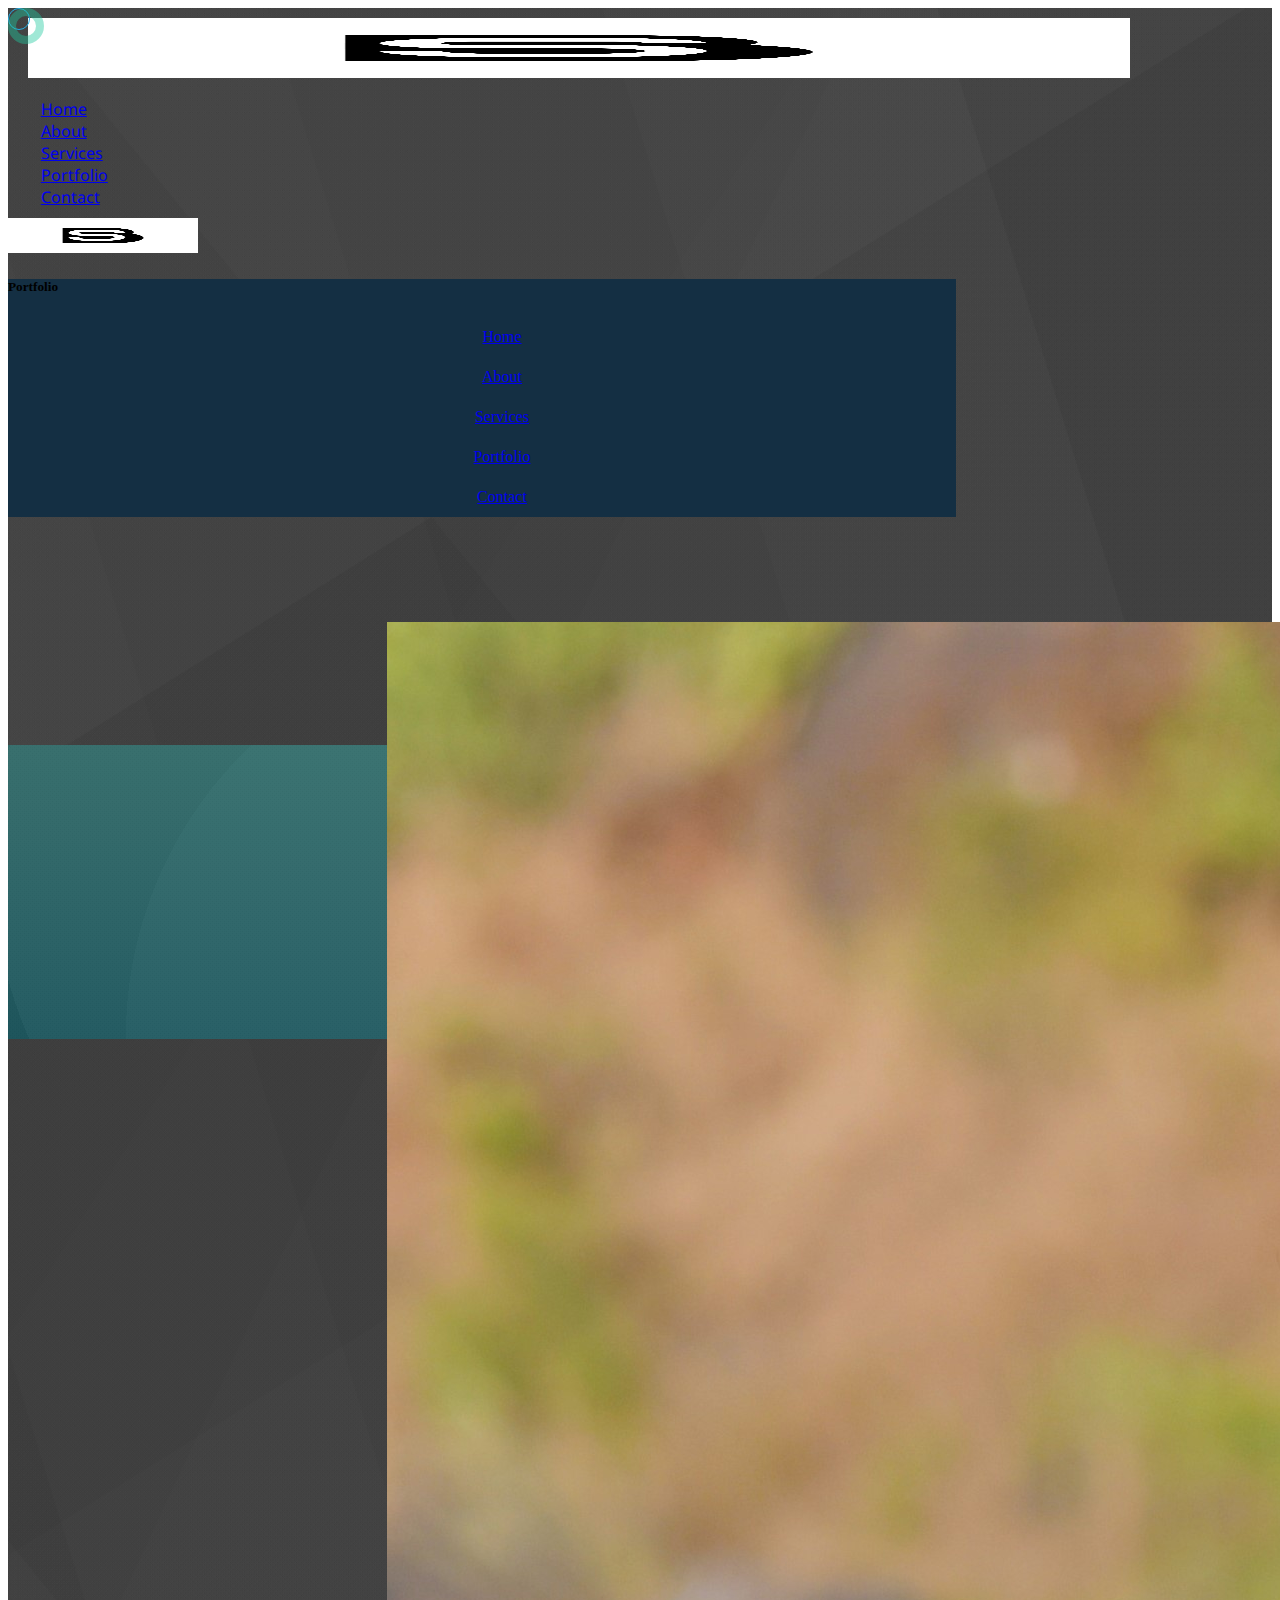
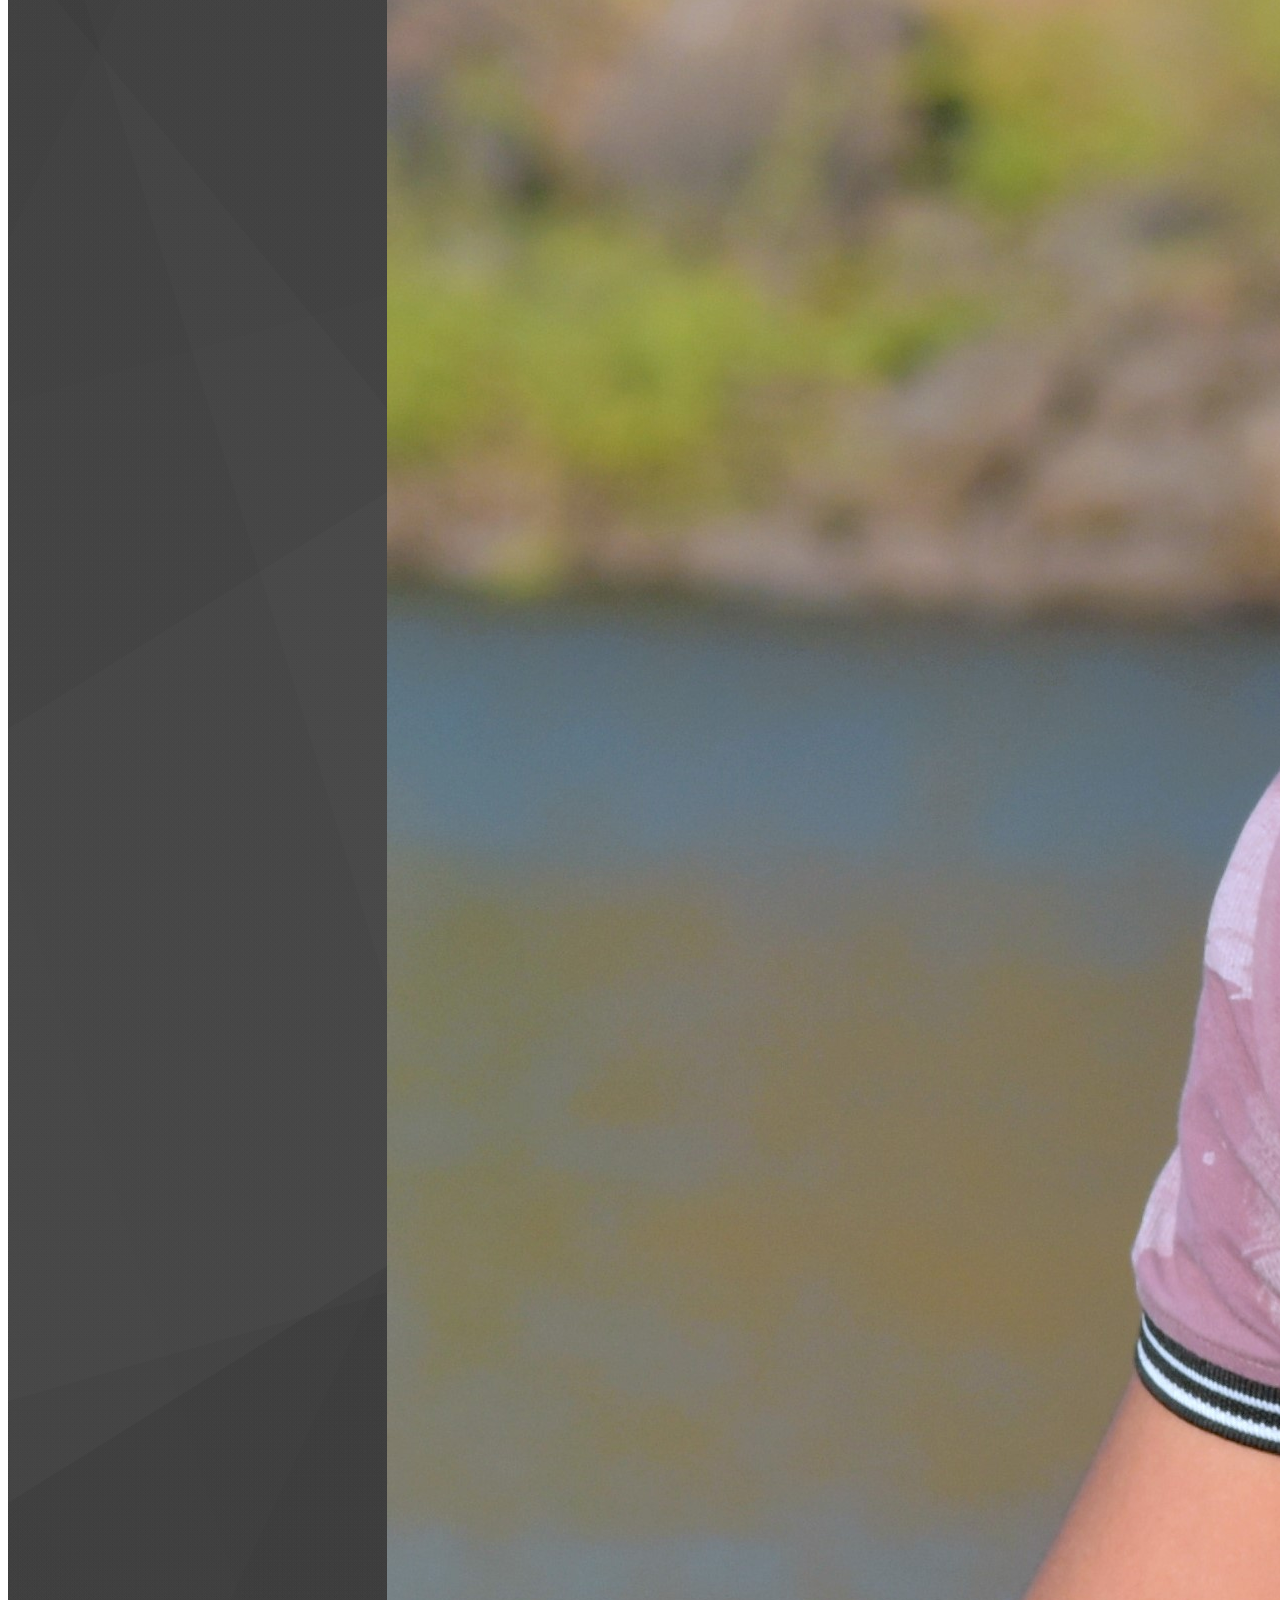
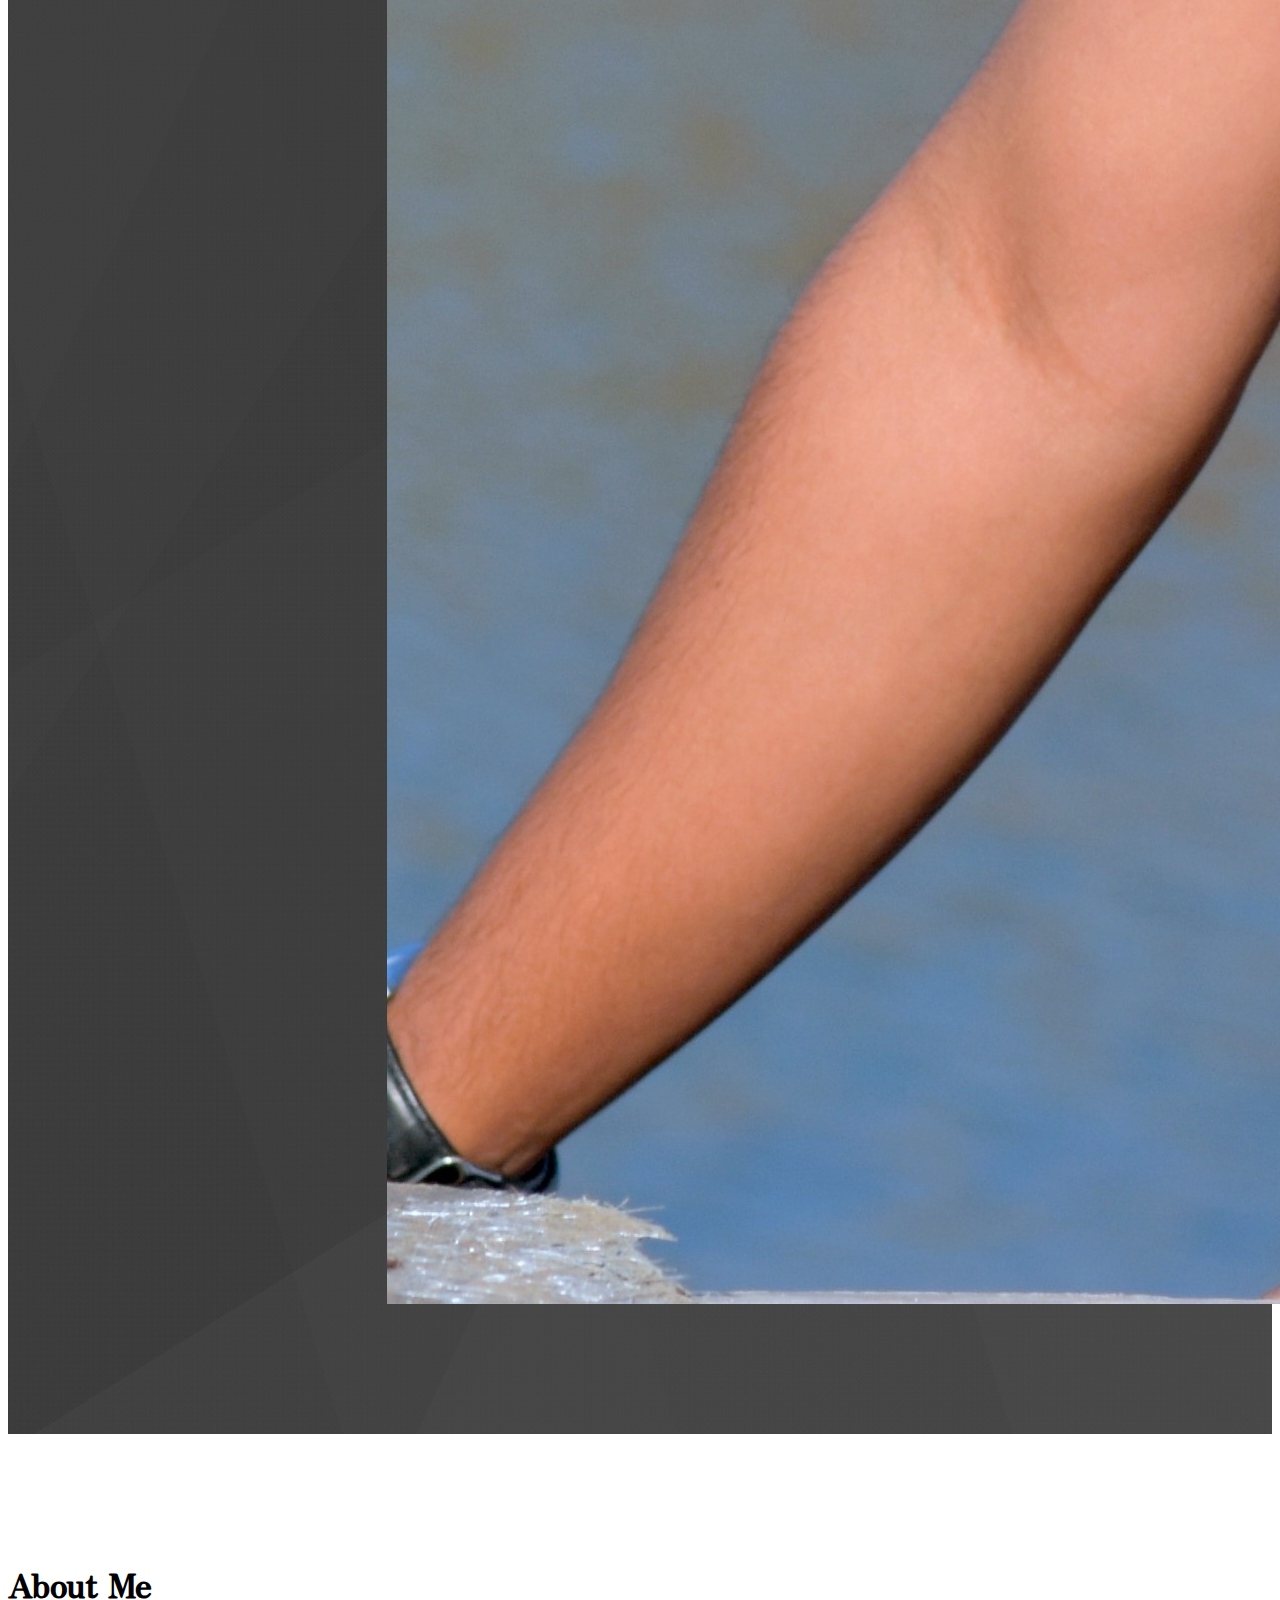
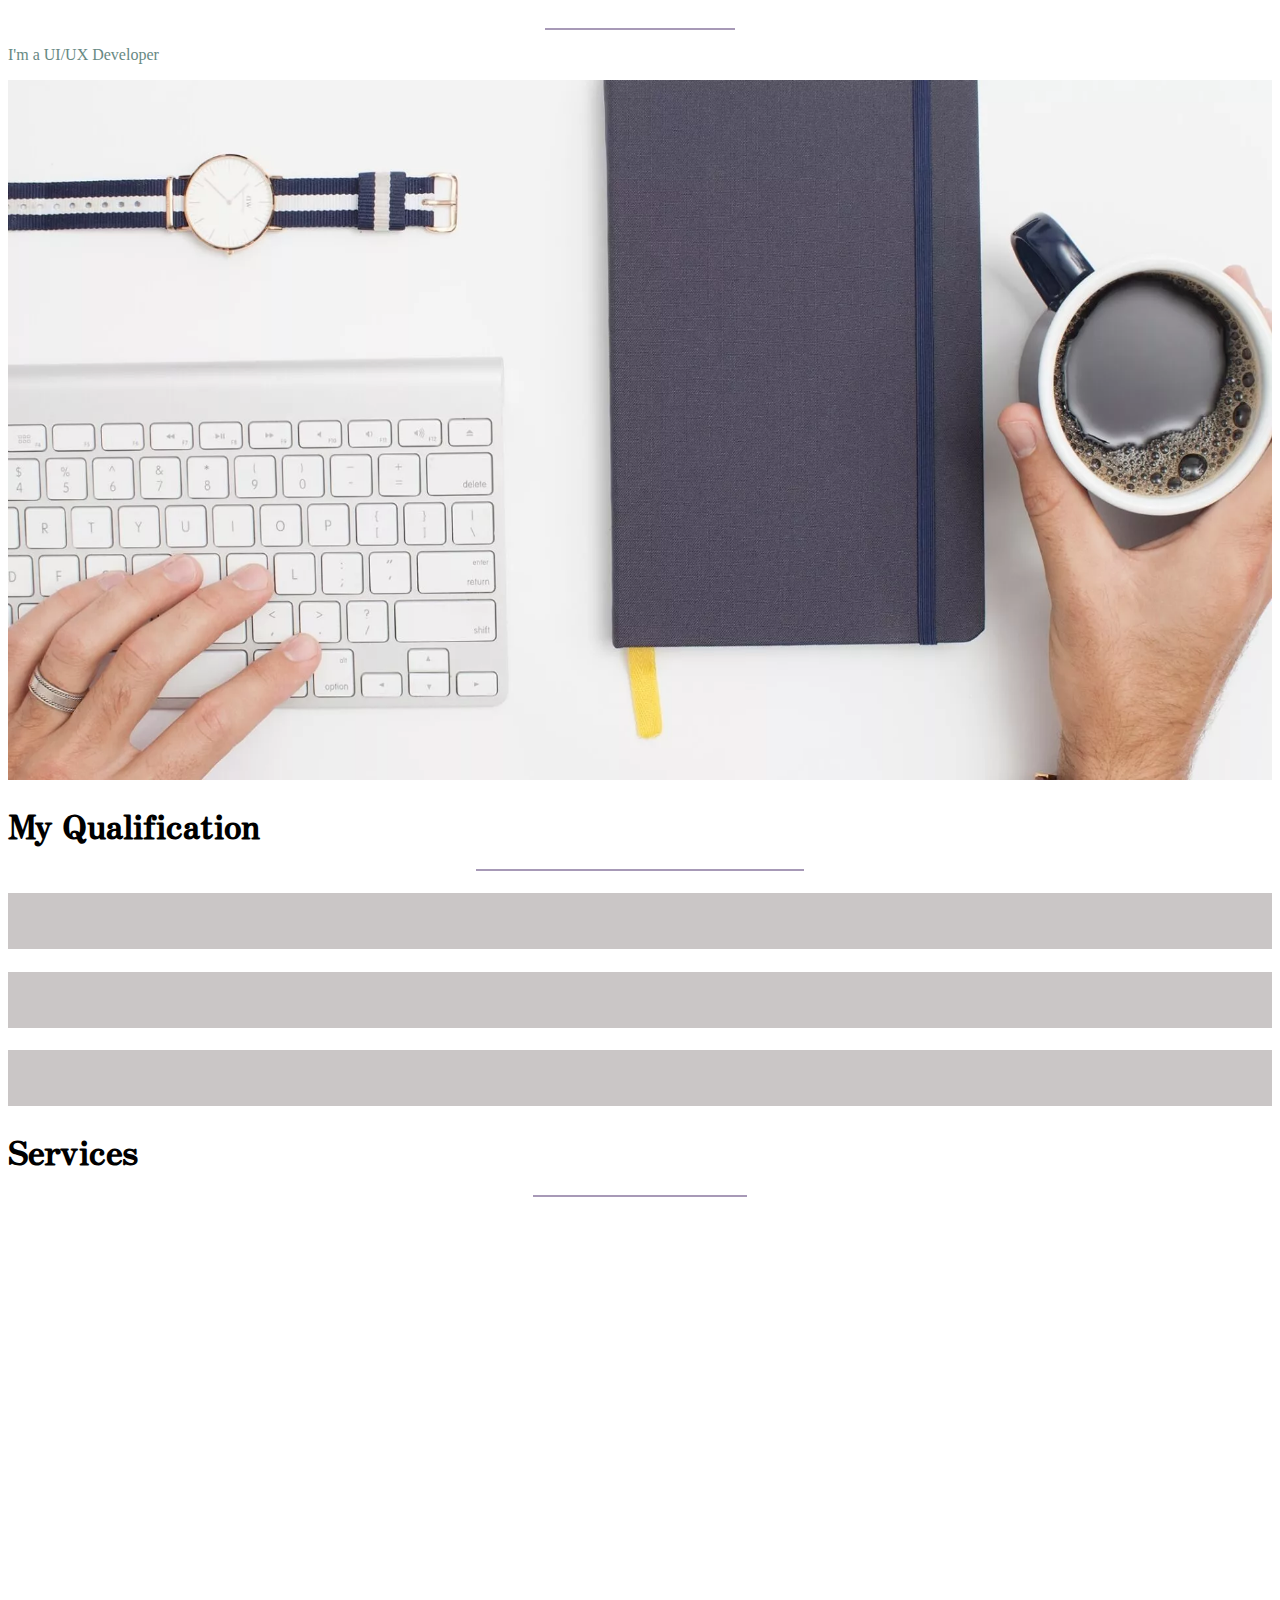
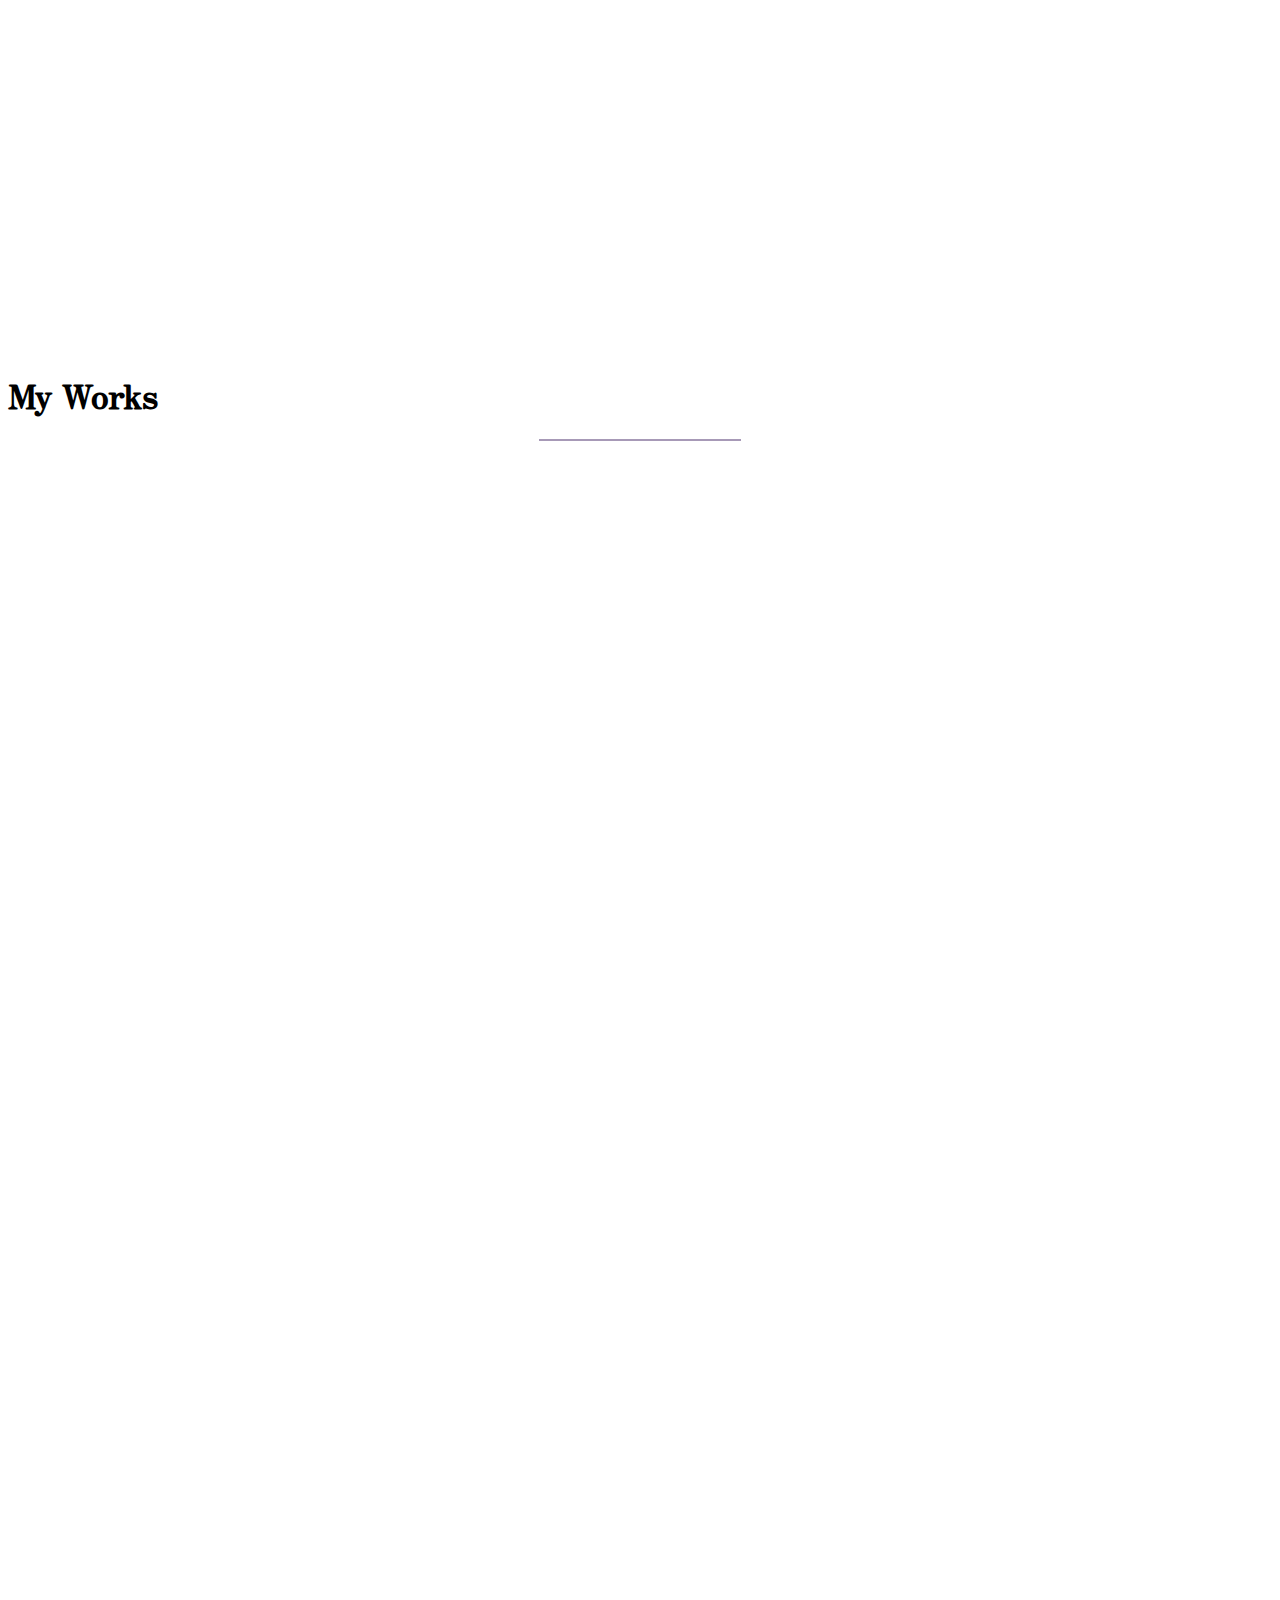
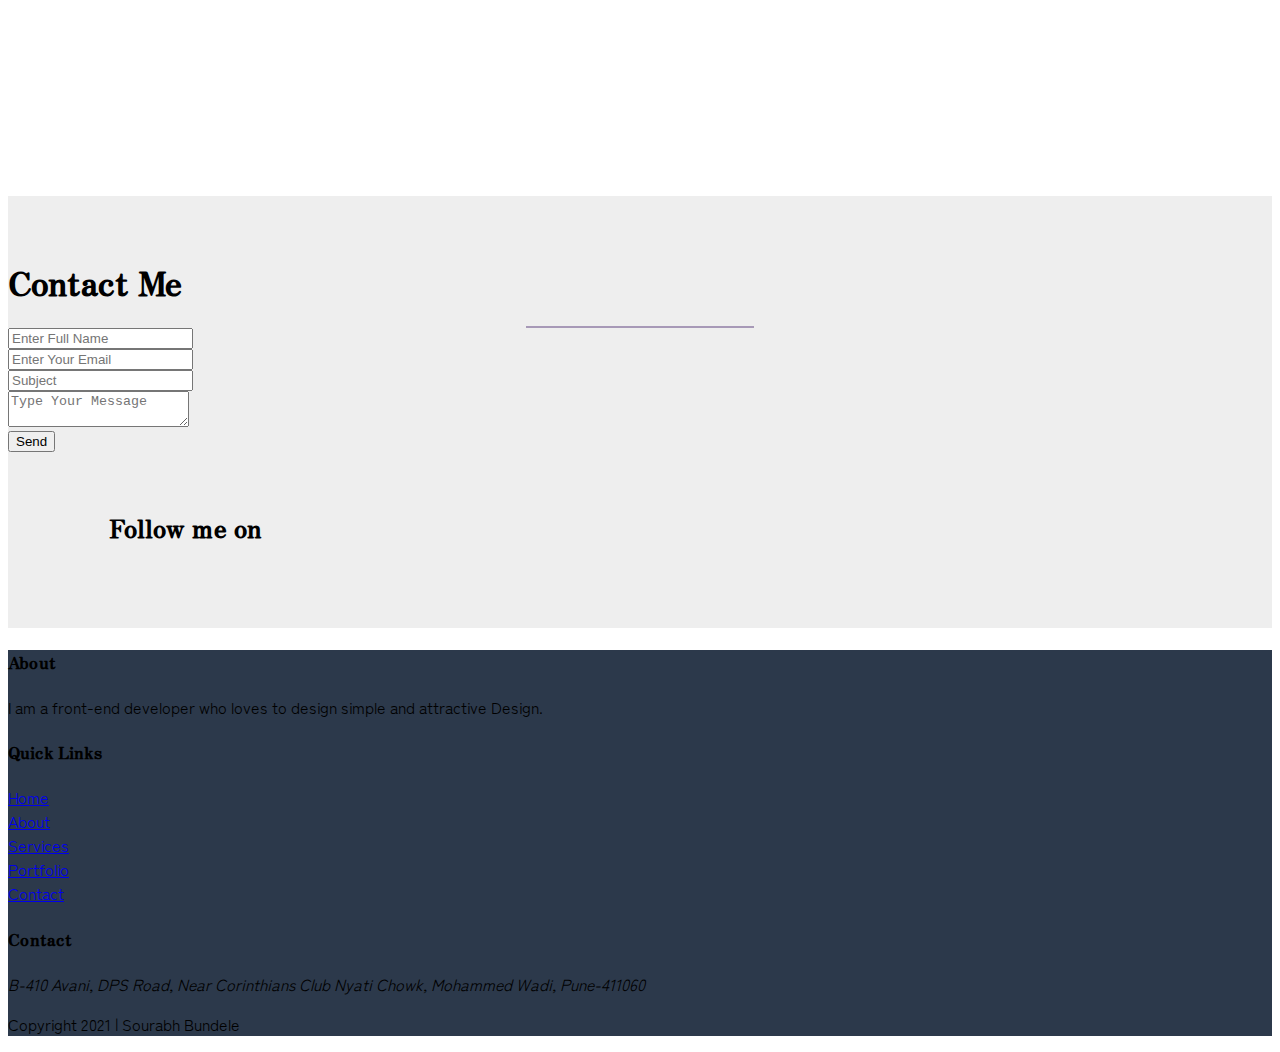
<file: index.html>
<!DOCTYPE html>
<html>
    <head>
        <meta charset="utf-8">
        <meta http-equiv="X-UA-Compatible" content="IE=edge">
        <title>My Portfolio</title>
        <meta name="description" content="A Site that showcase the skills of sourabh bundele who is UI/UX developer.">
        <meta name="viewport" content="width=device-width, initial-scale=1">
        <!--Bootstrap Link-->
        <link href="https://cdn.jsdelivr.net/npm/bootstrap@5.1.3/dist/css/bootstrap.min.css" rel="stylesheet" integrity="sha384-1BmE4kWBq78iYhFldvKuhfTAU6auU8tT94WrHftjDbrCEXSU1oBoqyl2QvZ6jIW3" crossorigin="anonymous">
        <!--AOS Link-->
        <link href="https://unpkg.com/aos@2.3.1/dist/aos.css" rel="stylesheet">
        <!--Font Link-->
        <link rel="stylesheet" href="https://cdnjs.cloudflare.com/ajax/libs/font-awesome/6.0.0-beta2/css/all.min.css" integrity="sha512-YWzhKL2whUzgiheMoBFwW8CKV4qpHQAEuvilg9FAn5VJUDwKZZxkJNuGM4XkWuk94WCrrwslk8yWNGmY1EduTA==" crossorigin="anonymous" referrerpolicy="no-referrer"/>
        <!--CSS Linked-->
        <link rel="stylesheet" href="css/style.css" type="text/css">
    </head>
    <body>
        <div class="cursor"></div>
        <section class="wrapper">
            <!-- Start of Navbar and Hero-section-->
            <section class="hero-section overflow-hidden">
                <!--Start of navbar-->
                <nav class="d-none d-md-flex justify-content-md-between navbar"> 
                    <a href="#">
                        <img src="Images/illustrations/Sb-01.png" class="shadow" alt="logo">
                    </a>
                    <ul class="d-flex justify-content-center">
                        <li class="p-md-2"><a href="#" class="text-decoration-none text-white shadow text-uppercase">Home</a></li>
                        <li class="p-md-2"><a href="#about" class="text-decoration-none text-white shadow text-uppercase">About</a></li>
                        <li class="p-md-2"><a href="#service" class="text-decoration-none text-white shadow text-uppercase">Services</a></li>
                        <li class="p-md-2"><a href="#portfolio" class="text-decoration-none text-white shadow text-uppercase">Portfolio</a></li>
                        <li class="p-md-2"><a href="#contact" class="text-decoration-none text-white shadow text-uppercase">Contact</a></li>
                    </ul>
                </nav> <!--End of navbar-->

                <nav class="d-md-none text-white mobile-nav"> <!--Start of mobile-nav-->
                    <div class="container">
                        <div class="row justify-content-between">
                            <div class="col-10 col-sm-6 mt-2">
                                <a href="#"><img src="Images/illustrations/Sb-01.png" alt=""></a>
                            </div>

                            <div class="col-2 mt-2  mobile-bar ">
                                <a href="#" id="OpenMenu" data-bs-target="#canvas"><i class="fas fa-bars text-white"></i></a>
                                
                                <div class="offcanvas offcanvas-end back" id="canvas">
                                    <div class="offcanvas-header">
                                        <h5 class="offcanvas-title text-uppercase fw-bold">Portfolio</h5>
                                        <span class="btn-close bg-white" data-bs-dismiss="offcanvas"></span>
                                    </div>

                                    <div class="offcanvas-body mx-auto">
                                        <ul class="d-flex flex-column align-items-end pe-3 pe-sm-5">
                                            <li class="p-md-2"><a href="#" class="text-decoration-none text-white">Home</a></li>
                                            <li class="p-md-2"><a href="#about" class="text-decoration-none text-white">About</a></li>
                                            <li class="p-md-2"><a href="#service" class="text-decoration-none text-white">Services</a></li>
                                            <li class="p-md-2"><a href="#portfolio" class="text-decoration-none text-white">Portfolio</a></li>
                                            <li class="p-md-2"><a href="#contact" class="text-decoration-none text-white">Contact</a></li>
                                        </ul>
                                    </div>
                                </div>
                            </div>
                        </div>
                    </div> 
                </nav> <!--End of mobile-nav-->

                <div class="d-flex flex-wrap justify-content-center"> 
                    <!--Parent div of my-intro-->
                    <div class="pe-5 my-intro w-100"> 
                        <!--Start of my-intro section (Child div)-->
                        <h1 class="text-uppercase intro" data-aos="fade-right" data-aos-duration="2000">Hi,</h1>
                        <h1 class="text-uppercase intro" data-aos="fade-right" data-aos-duration="2000">I'm Sourabh Bundele</h1>
                        <h1 class="motion" data-aos="fade-right" data-aos-duration="2000">UI/UX Developer</h1>
                    </div> 
                    <!--End of My-intro section-->
                    
                    <!--Start of My Image section (Child div)-->
                    <div class="hero-image">
                        <img src="Images/background/img.jpg" class="w-100" data-aos="fade-left" data-aos-duration="3000" alt="My-Image">
                    </div>
                    <!--End of My image section-->
                </div> 
                <!--End of Parent Div-->
            </section>
            <!--End of Navbar and Hero-section-->

            <!--Start of About-Me Section-->
            <section class="about-me overflow-hidden" id="about">
                <h1 class="text-center fw-bold">About Me</h1>
                <div class="h-line"></div>
                <p class="text-center mt-2">I'm a UI/UX Developer </p>
                <div class="qualification d-flex justify-content-center align-items-center"> <!--Start of Parent Div of qualification-23-->
                    <div class="bg-white qualification-23 shadow" data-aos="flip-up" data-aos-duration="3000"> <!--Start of Child div-->
                        <p class="text-center p-4">I am Sourabh Bundele a UI/UX developer focused on creating attractive and excellent user experience. I have been having interest in Coding, I enjoy creating simple and unique designs</p>
                        
                        <blockquote class="w-75 text-center quote-23"> <!--Start of blockquote-->
                            "Someone who combines HTML, CSS and Javascript skills are called Front-end Developer"
                        </blockquote> <!--End of blockquote-->
                        <cite class="quote-33">_Kathleen Taylor_.</cite>

                        <div class="skill-progress mt-4">
                            <div class="row">
                                    <div class="col-6 p-4">
                                        <p>HTML/CSS</p>
                                        <div class="progress">
                                            <div class="progress-bar bg-primary" role="progressbar" style= "width:90%" aria-valuenow="90">90%</div>
                                        </div>
                                    </div>

                                    <div class="col-6 p-4">
                                        <p>Bootstrap</p>
                                        <div class="progress">
                                            <div class="progress-bar bg-info" role="progressbar" style="width:80%;" aria-valuenow="80">80%</div>
                                        </div>
                                    </div>

                                    <div class="col-6 p-4">
                                        <p>Javascript</p.>
                                        <div class="progress">
                                            <div class="progress-bar bg-danger" role="progressbar" style="width:80%;" aria-valuenow="80">80%</div>
                                        </div> 
                                    </div>

                                    <div class="col-6 p-4">
                                        <p>JQuery</p>
                                        <div class="progress">
                                            <div class="progress-bar bg-warning" role="progressbar" style="width: 70%;" aria-valuenow="70">70%</div>
                                        </div>
                                    </div>

                                    <div class="col-6 p-4">
                                        <p>Illustrator</p>
                                        <div class="progress">
                                            <div class="progress-bar bg-primary" role="progressbar" style="width:85%;" aria-valuenow="85">85%</div>
                                        </div> 
                                    </div>

                                    <div class="col-6 p-4">
                                        <p>Photoshop</p>
                                        <div class="progress">
                                            <div class="progress-bar bg-info" role="progressbar" style="width: 80%;" aria-valuenow="80">80%</div>
                                        </div>
                                    </div>

                                    <div class="col-6 p-4">
                                        <p>Adobe XD</p>
                                        <div class="progress">
                                            <div class="progress-bar bg-danger" role="progressbar" style="width: 80%;" aria-valuenow="80">80%</div>
                                        </div>
                                    </div>

                                    <div class="col-6 p-4">
                                        <p>Wordpress</p>
                                        <div class="progress">
                                            <div class="progress-bar bg-warning" role="progressbar" style="width: 80%;" aria-valuenow="80">80%</div>
                                        </div>
                                    </div>
                                </div>
                            </div>
                        </div>
                    </div> <!--End of Child div-->
                </div>
            </section>
            <!--End of About-Me section-->

            <!--Start of Skills-->
            <section class="skills mt-5 overflow-hidden" id="skills">
                <h1 class="text-center fw-bold">My Qualification</h1>
                <div class="h-line"></div>
                <div class="container mt-5">
                    <div class="row justify-content-center">
                        <div class="col-10 col-md-5 col-lg-3 card shadow bgblack">
                            <div class="card-body" data-aos="zoom-in-right" data-aos-duration="2000">
                                <h5 class="card-title fw-bold">Diploma In UI/UX</h5>
                                <p>I have completed my diploma in UI/UX from Envision Computer Training Institue in the year 2021</p>
                            </div>
                        </div>

                        <div class="col-10 col-md-5 col-lg-3 mt-2 mt-md-0 ms-md-2 card shadow-sm bgblack">
                            <div class="card-body" data-aos="zoom-in-up" data-aos-duration="2000">
                                <h5 class="card-title fw-bold">Diploma in Computer Engineering</h5>
                                <p>I have completed my diploma in Computer Engineering form Trinity Polytechnic,Pune in the year 2020</p>
                            </div>
                        </div>

                        <div class="col-10 col-md-5 col-lg-3 mt-2 mt-lg-0 ms-lg-2 card shadow bgblack">
                            <div class="card-body" data-aos="zoom-in-left" data-aos-duration="2000">
                                <h5 class="card-title fw-bold">SSC</h5>
                                <p>I have completed my SSC from Sungrace High School in the year 2016</p>
                            </div>
                        </div>
                    </div>
                </div>
            </section>
<!--End of Skills-->

            <!--Start of Services-->
            <section class="container services mt-5 overflow-hidden" id="service">
                <h1 class="text-center fw-bold">Services</h1>
                <div class="h-line"></div>
                <div class="container">
                    <div class="row justify-content-sm-center pt-4">
                        <div class="card col-md-5 col-lg-5 sub-services" data-aos="fade-right" data-aos-offset="300" data-aos-easing="ease-in-sine" data-aos-duration="500">
                            <div class="card-body">
                                <div class="text-center">
                                    <img src="Images/illustrations/ui-design.png" alt="">
                                </div>
                                <h5 class="text-center">Web Design</h5>
                                <p class="pt-3 fs-5">Web Design is the process of planning, conceptualizing, and arranging content online. Today, designing a website goes beyond aesthetics to include the website's overall functionality. Web design also includes web apps, mobile apps, and user interface design.</p>
                            </div>
                        </div>

                        <div class="card col-md-5 col-lg-5 mt-2 ms-sm-2 mt-md-0 shadow sub-services"  data-aos="fade-left" data-aos-offset="300" data-aos-easing="ease-in-sine" data-aos-duration="500">
                            <div class="card-body">
                                <div class="text-center">
                                    <img src="Images/illustrations/ui.png" alt="">
                                </div>
                                <h5 class="text-center">App Design</h5>
                                <p class="pt-3 fs-5">App Design Combines the user interface(UI) and user experience(UX), while UI lends itself to the overall style of the app(including the colors, fonts, and general look and feel), UX focuses on the actual functionality and usability</p>
                            </div>
                        </div>

                        <div class="card col-md-5 col-lg-5 mt-2 shadow sub-services"  data-aos="fade-up" data-aos-offset="300" data-aos-easing="ease-in-sine" data-aos-duration="500">
                            <div class="card-body">
                                <div class="text-center">
                                    <img src="Images/illustrations/ui-design (1).png" alt="">
                                </div>
                                <h5 class="text-center">Responsive Design</h5>
                                <p class="pt-3 fs-5">Responsive design is a graphic user interface(GUI) design approach used to create content that adjusts smoothly to various screen sizes. Designers size elements in relative units(%) and apply media queries, so their designs can automatically adapt to the browser space to ensure content consistency across devices.</p>
                            </div>
                        </div>

                        <div class="card col-md-5 col-lg-5 mt-2 ms-sm-2 mt-lg-2 sub-services"  data-aos="fade-up" data-aos-offset="300" data-aos-easing="ease-in-sine" data-aos-duration="500">
                            <div class="card-body">
                                <div class="text-center">
                                    <img src="Images/illustrations/graphic-design1.png" alt="">
                                </div>
                                <h5 class="text-center">Graphics</h5>
                                <p class="pt-3 fs-5">A graphics is an image or visual representation of an object. Therefore, computer graphics are simply images displayed on a computer screen. Graphics are often contrasted with text, which is comprised of characters, such as numbers and letters, rather than images</p>
                            </div>
                        </div>
                    </div>
                </div>
            </section>
            <!--End of Services-->

            <!--Start of portfolio-->
            <section class="portfolio mt-5" id="portfolio">
                <h1 class="text-center fw-bold">My Works</h1>
                <div class="h-line"></div>
                <div class="container mt-5">
                    <div class="row justify-content-center">
                        <a href="templates/Bakery/index.html" class="text-decoration-none col-10 col-sm-5 col-lg-4">
                            <div class="bakery" data-aos="flip-left" data-aos-duration="1000">
                                <h5 class="text-center text-white fw-bold text-uppercase">Bakery</h5>
                            </div>
                        </a>

                        <a href="templates/Fashion/index.html" class="text-decoration-none col-10 col-sm-5 col-lg-4 mt-3 mt-sm-0">
                            <div class="Fashion shadow" data-aos="flip-left" data-aos-duration="1000">
                                <h5 class="text-center text-white fw-bold text-uppercase">Fashion</h5>
                            </div>
                        </a>

                        <a href="templates/Technology/index.html" class="text-decoration-none col-10 col-sm-5 col-lg-4 mt-3 mt-lg-0">
                            <div class="technology" data-aos="flip-left" data-aos-duration="1000">
                                <h5 class="text-center text-white fw-bold text-uppercase">Technology</h5>
                            </div>
                        </a>

                        <a href="templates/Hotel/index.html" class="text-decoration-none col-10 col-sm-5 col-lg-4 mt-3">
                            <div class="hotel shadow" data-aos="flip-left" data-aos-duration="1000">
                                <h5 class="text-center text-white fw-bold text-uppercase">Hotel</h5>
                            </div>
                        </a>

                        <a href="templates/Gym/index.html" class="text-decoration-none col-10 col-sm-5 col-lg-4 mt-3">
                            <div class="gym" data-aos="flip-left" data-aos-duration="1000">
                                <h5 class="text-center text-white fw-bold text-uppercase">Gym</h5>
                            </div>
                        </a>

                        <a href="templates/Garage/index.html" class="text-decoration-none col-10 col-sm-5 col-lg-4 mt-3">
                            <div class="garage shadow" data-aos="flip-left" data-aos-duration="1000">
                                <h5 class="text-center text-white fw-bold text-uppercase">Garage</h5>
                            </div>
                        </a>
                    </div>
                </div>
            </section>
            <!--End of Portfolio-->

            <!--Start of Contact-->
            <section class="contact mt-5" id="contact">
                <h1 class="text-center fw-bold">Contact Me</h1>
                <div class="h-line"></div>
                <div class="container mt-5">
                    <div class="row justify-content-center">
                        <div class="col-10 col-md-5">
                            <div>
                                <input class="name border-0 border-bottom border-2 rounded-3 p-2 form-control" id="name" type="text" placeholder="Enter Full Name">
                            </div>
                            
                            <div class="mt-3">
                                <input class="email border-0 border-bottom border-2 rounded-3 p-2 form-control" id="email" type="email" placeholder="Enter Your Email">
                            </div>

                            <div class="mt-3">
                                <input class="subject border-0 border-bottom border-2 rounded-3 p-2 form-control" id="subject" type="text" placeholder="Subject">
                            </div>
                                
                            <div class="mt-3">
                                <textarea class="message form-control" id="message" placeholder="Type Your Message"></textarea>
                            </div>

                            <div class="text-end pb-5">
                                <input class="pt-2 pb-2 ps-4 pe-4 mt-4 bg-black text-white shadow" type="submit" value="Send">
                            </div>
                        </div>
                        
                        <div class="follow mt-4 col-10 col-md-5">
                            <h2>Follow me on</h2>
                            <a href="https://www.linkedin.com/in/sourabh-bundele-1a0012200" class="text-decoration-none"><i class="fab fa-linkedin shadow"></i></a>
                        </div>
                    </div>
                </div>
            </section>
            <!--End of Contact-->

            <!--Start of Footer-->
            <footer class="foot">
                <div class="container pt-5 pb-5">
                    <div class="row justify-content-md-center">
                        <div class="col-12 col-md-4 text-white">
                            <h4 class="text-muted">About</h4>
                            <p>
                                I am a front-end developer who loves to design simple and attractive Design. 
                            </p>
                        </div>

                        <div class="col-6 col-md-3 ps-lg-5 text-white">
                            <h4 class="text-muted">Quick Links</h4>
                                <li><a href="#" class="text-decoration-none text-white">Home</a></li>
                                <li><a href="#about" class="text-decoration-none text-white">About</a></li>
                                <li><a href="#service" class="text-decoration-none text-white">Services</a></li>
                                <li><a href="#portfolio" class="text-decoration-none text-white">Portfolio</a></li>
                                <li><a href="#contact" class="text-decoration-none text-white">Contact</a></li>
                        </div>

                        <div class="col-10 col-md-4 text-white mt-3 mt-md-0">
                            <h4 class="text-muted">Contact</h4>
                            <address>B-410 Avani, DPS Road, Near Corinthians Club Nyati Chowk, Mohammed Wadi, Pune-411060</address>
                            <p><a href="https://www.linkedin.com/in/sourabh-bundele-1a0012200"><i class="fab fa-linkedin"></i></a></p>
                        </div>
                    </div>

                    <div class="pt-5 text-center text-white foot-23">
                        <p>Copyright <i class="far fa-copyright"></i> 2021 | Sourabh Bundele</p>
                    </div>
                </div>
            </footer>
        </section>

        <!--Javascript-->
         <!--Offcanvas-->
         <script src="https://cdn.jsdelivr.net/npm/bootstrap@5.1.3/dist/js/bootstrap.bundle.min.js" integrity="sha384-ka7Sk0Gln4gmtz2MlQnikT1wXgYsOg+OMhuP+IlRH9sENBO0LRn5q+8nbTov4+1p" crossorigin="anonymous"></script>
         <!--AOS-->
         <script src="https://unpkg.com/aos@2.3.1/dist/aos.js"></script>
         <!--External Custom JS-->
        <script src="Javascript/script.js"></script>
       
       
    </body>
</html>
</file>
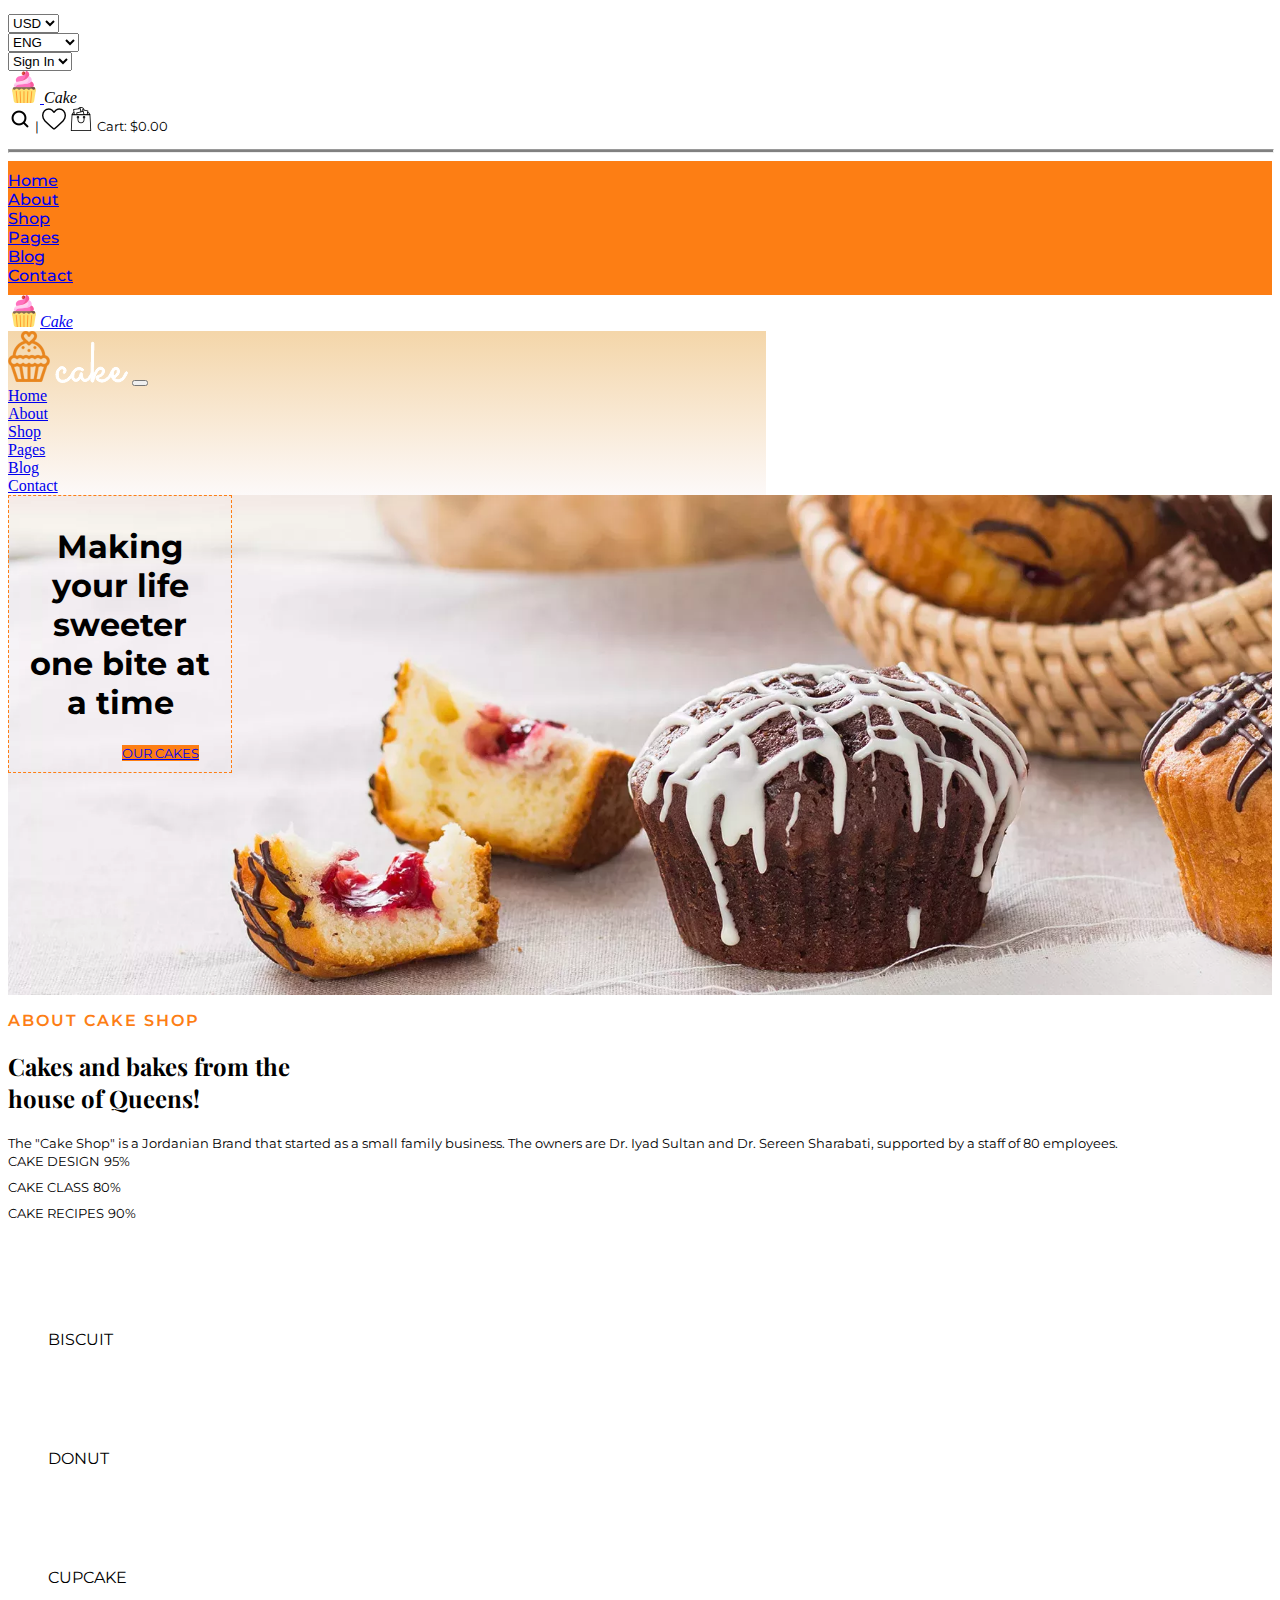
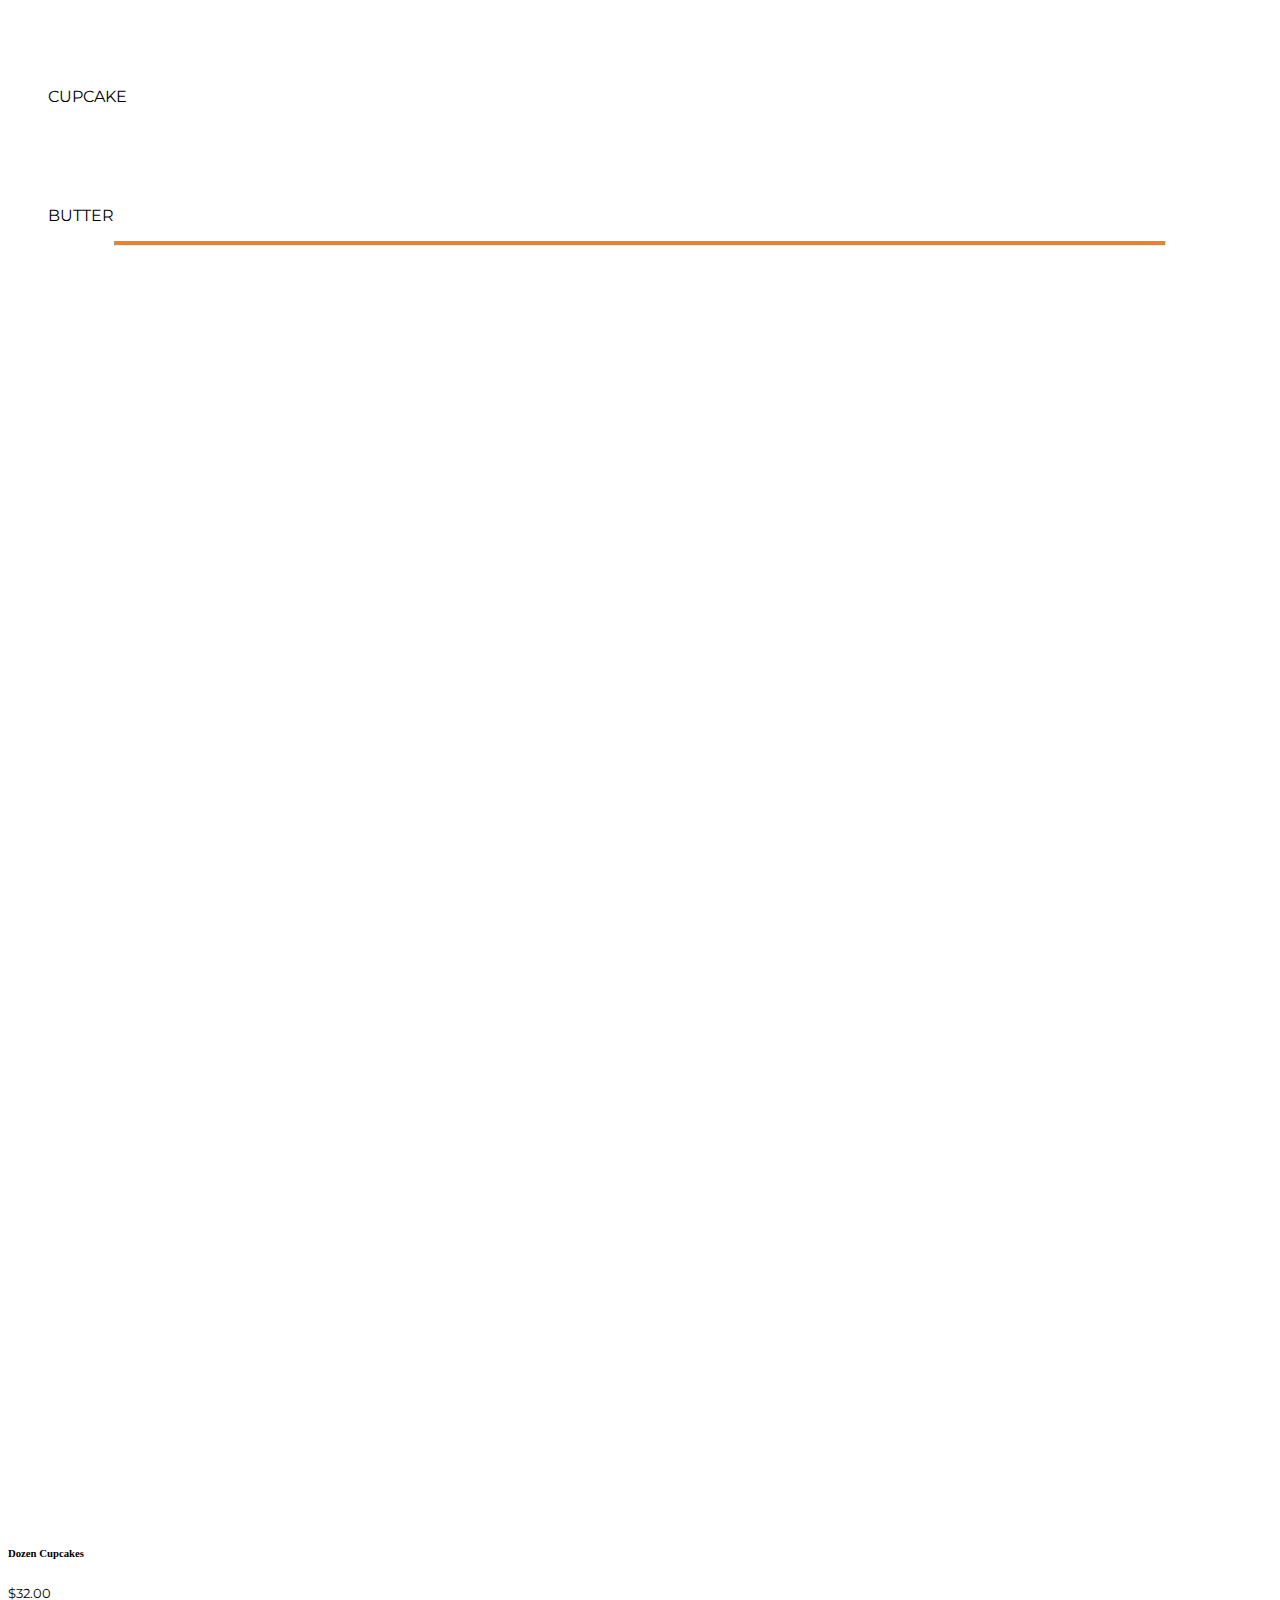
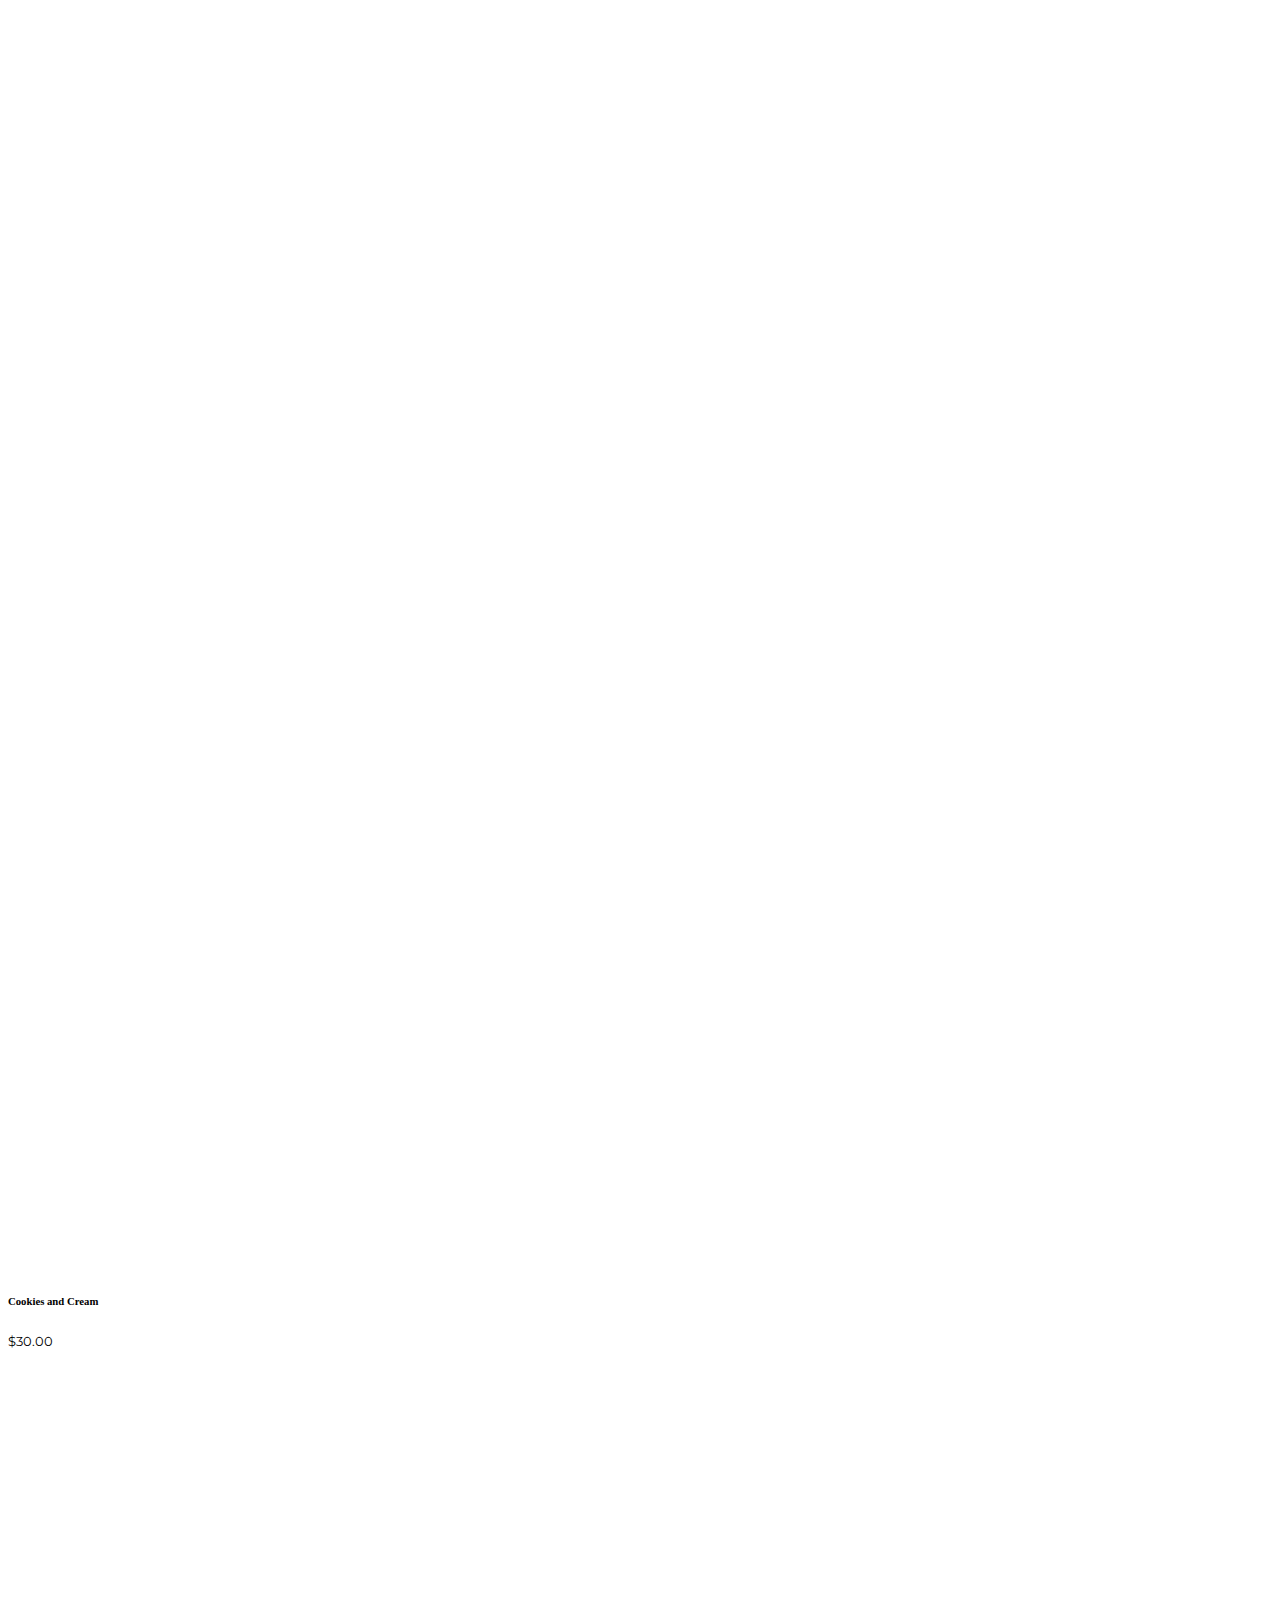
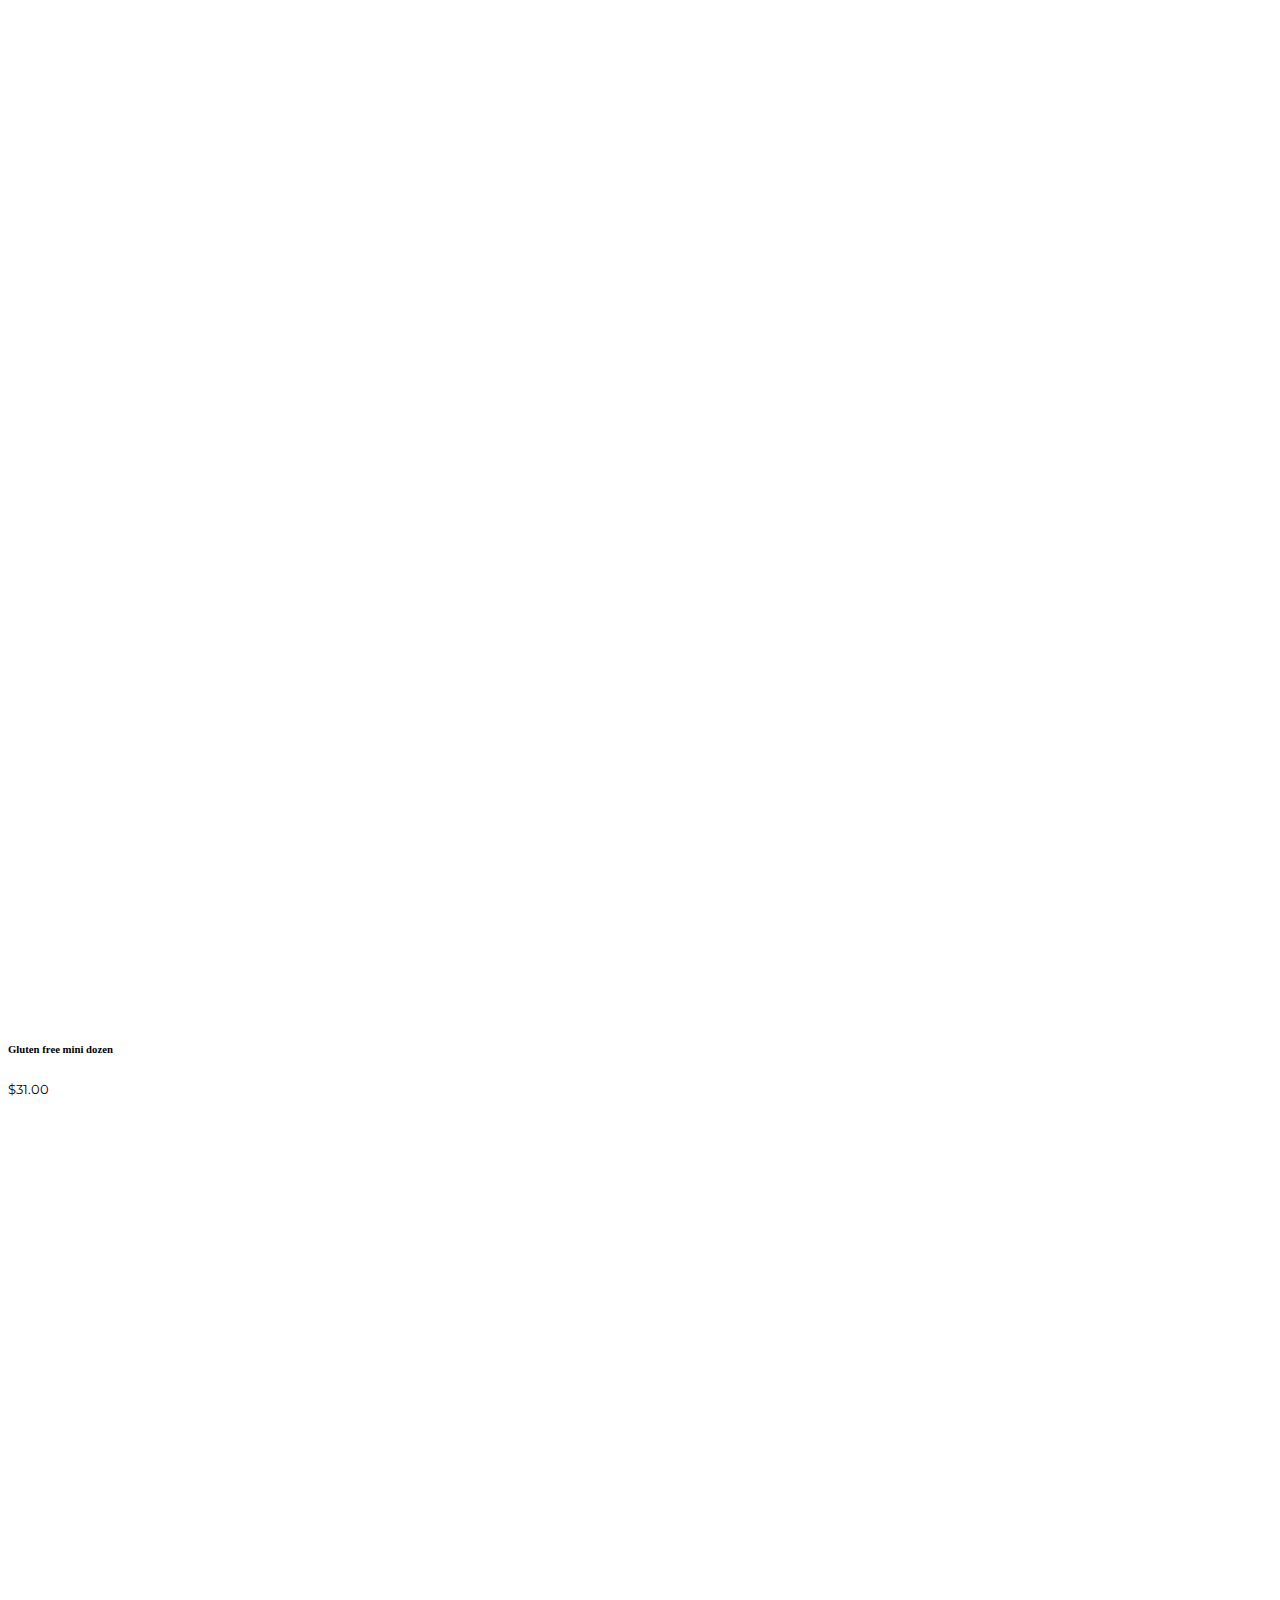
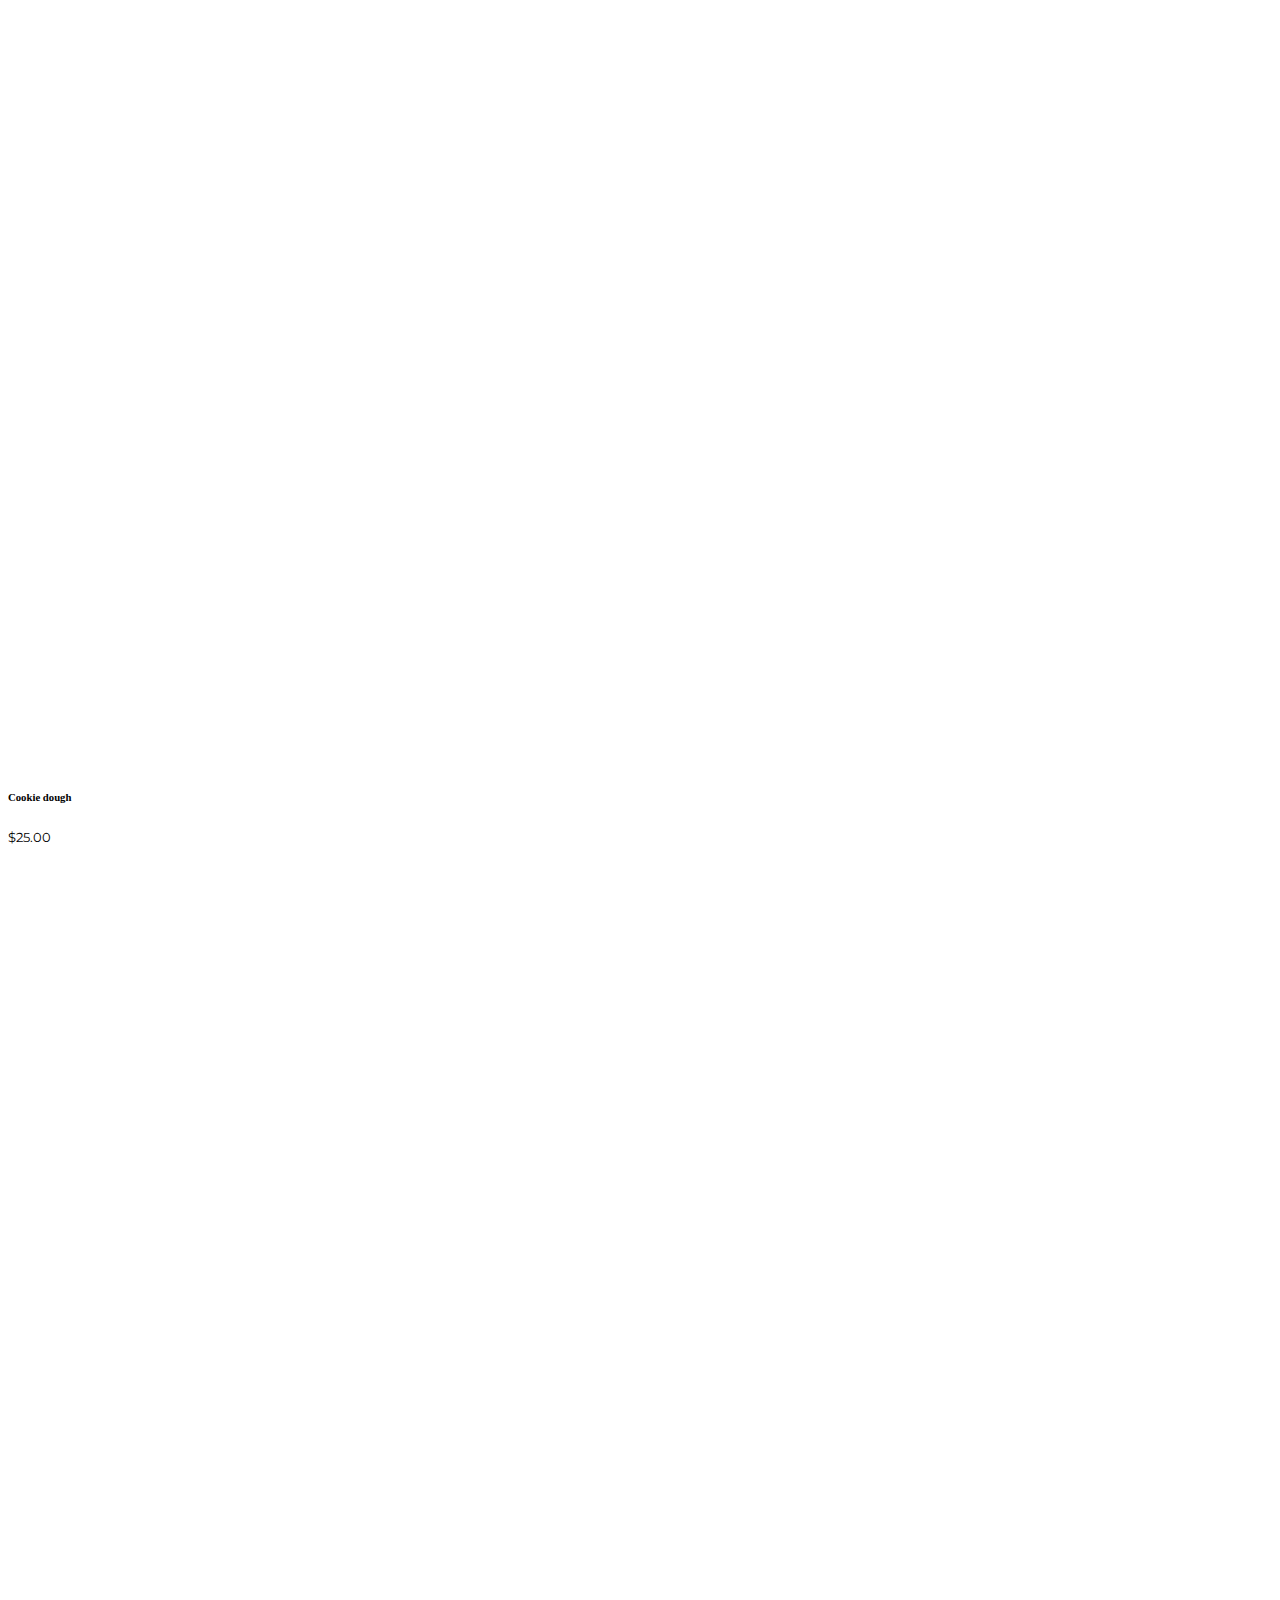
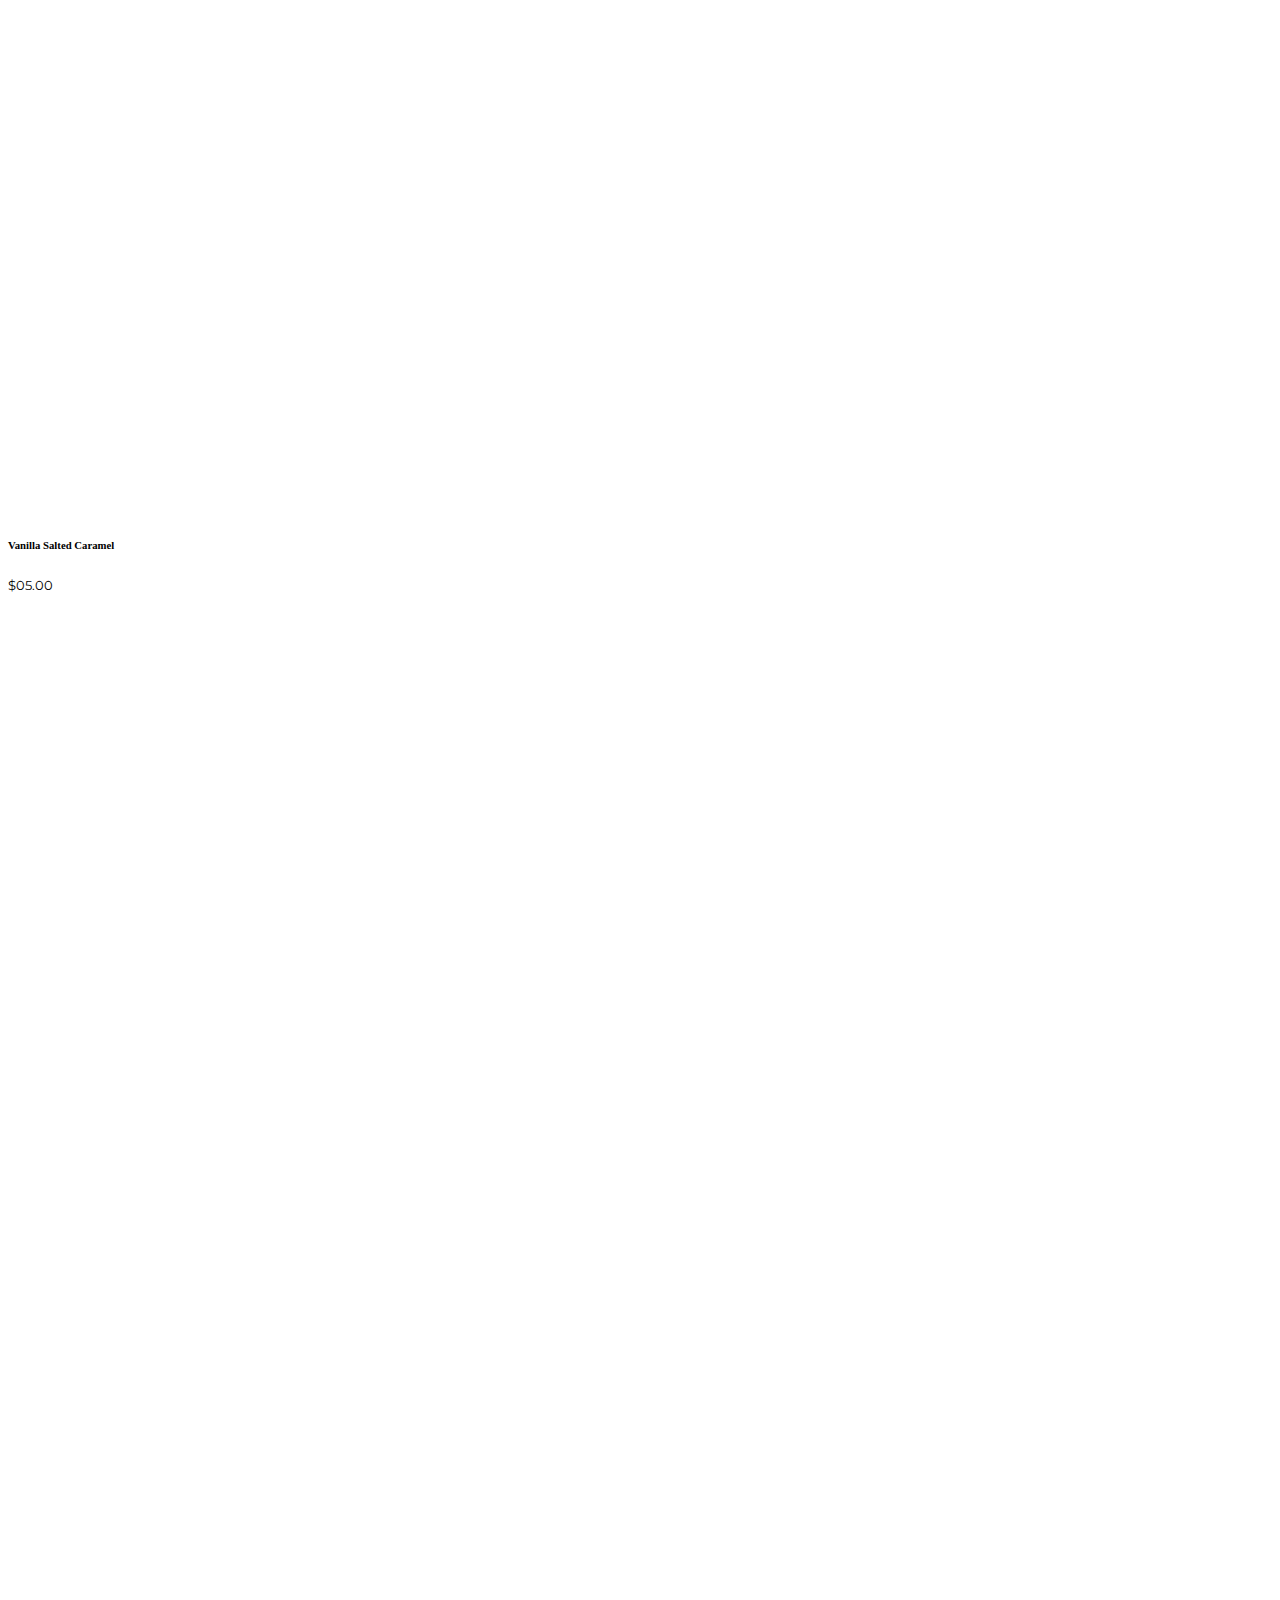
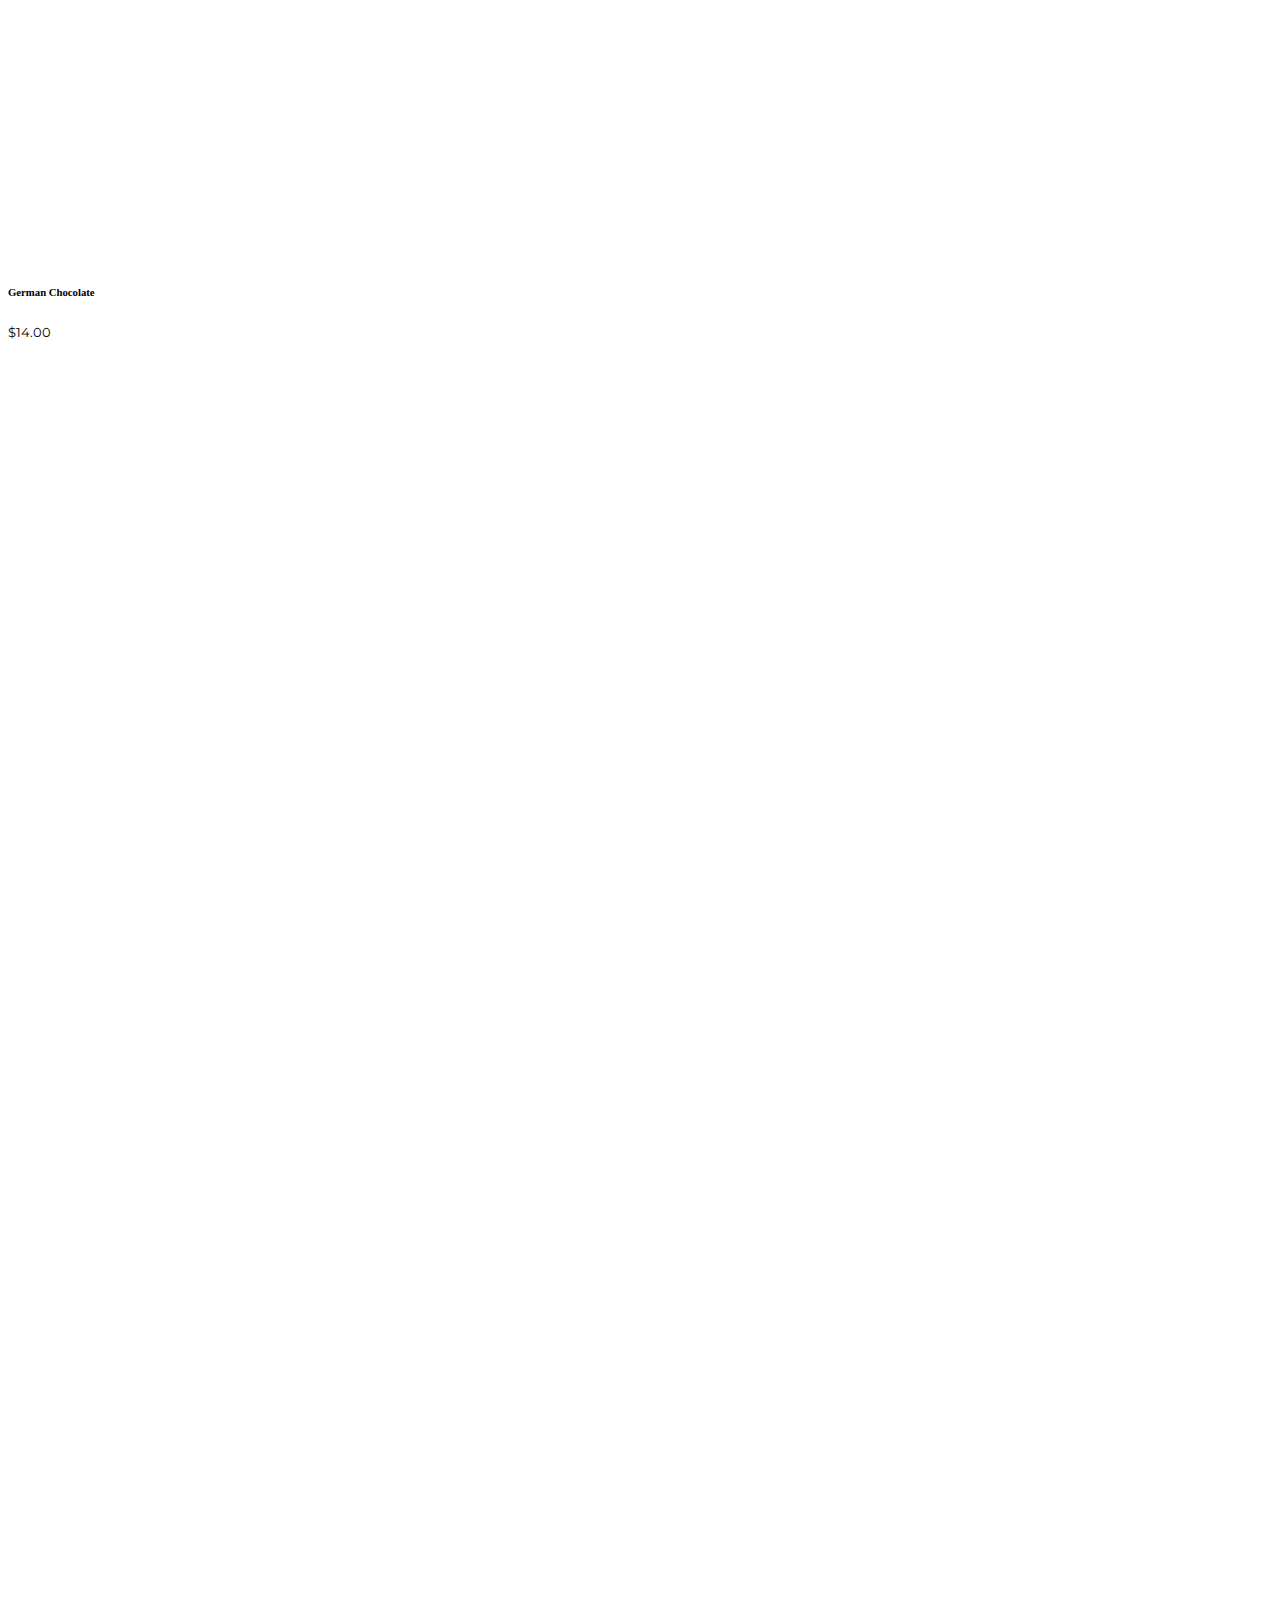
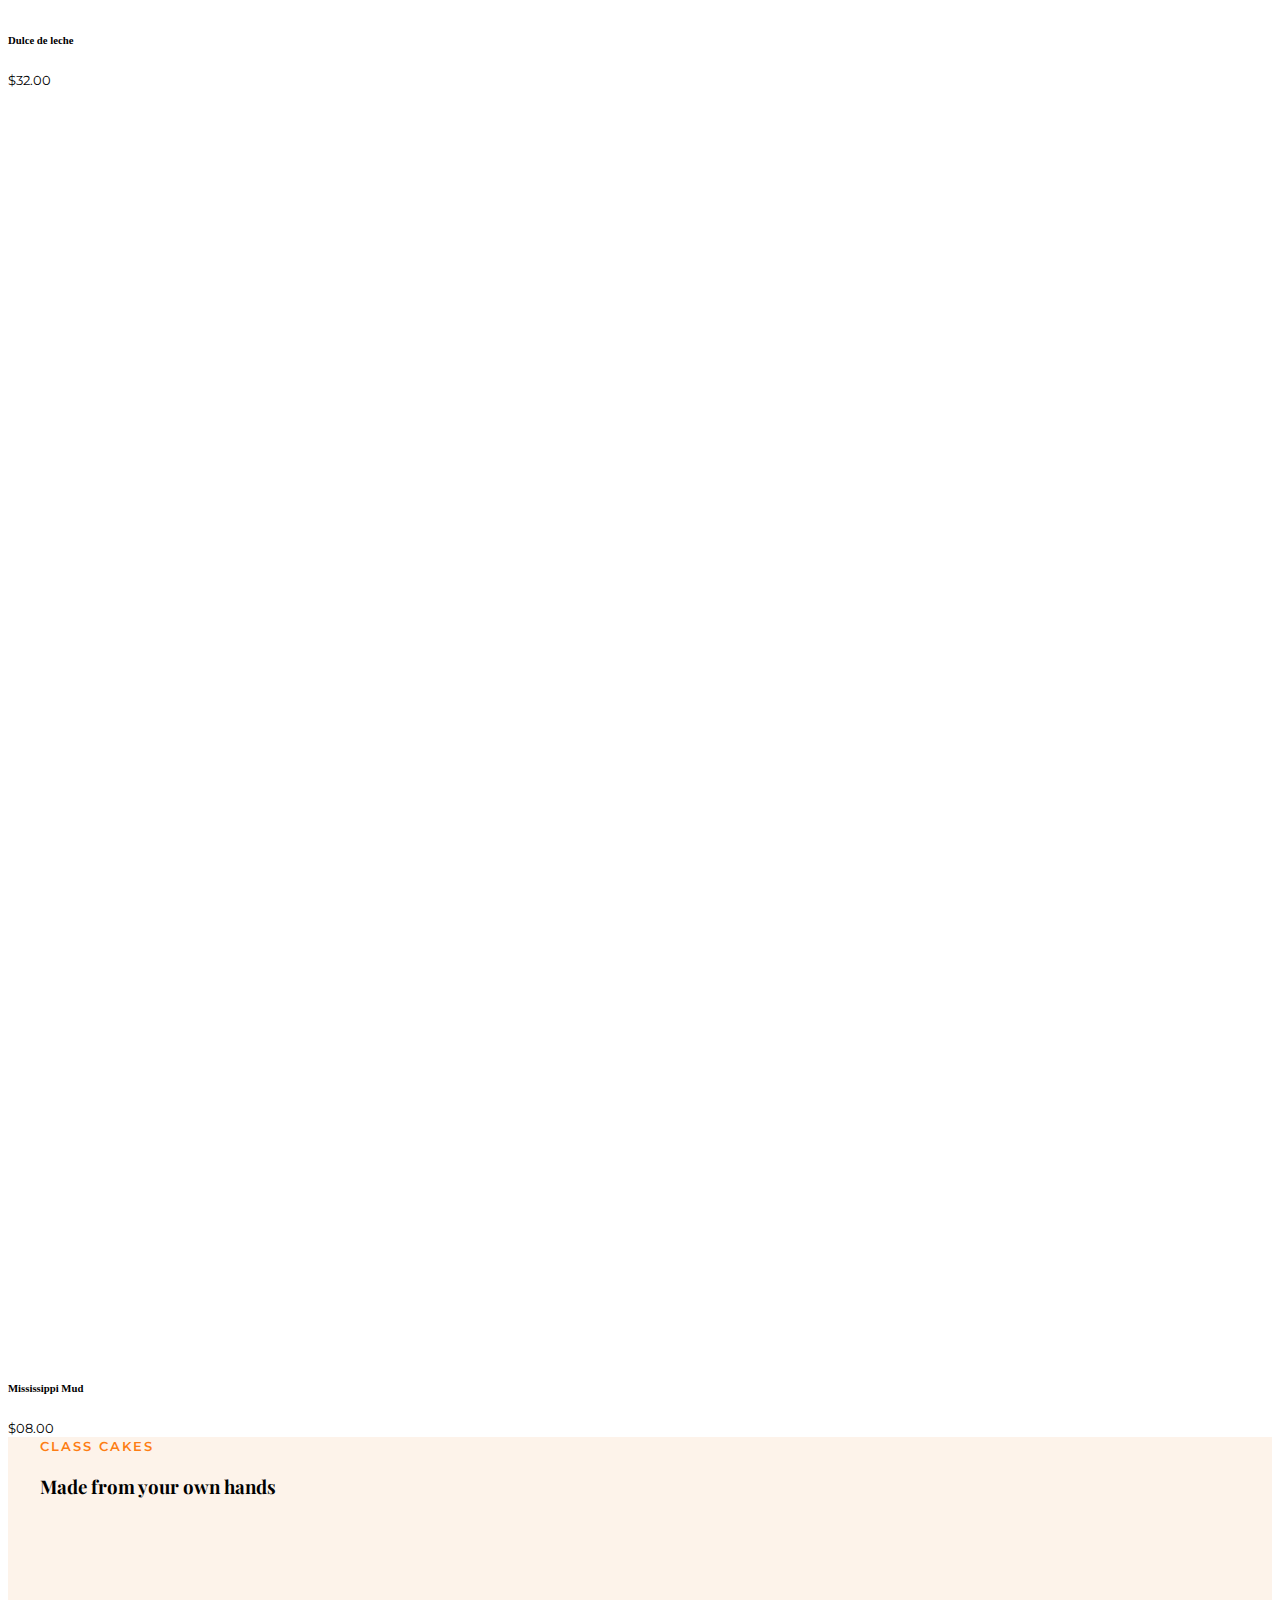
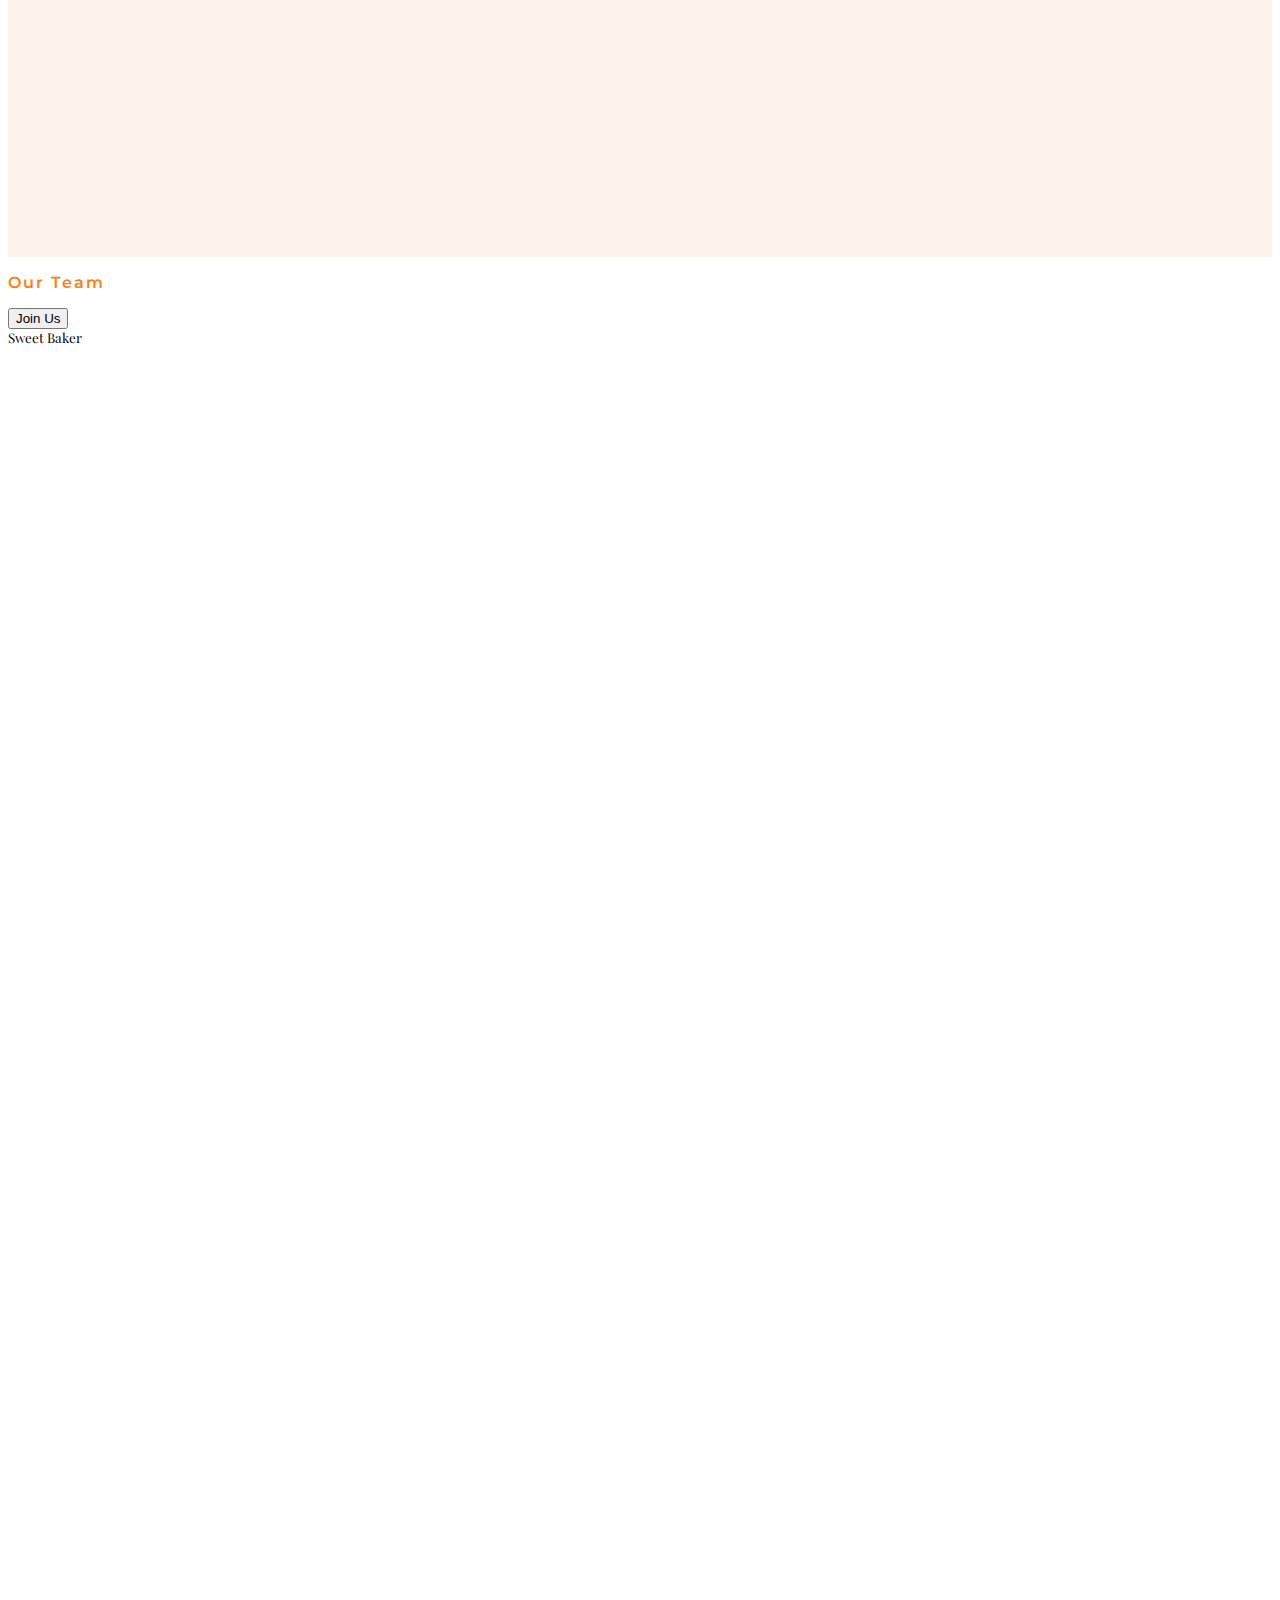
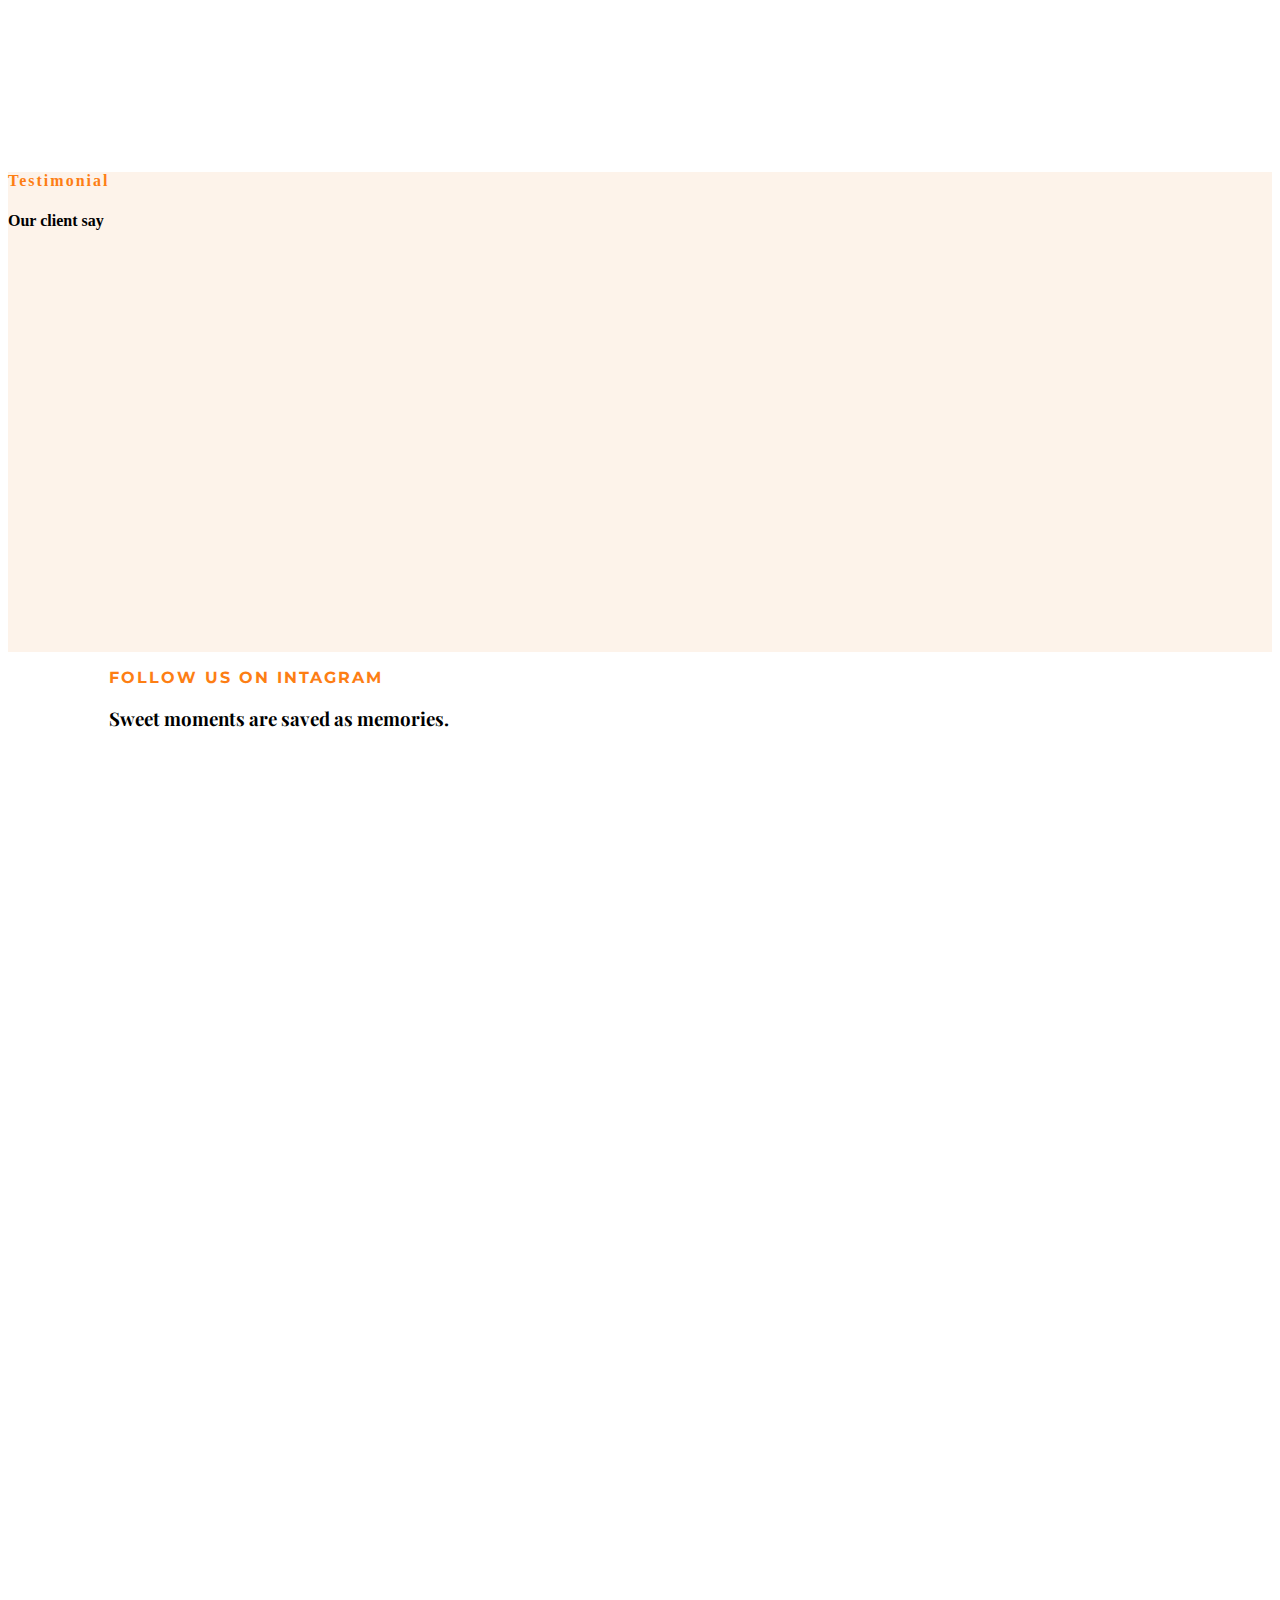
<file: templates/Bakery/index.html>
<!DOCTYPE html>
<html lang="en-us">
    <head>
        <meta charset="utf-8">
        <meta http-equiv="X-UA-Compatible" content="IE=edge">
        <title>Bakery</title>
        <meta name="description" content="">
        <meta name="viewport" content="width=device-width, initial-scale=1">
        <!--Bootstrap link-->
        <link href="https://cdn.jsdelivr.net/npm/bootstrap@5.1.3/dist/css/bootstrap.min.css" rel="stylesheet" integrity="sha384-1BmE4kWBq78iYhFldvKuhfTAU6auU8tT94WrHftjDbrCEXSU1oBoqyl2QvZ6jIW3" crossorigin="anonymous">
        <!--Font Awesome link-->
        <link rel="stylesheet" href="https://cdnjs.cloudflare.com/ajax/libs/font-awesome/6.0.0-beta2/css/all.min.css" integrity="sha512-YWzhKL2whUzgiheMoBFwW8CKV4qpHQAEuvilg9FAn5VJUDwKZZxkJNuGM4XkWuk94WCrrwslk8yWNGmY1EduTA==" crossorigin="anonymous" referrerpolicy="no-referrer"/>
        <!--AOS Link-->
        <link href="https://unpkg.com/aos@2.3.1/dist/aos.css" rel="stylesheet">
        <!--CSS Link-->
        <link rel="stylesheet" href="css/style.css" type="text/css">
    </head>
    <body>
        <!--Wrapper Class-->
        <section class="wrapper">
            <!--Navbar-->
            <nav class="navbar d-none d-md-block">
                <div class="d-flex justify-content-between align-items-center head-nav">
                    <div class="px-4 ms-5 d-flex">
                        <small>
                            <select class="border-0 text-muted bg-white">
                                <option value="1" class="bg-black text-white">EUR</option>
                                <option selected class="bg-black text-white">USD</option>
                            </select>
                        </small>
                        <div class="vr mx-2"></div>
                        <small>
                            <select class="border-0 text-muted bg-white">
                                <option value="1" class="bg-black text-white">Spanish</option>
                                <option selected class="bg-black text-white">ENG</option>
                            </select>
                        </small>
                        <div class="vr mx-2"></div>
                        <small>
                            <select class="border-0 text-muted bg-white">
                                <option selected>Sign In</option>
                            </select>
                        </small>
                    </div>

                    <div class="px-4">
                        <a href="#" class="text-decoration-none text-white">
                        <img src="Images/illustrations/cup-cake.png" alt="Cup-cake Logo">
                        </a><em>Cake</em>
                    </div>

                    <div class="px-4 me-5">
                        <small class="px-lg-2"><img src="Images/illustrations/magnifying-glass.png" alt="Search-icon"> | </small>
                        <small class="px-lg-"><img src="Images/illustrations/heart.png" class="pe-2" alt="favourite heart icon"> <img src="Images/illustrations/shopping-bag.png" class="pe-2" alt="shopping-bag"></small>
                        <small>Cart: <span class="fw-bold">$0.00</span></small>
                    </div>
                </div>
                <hr class="m-0 gray-line">

                <div class="d-flex justify-content-center align-items-center tabs">
                    <ul class="d-flex justify-content-center">
                        <li class="px-2"><a class="text-decoration-none text-dark" href="#">Home</a></li>
                        <li class="px-2"><a class="text-decoration-none text-dark" href="#">About</a></li>
                        <li class="px-2"><a class="text-decoration-none text-dark" href="#">Shop</a></li>
                        <li class="px-2"><a class="text-decoration-none text-dark" href="#">Pages</a></li>
                        <li class="px-2"><a class="text-decoration-none text-dark" href="#">Blog</a></li>
                        <li class="px-2"><a class="text-decoration-none text-dark" href="#">Contact</a></li>
                    </ul>
                </div>
            </nav>
            <!--Mobile Nav-->
            <nav class="mobile-nav d-md-none">
                <div class="d-flex justify-content-between">
                    <div class="px-2 py-1">
                        <a href="#" class="text-decoration-none text-black">
                            <img src="Images/illustrations/cup-cake.png" alt="Cup-cake Logo"><em>Cake</em>
                        </a>
                    </div>

                    <div class="px-2 py-2">
                        <a href="#mobile-nav" data-bs-toggle="offcanvas" aria-label="navbars">
                            <i class="fas fa-bars text-warning"></i>
                        </a>
                        <div class="offcanvas offcanvas-end back" id="mobile-nav">
                            <div class="offcanvas-header">
                                <span class="offcanvas-title"><img src="Images/illustrations/icon.webp" alt=""></span>
                                <button type="button" class="btn-close btn-outline-light" data-bs-dismiss="offcanvas" aria-label="close-button"></button>
                            </div>
                            <div class="offcanvas-body">
                                <ul class="pt-2">
                                    <li class="px-2"><a class="text-decoration-none text-dark" href="#">Home</a></li>
                                    <li class="px-2"><a class="text-decoration-none text-dark" href="#">About</a></li>
                                    <li class="px-2"><a class="text-decoration-none text-dark" href="#">Shop</a></li>
                                    <li class="px-2"><a class="text-decoration-none text-dark" href="#">Pages</a></li>
                                    <li class="px-2"><a class="text-decoration-none text-dark" href="#">Blog</a></li>
                                    <li class="px-2"><a class="text-decoration-none text-dark" href="#">Contact</a></li>
                                </ul>
                            </div>
                        </div>
                    </div>
                </div>
            </nav>
            <!--Hero Section-->
            <section class="hero-section d-flex justify-content-center align-items-center">
                <div class="w-75 my-2 my-xl-0 pt-3 pb-3 ps-3 pe-3 bg-white hero-white-section">
                    <div class="w-100 cake">
                        <h1 class="fw-bold fst-italic">Making your life sweeter one bite at a time</h1>
                        <small class="d-block col-xl-3 text-white fw-bold px-3 py-2"><a href="#" class="text-decoration-none text-dark fw-bold">OUR CAKES</a></small>
                    </div>
                </div>
            </section>
            <!--About Cake Shop Section-->
            <section class="container mt-5">
                <div class="row col-10 justify-content-center mx-sm-auto">
                        <div class="col-12 col-md-6 design-cake-23">
                            <p>ABOUT CAKE SHOP</p>
                            <h2 class="fw-bold fst-italic">Cakes and bakes from the<br> house of Queens!</h2>
                            <small>The "Cake Shop" is a Jordanian Brand that started as a small family business. The owners are Dr. Iyad Sultan and Dr. Sereen Sharabati, supported by a staff of 80 employees.</small>
                        </div>

                        <div class="col-12 col-md-6">
                            <div class=" d-flex justify-content-between col-12 mt-3 ms-md-2">
                                <small>CAKE DESIGN</small>
                                <small class="ps-5">95%</small>   
                            </div>
                            <div class="progress skill-percent rounded-0 w-100 ms-md-2 mt-lg-2">
                                <div class="progress-bar bg-black" role="progressbar" style="width: 95%" aria-valuenow="95">
                                </div>
                            </div>
                            
                            <div class="d-flex justify-content-between col-12 mt-3 ms-md-2">
                                <small>CAKE CLASS</small>
                                <small>80%</small>
                            </div>
                            <div class="progress skill-percent rounded-0 w-100 ms-md-2 mt-lg-1">
                                <div class="progress-bar bg-black" role="progressbar" style="width: 80%" aria-valuenow="80">
                                </div>
                            </div>

                            <div class="d-flex justify-content-between col-12 mt-3 ms-md-2">
                                <small>CAKE RECIPES</small>
                                <small>90%</small>
                            </div>
                            <div class="progress skill-percent rounded-0 w-100 ms-md-2 mt-lg-1">
                                <div class="progress-bar bg-black" role="progressbar" style="width: 90%" aria-valuenow="90">
                                </div>
                            </div>
                        </div>
                    </div>
            </section>
            <!--Figure Section-->
            <section class="container mt-5">
                <div class="row justify-content-center">
                        <div class="col-6 col-sm-3 col-md-2">
                            <figure class="text-center">
                                <img src="Images/illustrations/cookies.png" data-aos="flip-left" data-aos-duration="2000" alt="">
                                <figcaption class="mt-2">
                                    <p>BISCUIT</p>
                                </figcaption>
                            </figure>
                        </div>

                        <div class="col-6 col-sm-3 col-md-2">
                            <figure class="text-center">
                                <img src="Images/illustrations/donut.png" data-aos="flip-left" data-aos-duration="2000" alt="">
                                <figcaption class="mt-2">
                                    <p>DONUT</p>
                                </figcaption>
                            </figure>
                        </div>

                        <div class="col-6 col-sm-3 col-md-2">
                            <figure class="text-center">
                                <img src="Images/illustrations/cupcake.png" data-aos="flip-left" data-aos-duration="2000" alt="">
                                <figcaption class="mt-2">
                                    <p>CUPCAKE</p>
                                </figcaption>
                            </figure>
                        </div>

                        <div class="col-6 col-sm-3 col-md-2">
                            <figure class="text-center">
                                <img src="Images/illustrations/cupcake.png" data-aos="flip-left" data-aos-duration="2000" alt="">
                                <figcaption class="mt-2">
                                    <p>CUPCAKE</p>
                                </figcaption>
                            </figure>
                        </div>

                        <div class="col-6 col-sm-3 col-md-2">
                            <figure class="text-center">
                                <img src="Images/illustrations/butter.png" data-aos="flip-left" data-aos-duration="2000" alt="">
                                <figcaption class="mt-2">
                                    <p>BUTTER</p>
                                </figcaption>
                            </figure>
                        </div>
                    </div>
            </section>
            <hr class="mx-auto">
            <!--Cupcake Section-->
            <section class="container text-center">
                <div class="row justify-content-center">
                    <!--Cupcake 1-->
                    <div class="col-10 col-sm-5 col-md-3 col-lg-3 m-sm-3 m-4 m-lg-0 mt-lg-3">
                        <div class="cup-cake" data-aos="zoom-in-up" data-aos-duration="3000">
                            <img src="Images/background/cupcake-1.jpg" alt="Cupcake-1">
                            <span>Cupcake</span>
                        </div>
                        <div class="text-center p-2">
                            <h6 class="mb-0">Dozen Cupcakes</h6>
                            <small>$32.00</small>
                        </div>
                    </div>
                    <!--Cupcake 2-->
                    <div class="col-10 col-sm-5 col-md-3 col-lg-3 m-sm-3 m-4 m-lg-0 mt-lg-3">
                        <div class="cup-cake2" data-aos="zoom-in-up" data-aos-duration="3000">
                            <img src="Images/background/cupcake-2.jpg" alt="Cupcake 2">
                            <span>Cupcake</span>
                        </div>
                        <div class="text-center p-2">
                            <h6 class="mb-0">Cookies and Cream</h6>
                            <small>$30.00</small>
                        </div>
                    </div>
                    <!--cupcake 3-->
                    <div class="col-10 col-sm-5 col-md-3 col-lg-3 m-sm-3 m-4 m-lg-0 mt-lg-3">
                        <div class="cup-cake3" data-aos="zoom-in-up" data-aos-duration="3000">
                            <img src="Images/background/cupcake-3.jpg" alt="cupcake-3">
                            <span>Cupcake</span>
                        </div>
                        <div class="text-center p-2">
                            <h6 class="mb-0">Gluten free mini dozen</h6>
                            <small>$31.00</small>
                        </div>
                    </div>
                    <!--Cupcake 4-->
                    <div class="col-10 col-sm-5 col-md-3 col-lg-3 m-sm-3 m-4 m-lg-0 mt-lg-3">
                        <div class="cup-cake4" data-aos="zoom-in-up" data-aos-duration="3000">
                            <img src="Images/background/cupcake-4.jpg" alt="cupcake-4">
                            <span>Cupcake</span>
                        </div>
                        <div class="text-center p-2">
                            <h6 class="mb-0">Cookie dough</h6>
                            <small>$25.00</small>
                        </div>
                    </div>
                    <!--Cupcake 5-->
                    <div class="col-10 col-sm-5 col-md-3 col-lg-3 m-sm-3 m-4 m-lg-0 mt-lg-2">
                        <div class="cup-cake5" data-aos="zoom-in-up" data-aos-duration="3000">
                            <img src="Images/background/cupcake-5.jpg" alt="cup-cake5">
                            <span>Cupcake</span>
                        </div>
                        <div class="text-center p-2">
                            <h6 class="mb-0">Vanilla Salted Caramel</h6>
                            <small>$05.00</small>
                        </div>
                    </div>
                    <!--Cupcake 6-->
                    <div class="col-10 col-sm-5 col-md-3 col-lg-3 m-4 m-sm-3 m-lg-0 mt-lg-2">
                        <div class="cup-cake6" data-aos="zoom-in-up" data-aos-duration="3000">
                            <img src="Images/background/cupcake-6.jpg" alt="cup-cake6">
                            <span>Cupcake</span>
                        </div>
                        <div class="text-center p-2">
                            <h6 class="mb-0">German Chocolate</h6>
                            <small>$14.00</small>
                        </div>
                    </div>
                    <!--Cupcake 7-->
                    <div class="col-10 col-sm-5 col-md-3 col-lg-3 m-sm-3 m-4 m-lg-0 mt-lg-2">
                        <div class="cup-cake7" data-aos="zoom-in-up" data-aos-duration="3000">
                            <img src="Images/background/cupcake-7.jpg" alt="cup-cake7">
                            <span>Cupcake</span>
                        </div>
                        <div class="text-center p-2">
                            <h6 class="mb-0">Dulce de leche</h6>
                            <small>$32.00</small>
                        </div>
                    </div>
                    <!--Cupcake 8-->
                    <div class="col-10 col-sm-5 col-md-3 col-lg-3 m-sm-3 m-4 m-lg-0 mt-lg-2">
                        <div class="cup-cake8" data-aos="zoom-in-up" data-aos-duration="3000">
                            <img src="Images/background/cupcake-8.jpg" alt="cup-cake8">
                            <span>Cupcake</span>
                        </div>
                        <div class="text-center p-2">
                            <h6 class="mb-0">Mississippi Mud</h6>
                            <small>$08.00</small>
                        </div>
                    </div>
                </div>
            </section>
            <!--Own Cake section-->
            <section class="container-fluid own-cake mt-5">
                <div class="container">
                <div class="row justify-content-center justify-content-md-start align-items-center">
                    <div class="pt-5 cake-23 col-md-4 col-xl-5">
                        <small>CLASS CAKES</small>
                        <h3 class="fst-italic fw-bold">Made from your own hands</h3>
                        <div>
                            <!--Form Section-->
                            <form data-aos="fade-up" data-aos-duration="1000" class="bghover">
                                <label for="name" class="sr-only">Enter Name</label>
                                <input id="name" class="mt-2 border-0 col-12 p-2" type="text" placeholder="Name">
                                <label for="contact" class="sr-only">Enter Phone Number</label>
                                <input id="contact" class="mt-2 border-0 col-12 p-2" type="tel" placeholder="Phone">
                                <select class="form-select mt-2 border-0 text-muted" aria-label="Select class">
                                    <option selected>Studying class</option>
                                    <option value="1">Writing class</option>
                                    <option value="2">Reading class</option>
                                </select>
                                <label for="require" class="sr-only">Enter your requirement</label>
                                <input id="require" class="mt-2 border-0 col-12 p-2" type="text" placeholder="Type your requirements">
                                <a class="col-12 text-center btn bg-black mt-3 text-white text-uppercase" role="button" href="#">Registration</a>
                            </form>
                        </div>
                    </div>

                    <div class="man col-12 text-center" data-aos="fade-up"
                    data-aos-easing="ease-out-cubic" data-aos-duration="2000">
                        <a class="play" aria-label="play button" href="https://www.youtube.com/watch?v=8PJ3_p7VqHw&list=RD8PJ3_p7VqHw&start_radio=1"><i class="fas fa-play-circle"></i></a>
                    </div>
                </div>
                </div>
            </section>
            <!--Team Section-->
            <section class="container mt-5 overflow-hidden">
                <div class="d-flex justify-content-between align-items-center px-sm-4 sweet-baker col-12">
                    <p class="mb-0">Our Team</p>
                    <a href="#"><button type="button" class="btn btn-outline-dark rounded-0">Join Us</button>
                    </a>
                </div>
                    <small class="fst-italic fw-bold px-sm-4 ms-xl-5 fs-2 baker-23">Sweet Baker</small>
                    <div class="d-flex flex-wrap flex-md-nowrap justify-content-center mt-5 px-4">
                        <!--Chef-1-->
                        <div class="col-10 col-sm-5 col-md-3 col-lg-3 chef-1" data-aos="flip-left" data-aos-easing="ease-out-cubic"
                        data-aos-duration="2000"></div>
                        <!--Chef-2-->
                        <div class="col-10 col-sm-5 col-md-3 col-lg-3 chef-2" data-aos="flip-left" data-aos-easing="ease-out-cubic"
                        data-aos-duration="2000"></div>
                        <!--Chef-3-->
                        <div class="col-10 col-sm-5 col-md-3 col-lg-3 chef-3" data-aos="flip-left" data-aos-easing="ease-out-cubic" data-aos-duration="2000"></div>
                        <!--Chef-4-->
                        <div class="col-10 col-sm-5 col-md-3 col-lg-3 chef-4" data-aos="flip-left" data-aos-easing="ease-out-cubic" data-aos-duration="2000"></div>
                    </div>
            </section>
            <!--Testimonial-->
            <section class="container-fluid testimonial mt-5">
                <span class="d-block text-center pt-5">Testimonial</span>
                <h4 class="text-center fst-italic fw-bold">Our client say</h4>
                <div class="container">
                <div class="row justify-content-center justify-content-md-between mt-5 ">
                    <!--White Section-1-->
                    <div class="bg-white col-10 col-sm-8 col-md-5 ms-md-3 ms-lg-5" data-aos="fade-up" data-aos-duration="2000">
                        <div class="d-flex justify-content-between px-2 py-2">
                            <div class="d-flex">
                                <div>
                                    <img class="rounded-circle" src="Images/illustrations/testimonal1.webp" alt="">
                                </div> 
                                <div class="ps-2">
                                    <h5>Kerry D.Silva</h5>
                                    <small>New York</small>
                                </div>
                            </div>
                            <div>
                                <img src="Images/illustrations/star.png" alt="">
                                <img src="Images/illustrations/star.png" alt="">
                                <img src="Images/illustrations/star.png" alt="">
                                <img src="Images/illustrations/star.png" alt="">
                                <img src="Images/illustrations/rating.png" alt="">
                            </div>
                        </div>

                        <div class="p-3">
                            <small class="fst-italic">Lorem ipsum dolor sit amet consectetur, adipisicing elit. Praesentium harum voluptates porro sequi! Culpa aliquid officia voluptatum pariatur repellendus, optio, facilis vel voluptatibus eius amet in delectus illo suscipit explicabo!</small>
                        </div>
                    </div>
                    <!--White Section-2-->
                    <div class="bg-white col-10 col-sm-8 col-md-5 mt-3 mt-md-0 me-md-3 me-lg-5" data-aos="fade-up" data-aos-duration="2000">
                        <div class="d-flex justify-content-between px-2 py-2">
                            <div class="d-flex">
                                <div>
                                    <img class="rounded-circle" src="Images/illustrations/testimonal1.webp" alt="">
                                </div> 
                                <div class="ps-2">
                                    <h5>Kerry D.Silva</h5>
                                    <small>New York</small>
                                </div>
                            </div>
                            <div>
                                <img src="Images/illustrations/star.png" alt="">
                                <img src="Images/illustrations/star.png" alt="">
                                <img src="Images/illustrations/star.png" alt="">
                                <img src="Images/illustrations/star.png" alt="">
                                <img src="Images/illustrations/rating.png" alt="">
                            </div>
                        </div>

                            <div class="p-3">
                                <small class="fst-italic">Lorem ipsum dolor sit amet consectetur, adipisicing elit. Praesentium harum voluptates porro sequi! Culpa aliquid officia voluptatum pariatur repellendus, optio, facilis vel voluptatibus eius amet in delectus illo suscipit explicabo!</small>
                            </div>
                        </div>
                    </div>
                    </div>
            </section>
            <!--Intsagram Section-->
            <section class="container mt-5 instagram">
                <div class="d-flex flex-wrap flex-lg-nowrap justify-content-sm-center justify-content-lg-between align-items-center col-10 mx-auto">
                    <div class="insta-moments col-xl-3">
                        <p>Follow Us on Intagram</p>
                        <h3 class="fw-bold fst-italic">Sweet moments are saved as memories.</h3>
                    </div>

                    <div class="col-xl-7 mt-md-4 mt-lg-0">
                        <div class="row justify-content-md-center justify-content-lg-end me-lg-5">
                            <!--Image 1-->
                            <div class="col-sm-6 col-md-4 text-center" data-aos="flip-up"
                            data-aos-easing="ease-out-cubic" data-aos-duration="2000">
                                <img src="Images/illustrations/instagram1.webp" class="img-fluid" alt="">
                            </div>
                            <!--Images 2-->
                            <div class="col-sm-6 col-md-4 mt-3 mt-sm-0 mt-lg-2 ms-lg-0 text-center" data-aos="flip-up" data-aos-easing="ease-out-cubic" data-aos-duration="2000">
                                <img src="Images/illustrations/instagram2.webp" class="img-fluid" alt="">
                            </div>
                            <!--Images 3-->
                            <div class="col-sm-6 col-md-4 mt-3 mt-md-0 ms-lg-0 text-center" data-aos="flip-up" data-aos-easing="ease-out-cubic" data-aos-duration="2000">
                                <img src="Images/illustrations/instagram.webp" class="img-fluid" alt="">
                            </div>
                            <!--Image 4-->
                            <div class="col-sm-6 col-md-4 mt-3 mt-lg-0 ms-lg-0 text-center"
                            data-aos="flip-up" data-aos-easing="ease-out-cubic" data-aos-duration="2000">
                                <img src="Images/illustrations/instagram4.webp" class="img-fluid" alt="">
                            </div>
                            <!--Image 5-->
                            <div class="col-sm-6 col-md-4 mt-3 mt-lg-2 ms-lg-0 text-center" data-aos="flip-up" data-aos-easing="ease-out-cubic" data-aos-duration="2000">
                                <img src="Images/illustrations/instagram5.webp" class="img-fluid" alt="">
                            </div>
                            <!--Image 6-->
                            <div class="col-sm-6 col-md-4 mt-3 mt-lg-0 ms-lg-0 text-center" data-aos="flip-up" data-aos-easing="ease-out-cubic" data-aos-duration="2000">
                                <img src="Images/illustrations/instagram.webp" class="img-fluid" alt="">
                            </div>
                        </div>
                    </div>
                </div>
            </section>
            <!--Map Section-->
            <section class="map mt-5">
                <div>
                    <iframe src="https://www.google.com/maps/embed?pb=!1m18!1m12!1m3!1d3175952.4002327863!2d-107.79437386116062!3d38.98071796801756!2m3!1f0!2f0!3f0!3m2!1i1024!2i768!4f13.1!3m3!1m2!1s0x874014749b1856b7%3A0xc75483314990a7ff!2sColorado%2C%20USA!5e0!3m2!1sen!2sin!4v1635962539793!5m2!1sen!2sin" height="200" style="border:0;" allowfullscreen="" loading="lazy"></iframe>
                </div>
            </section>

            <footer class="container-fluid foot">
                <div class="row justify-content-center">
                        <div class="col-12 col-sm-6 col-md-4 text-white p-5">
                            <h4>Working Hours</h4>
                            <li>Monday-Friday: 08:00 am - 08:30 pm</li>
                            <li>Saturday: 10:00 am - 16:30 pm</li>
                            <li>Sunday: 10:00 am - 16:30 pm</li>
                        </div>

                        <div class="col-12 col-sm-6 col-md-4 text-white p-5">
                            <img src="Images/illustrations/icon.webp" alt="">
                            <p class="pt-2">Lorem ipsum dolor amet, consectetur adipiscing elit, sed do eiusmod tempor incididunt ut labore dolore magna aliqua.</p>
                            <div class="row justify-content-center text-white py-2">
                                <li class="px-1 me-md-1 col-1 text-center"><a href="#" class="text-decoration-none" aria-label="facebook icon"><i class="fab fa-facebook text-white"></i></a></li>
                                <li class="px-1 col-1 ms-md-1 text-center"><a href="#" class="text-decoration-none" aria-label="twitter icon"><i class="fab fa-twitter-square text-white"></i></a></li>
                                <li class="px-1 col-1 ms-2 text-center"><a href="#" class="text-decoration-none" aria-label="instagram icon"><i class="fab fa-instagram-square text-white"></i></a></li>
                                <li class="px-1 col-1 ms-2 text-center"><a href="#" class="text-decoration-none" aria-label="youtube icon"><i class="fab fa-youtube text-white"></i></a></li>
                            </div>
                        </div>

                        <div class="col-12 col-sm-6 col-md-4 text-white p-5 pt-md-5 p-md-0">
                            <h4>SUBSCRIBE</h4>
                            <p>Get latest updates and offers.</p>
                            <label for="mail" class="sr-only">Enter Email</label>
                            <input id="mail" type="email" class="p-2" placeholder="Email">
                            <button class="btn-style btn p-2 mb-1 mt-sm-2 mt-lg-0">Send</button>
                        </div>
                    </div>
            </footer>
        </section>

        <!--Javascript-->

        <!--Offcanvas-->
        <script src="https://cdn.jsdelivr.net/npm/bootstrap@5.1.3/dist/js/bootstrap.bundle.min.js" integrity="sha384-ka7Sk0Gln4gmtz2MlQnikT1wXgYsOg+OMhuP+IlRH9sENBO0LRn5q+8nbTov4+1p" crossorigin="anonymous"></script>
        <!--AOS-->
        <script src="https://unpkg.com/aos@2.3.1/dist/aos.js"></script>
        <!--External js-->
        <script src="javascript/script.js"></script>
    </body>
</html>
</file>
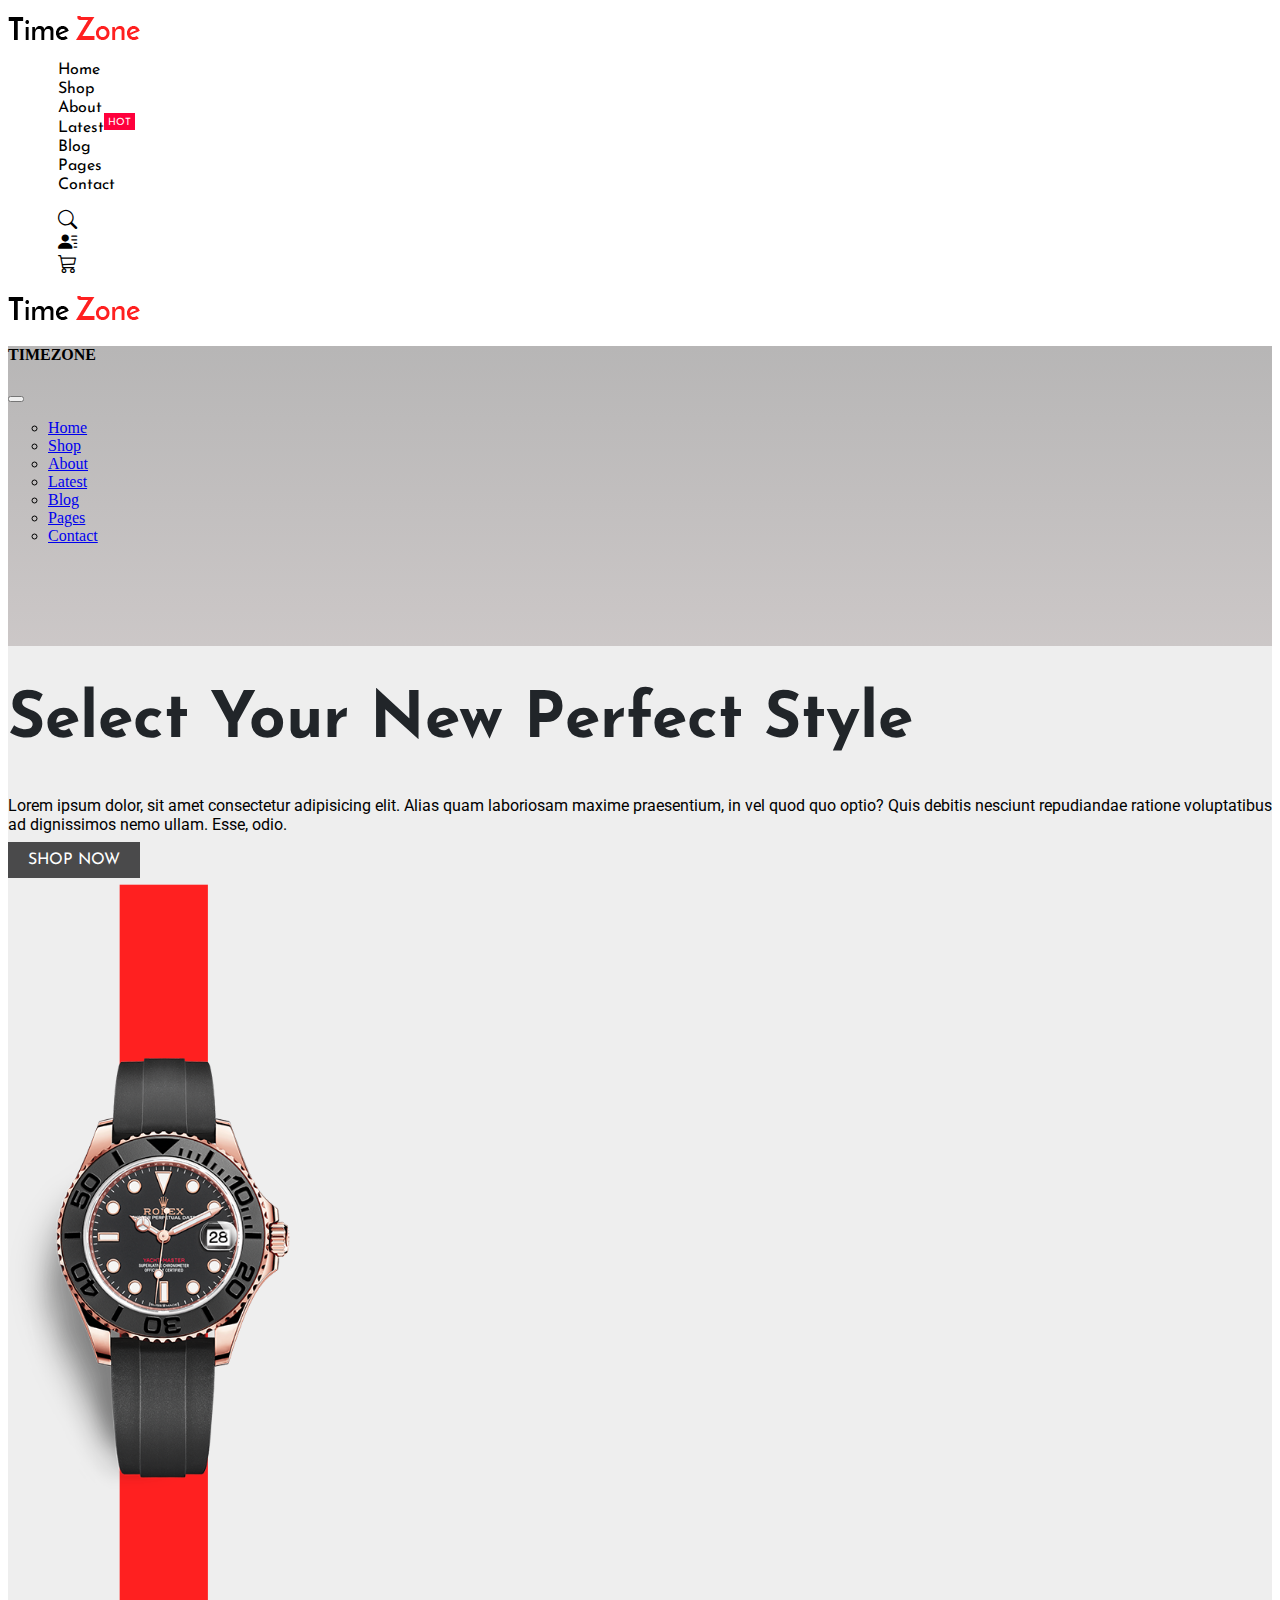
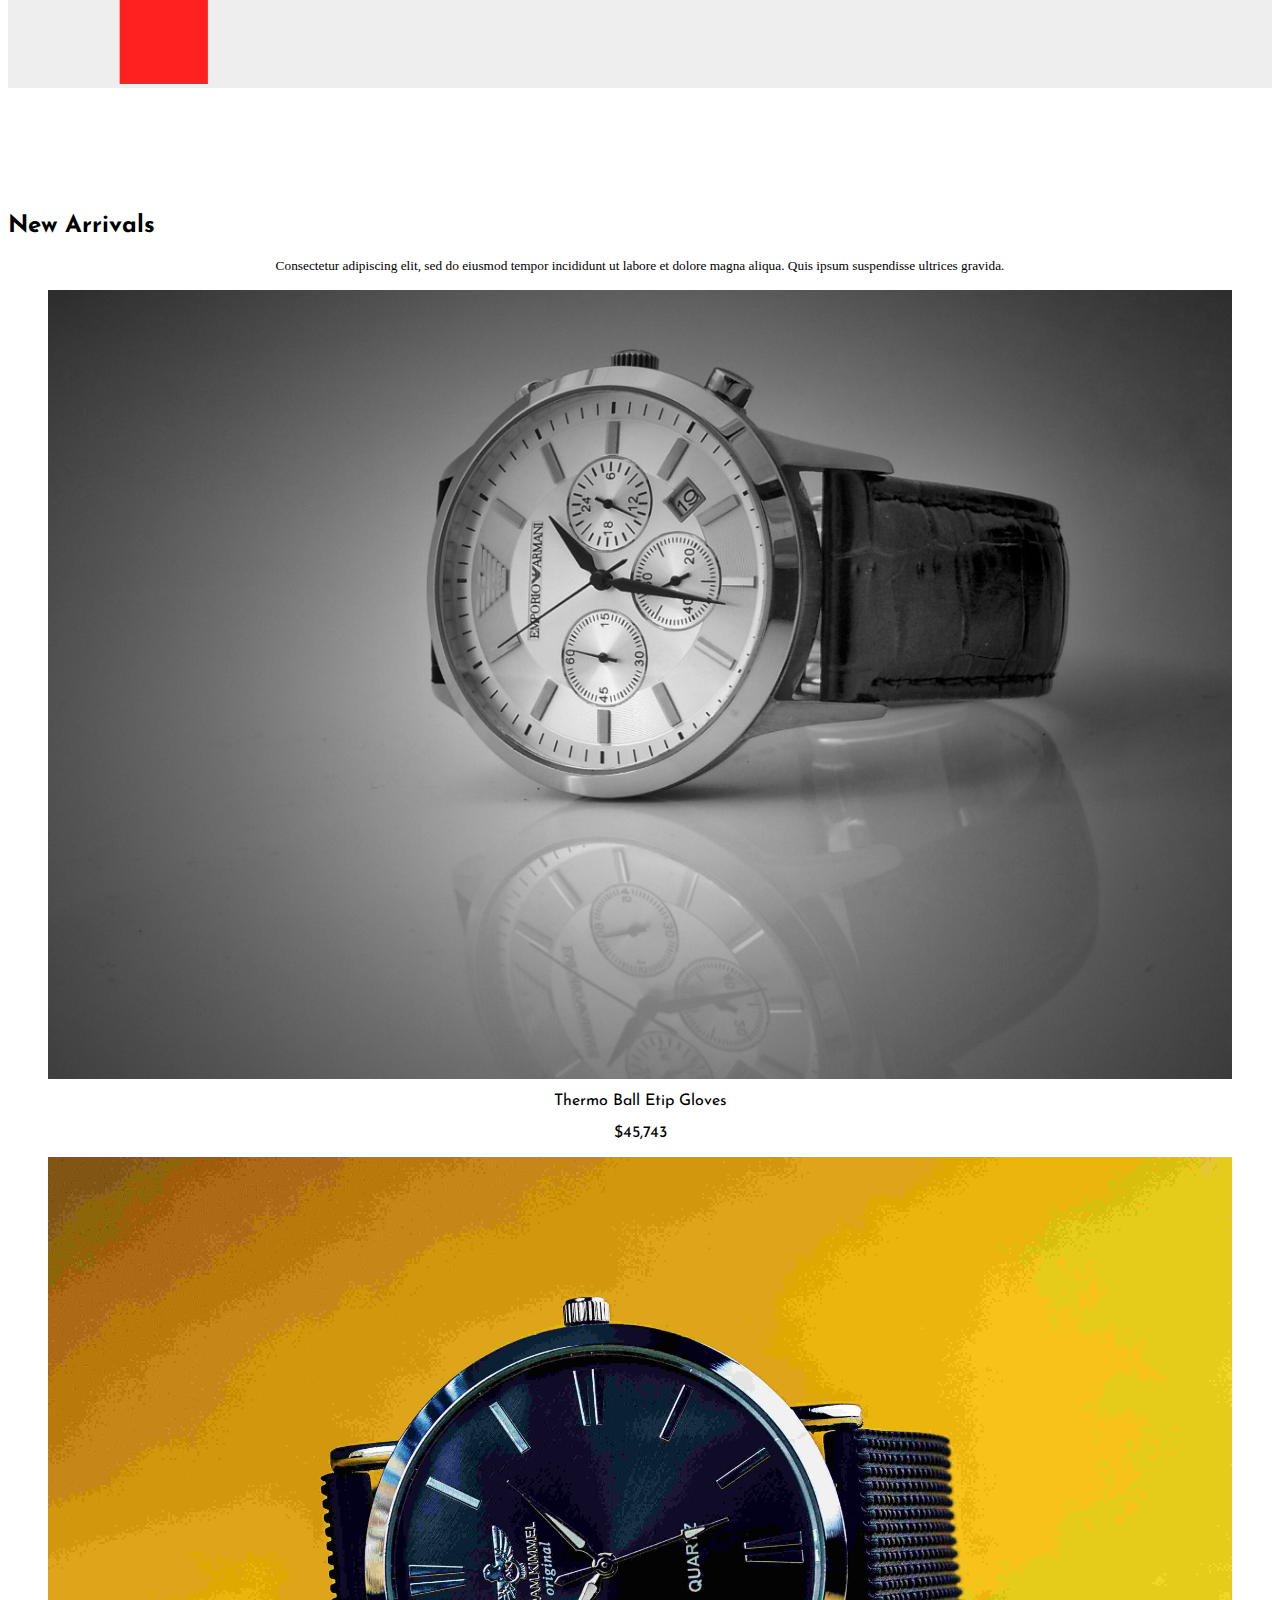
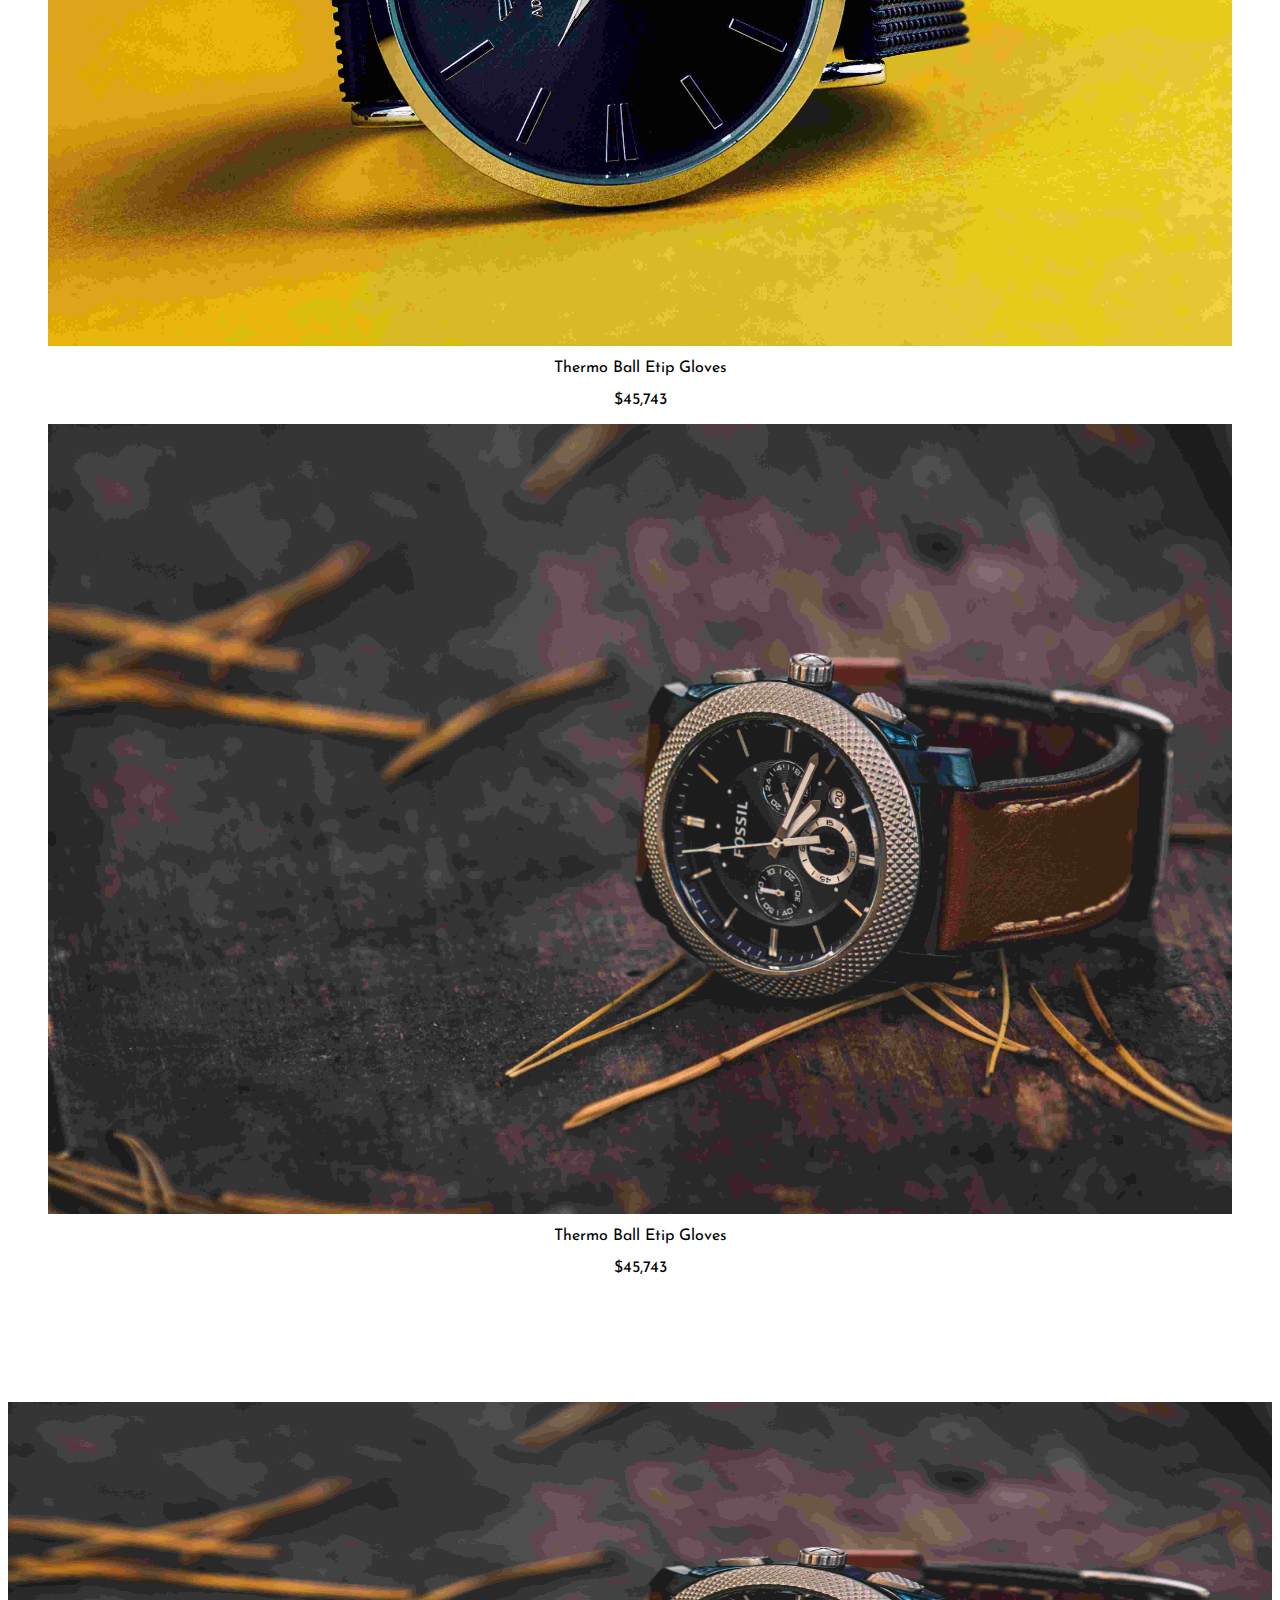
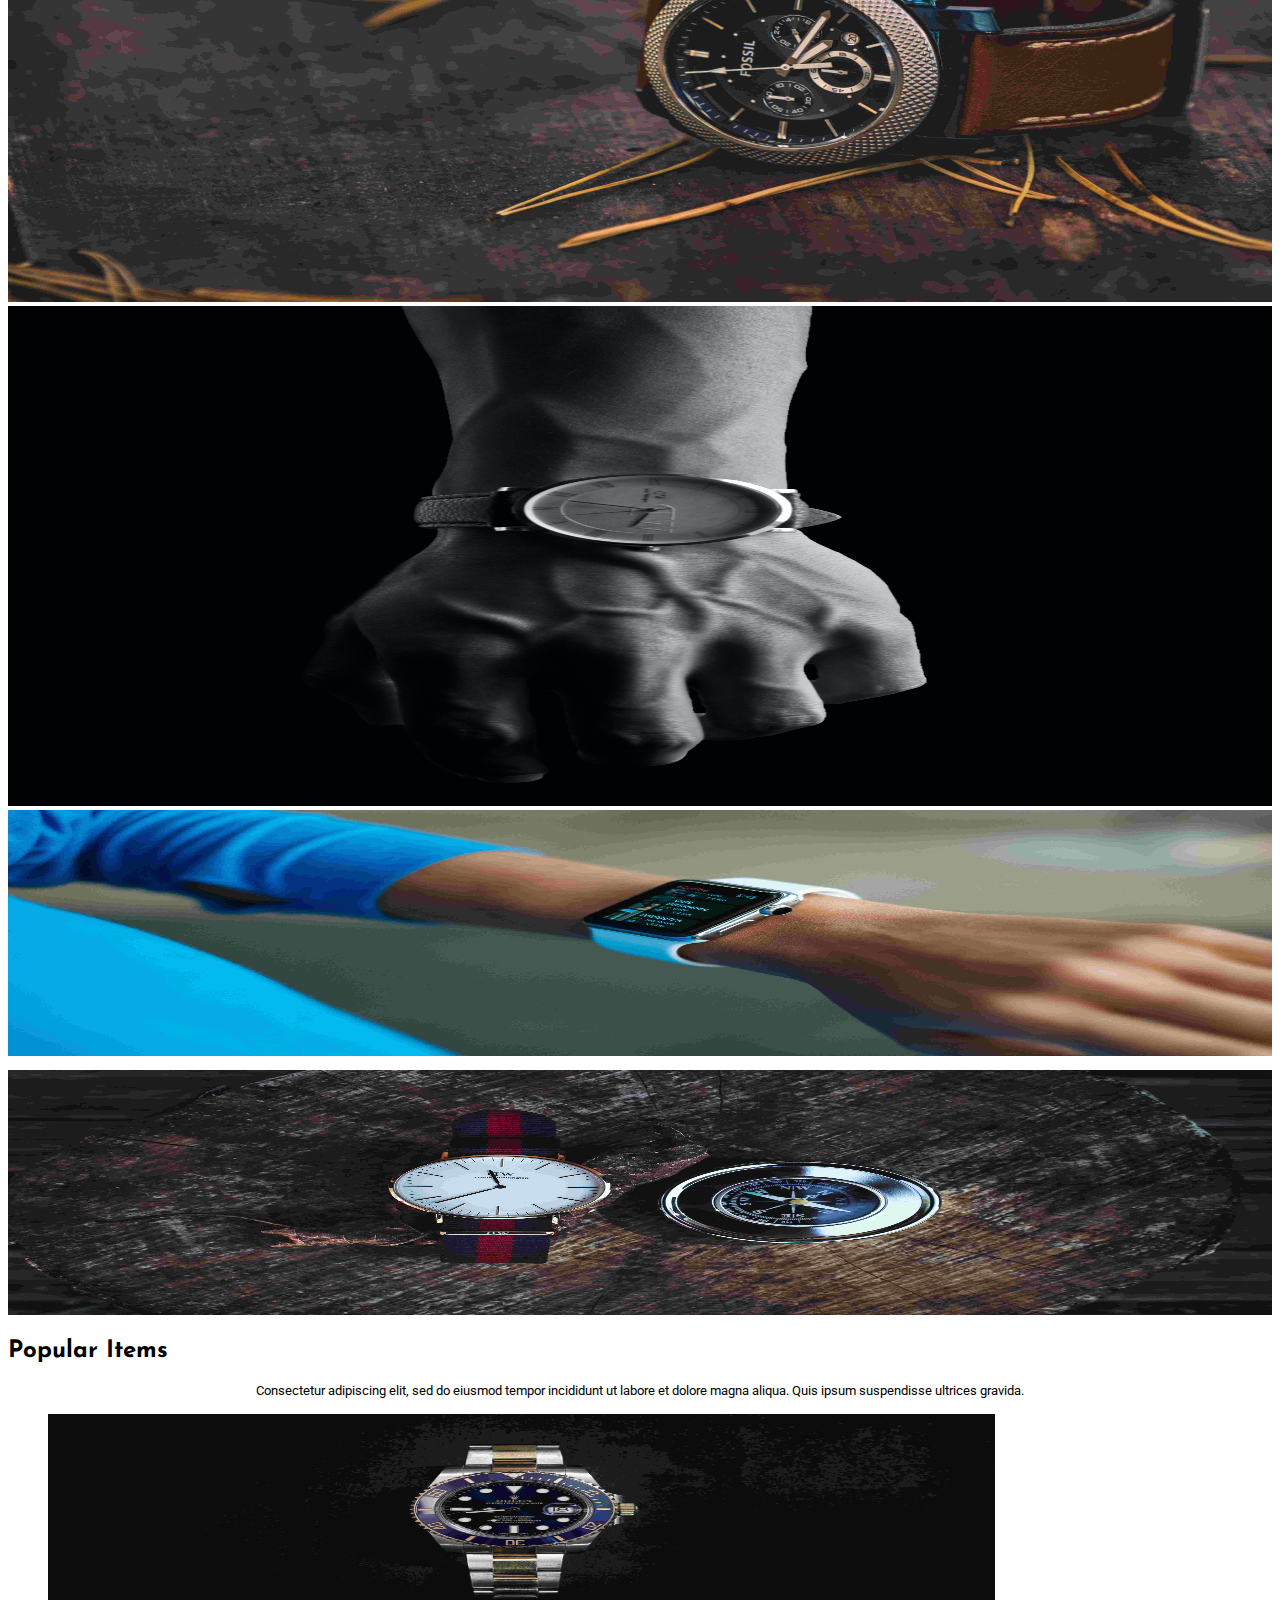
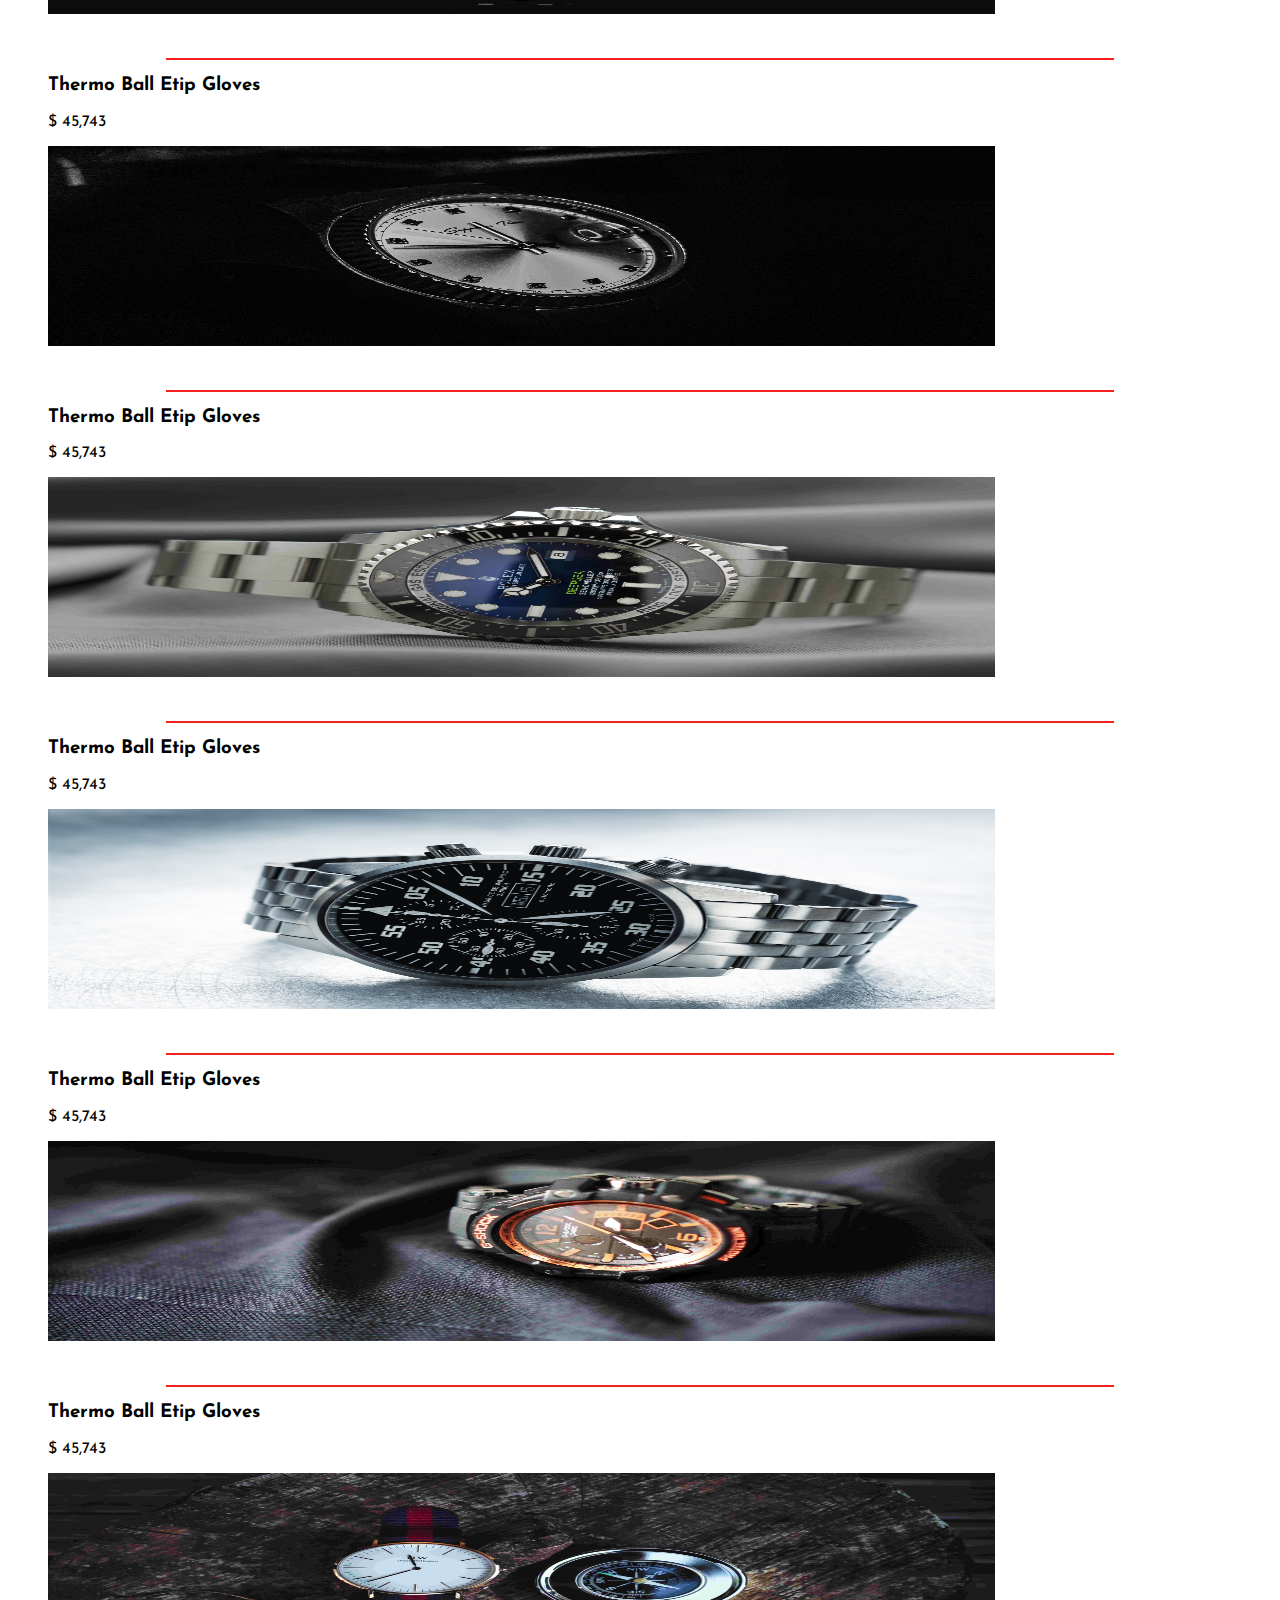
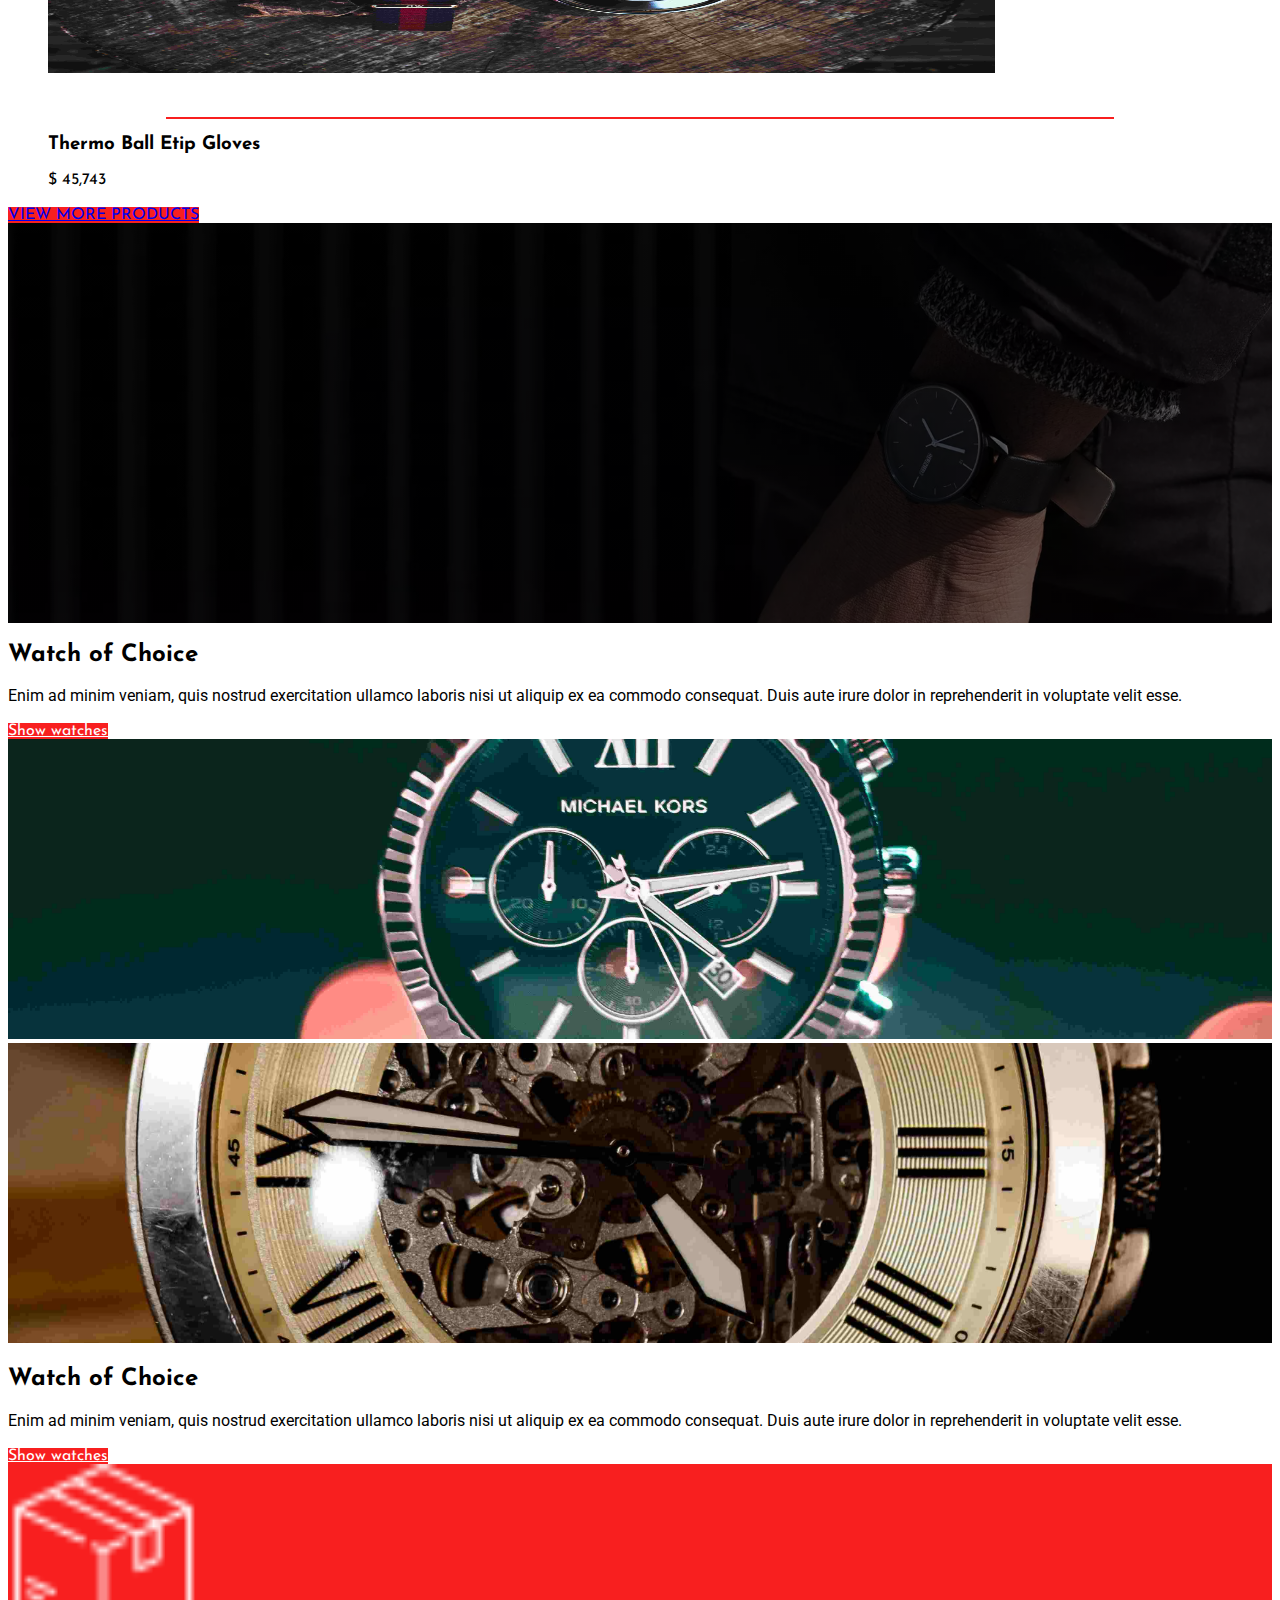
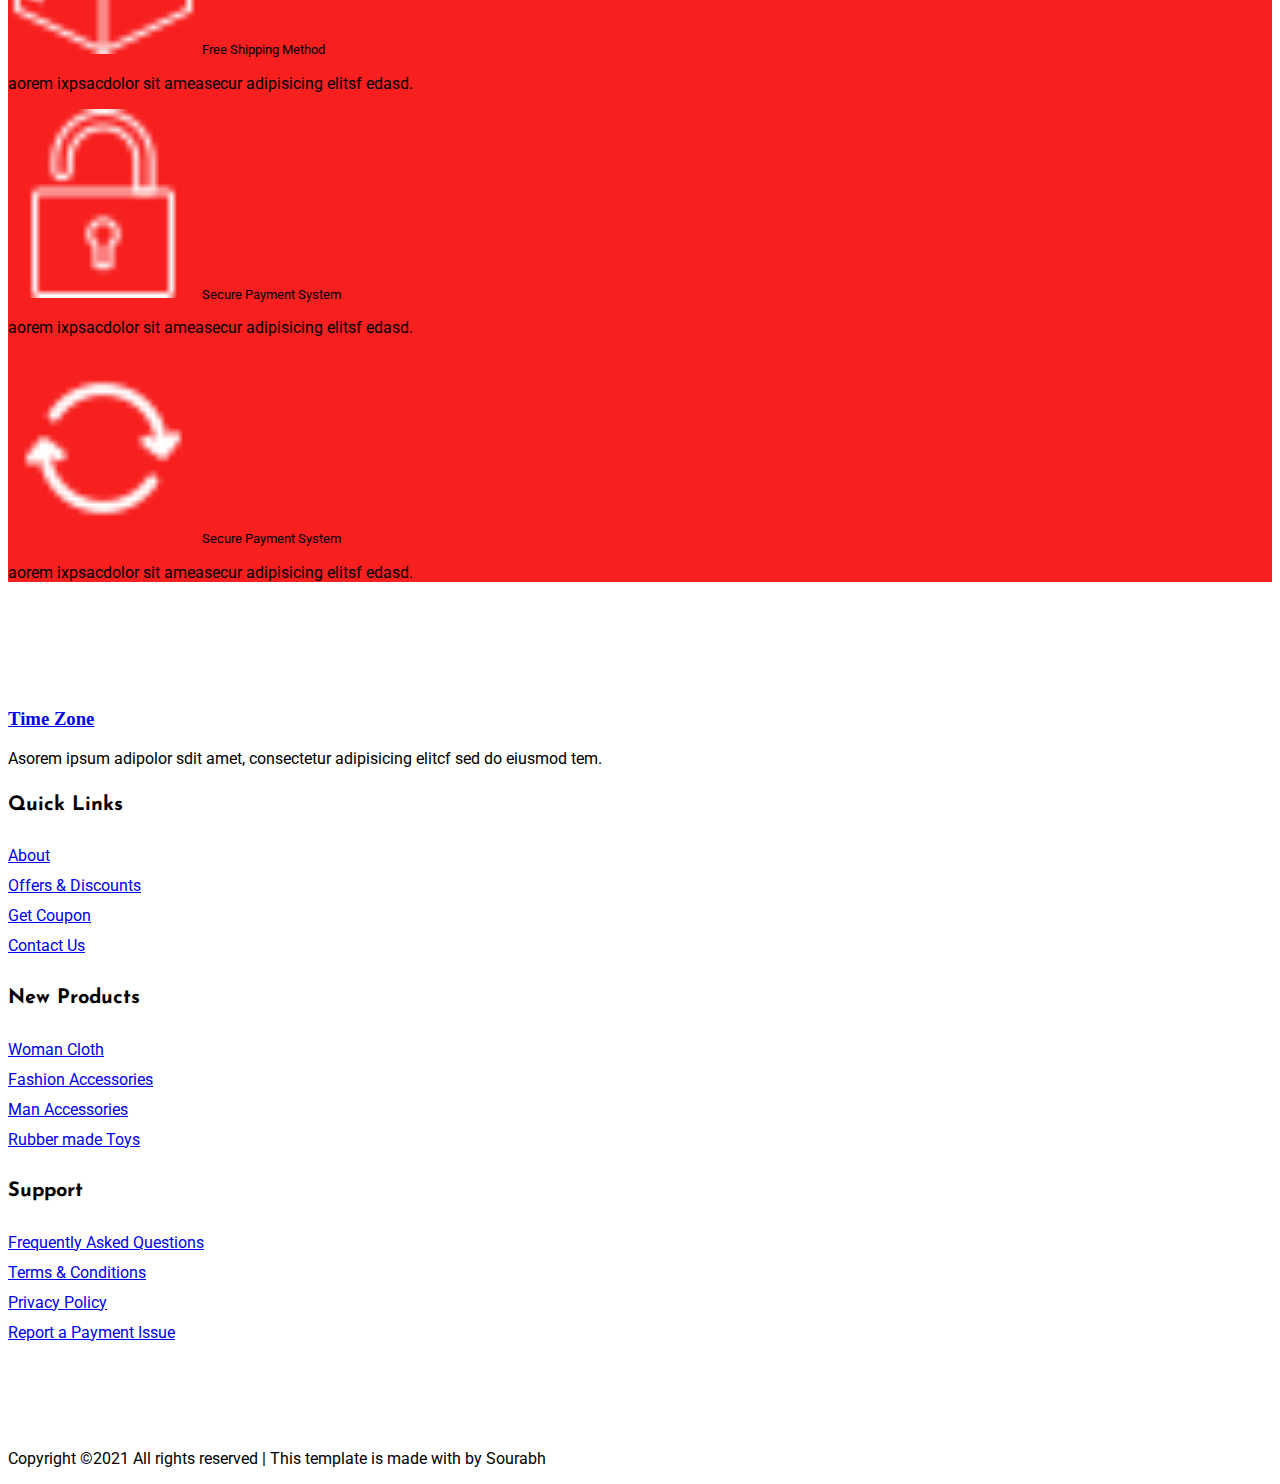
<file: templates/Fashion/index.html>
<!DOCTYPE html>
<html>
    <head>
        <meta charset="utf-8">
        <meta http-equiv="X-UA-Compatible" content="IE=edge">
        <title>Fashion</title>
        <meta name="description" content="">
        <meta name="viewport" content="width=device-width, initial-scale=1">
        <!--Bootstrap Css Link-->
        <link href="https://cdn.jsdelivr.net/npm/bootstrap@5.1.3/dist/css/bootstrap.min.css" rel="stylesheet" integrity="sha384-1BmE4kWBq78iYhFldvKuhfTAU6auU8tT94WrHftjDbrCEXSU1oBoqyl2QvZ6jIW3" crossorigin="anonymous">
        <!--Font Awesome cdn link-->
        <link rel="stylesheet" href="https://cdnjs.cloudflare.com/ajax/libs/font-awesome/6.0.0-beta2/css/all.min.css" integrity="sha512-YWzhKL2whUzgiheMoBFwW8CKV4qpHQAEuvilg9FAn5VJUDwKZZxkJNuGM4XkWuk94WCrrwslk8yWNGmY1EduTA==" crossorigin="anonymous" referrerpolicy="no-referrer"/>
        <!--Bootstrap Icons Link-->
        <link rel="stylesheet" href="https://cdn.jsdelivr.net/npm/bootstrap-icons@1.6.1/font/bootstrap-icons.css">
        <!--External Css Link-->
        <link rel="stylesheet" href="css/style.css" type="text/css">
    </head>
    <body>
        <!--Start of Wrapper Class-->
       <section class="wrapper">
           <!--Start of Desktop view navbar-->
            <nav class="navbar d-none d-md-flex justify-content-evenly align-items-center bg-white">
                <div>
                    <a href="#" class="text-decoration-none"><p class="fw-bold fs-6"><img src="[data-uri]" alt=""></p></a>
                </div>
                
                <div class="pt-2 sub-nav">
                    <ul class="d-flex justify-content-evenly w-75%">
                        <li class="px-lg-3"><a href="#" class="text-decoration-none"><small>Home</small></a></li>
                        <li class="px-lg-3"><a href="#" class="text-decoration-none"><small>Shop</small></a></li>
                        <li class="px-lg-3"><a href="#" class="text-decoration-none"><small>About</small></a></li>
                        <li class="px-lg-3"><a href="#" class="text-decoration-none"><small>Latest</small><sup class="hot rounded-3 shadow-sm">HOT</sup></a></li>
                        <li class="px-lg-3"><a href="#" class="text-decoration-none"><small>Blog</small></a></li>
                        <li class="px-lg-3"><a href="#" class="text-decoration-none"><small>Pages</small></a></li>
                        <li class="px-lg-3"><a href="#" class="text-decoration-none"><small>Contact</small></a></li>
                    </ul>
                </div>

                <div class="pt-2 sub-nav2">
                    <ul class="d-flex justify-content-evenly align-items-center">
                        <li class="px-lg-3"><a href="#"><i class="bi bi-search"></i></a></li>
                        <li class="px-lg-3"><a href="#"><i class="bi bi-person-lines-fill"></i></a></li>
                        <li class="px-lg-3"><a href="#"><i class="bi bi-cart3"></i></a></li>
                    </ul>
                </div>
            </nav>
            <!--Start of Mobile-view navbar-->
            <nav class="mob-nav d-flex justify-content-between align-items-center d-lg-none d-md-none bg-white">
                <div class="logo">
                    <a href="#" class="text-decoration-none"><h4 class="ps-2"><img src="[data-uri]" alt=""></h4></a>
                </div>
    
                <div class="px-3 sub-mobile-nav">
                    <a href="!#" data-bs-target="#mobile-nav" data-bs-toggle="offcanvas">
                        <i class="fas fa-bars text-secondary"></i>
                    </a>
                    <!--Offcanvas-->
                    <div class="offcanvas offcanvas-top back" id="mobile-nav">
                        <div class="offcanvas-header">
                            <h4 class="offcanvas-title fw-bold">TIME<span class="text-danger">ZONE</span></h4>
                            <button type="button" class="btn-close" data-bs-dismiss="offcanvas"></button>
                        </div>
                        <div class="offcanvas-body mx-auto">
                            <ul class="pt-2">
                                <li><a href="#" class="text-decoration-none text-dark">Home</a></li>
                                <li><a href="#" class="text-decoration-none text-dark">Shop</a></li>
                                <li><a href="#" class="text-decoration-none text-dark">About</a></li>
                                <li><a href="#" class="text-decoration-none text-dark">Latest</a></li>
                                <li><a href="#" class="text-decoration-none text-dark">Blog</a></li>
                                <li><a href="#" class="text-decoration-none text-dark">Pages</a></li>
                                <li><a href="#" class="text-decoration-none text-dark">Contact</a></li>
                            </ul>
                        </div>
                    </div>
                    <!--Offcanvas end-->
                </div>
            </nav>
            <!--Start of hero-section-->
            <section class="hero-section">
                <div class="d-flex justify-content-evenly align-items-center">
                    <div class="content p-2 col-md-6 col-lg-4 col-xl-4">
                        <h1 class="display-2">Select Your New Perfect Style</h1>
                        <p>Lorem ipsum dolor, sit amet consectetur adipisicing elit. Alias quam laboriosam maxime praesentium, in vel quod quo optio? Quis debitis nesciunt repudiandae ratione voluptatibus ad dignissimos nemo ullam. Esse, odio.</p>
                        <div class="shop">
                            <a class="shop-link">SHOP NOW</a>
                        </div>
                    </div>

                    <div class="d-none d-sm-block px-2 h-sm-2 hero-image-23">
                        <img src="image/background/hero-image.webp" alt="hero-image">
                    </div>
                </div>
            </section>
            <!--Start of arrival section-->
            <section class="arrival container">
                <h2 class="text-center">New Arrivals</h2>
                <small class="pitem-23 text-muted col-lg-6">Consectetur adipiscing elit, sed do eiusmod tempor incididunt ut labore et dolore magna aliqua. Quis ipsum suspendisse ultrices gravida.
                </small>
                    <div class="d-flex flex-wrap justify-content-center justify-content-between mt-5">
                        <div class="col-12 col-sm-6 col-md-4 col-lg-3 new">
                            <figure class="px-sm-1 px-lg-0">
                            <img src="image/illustration/Arrival-1.jpg" alt="watch-image-one">
                            <figcaption>Thermo Ball Etip Gloves<p>$45,743</p></figcaption>
                            </figure>
                        </div>

                        <div class="col-12 col-sm-6 col-md-4 col-lg-3 mt-2 mt-sm-0 new">
                            <figure class="px-sm-1 px-lg-0">
                            <img src="image/illustration/Arrival-2.jpg" alt="">
                            <figcaption>Thermo Ball Etip Gloves<p>$45,743</p></figcaption>
                            </figure>
                        </div>

                        <div class="col-12 col-sm-6 col-md-4 col-lg-3 mt-2 mt-md-0 new">
                            <figure class="px-sm-1 px-lg-0">
                            <img src="image/illustration/Arrival-3.jpg" alt="">
                            <figcaption>Thermo Ball Etip Gloves<p>$45,743</p></figcaption>
                            </figure>
                        </div>
                    </div>
            </section>
            <!--Start of Watch Images-->
            <section class="container-fluid">
                <div class="row justify-content-center watches-53">
                    <div class="col-12 col-sm-12 col-md-4 woman-watch ">
                        <img src="image/illustration/Arrival-3.jpg" alt="">
                    </div>

                    <div class="col-12 col-sm-6 col-md-3 mt-4 mt-md-0 black">
                        <img class="black-watch" src="image/illustration/Arrival-5.jpg" alt="">
                    </div>

                    <div class="col-12 col-sm-6 col-md-4 mt-4 mt-md-0 smart-watch">
                        <img class="blue-watch" src="image/illustration/Arrival-7.jpg" alt="">
                        
                        <div class="fossil mt-3 mt-md-2">
                            <img  src="image/illustration/popular-6.jpg" alt="">
                        </div>
                    </div>
                </div>
            </section>
            <!--Start of Popular Items Section-->
            <section class="container mt-5 popular-items-23">
                <h2 class="text-center">Popular Items</h2>
                <small class="pitem-23 text-muted col-lg-6">Consectetur adipiscing elit, sed do eiusmod tempor incididunt ut labore et dolore magna aliqua. Quis ipsum suspendisse ultrices gravida.
                </small>

                <div class="container mt-5">
                    <div class="row">
                        <div class="d-flex flex-wrap justify-content-center popular">
                        <div class="col-12 col-sm-6 col-md-4">
                            <figure class="text-center">
                                <img src="image/illustration/popular items.jpg" alt="">
                                <figcaption><div class="h-line mt-4"></div><h3>Thermo Ball Etip Gloves</h3>$ 45,743</figcaption>
                            </figure>
                        </div>
                        <div class="col-12 col-sm-6 col-md-4">
                            <figure class="text-center">
                                <img src="image/illustration/popular-2.jpg" alt="">
                                <figcaption><div class="h-line mt-4"></div><h3>Thermo Ball Etip Gloves</h3>$ 45,743</figcaption>
                            </figure>
                        </div>
                        <div class="col-12 col-sm-6 col-md-4">
                            <figure class="text-center">
                                <img src="image/illustration/popular-3.jpg" alt="">
                                <figcaption><div class="h-line mt-4"></div><h3>Thermo Ball Etip Gloves</h3>$ 45,743</figcaption>
                            </figure>
                        </div>
                        <div class="col-12 col-sm-6 col-md-4">
                            <figure class="text-center">
                                <img src="image/illustration/popular-4.jpg" alt="">
                                <figcaption><div class="h-line mt-4"></div><h3>Thermo Ball Etip Gloves</h3>$ 45,743</figcaption>
                            </figure>
                        </div>
                        <div class="col-12 col-sm-6 col-md-4">
                            <figure class="text-center">
                                <img src="image/illustration/popular-5.jpg" alt="">
                                <figcaption><div class="h-line mt-4"></div><h3>Thermo Ball Etip Gloves</h3>$ 45,743</figcaption>
                            </figure>
                        </div>
                        <div class="col-12 col-sm-6 col-md-4">
                            <figure class="text-center">
                                <img src="image/illustration/popular-6.jpg" alt="">
                                <figcaption><div class="h-line mt-4"></div><h3>Thermo Ball Etip Gloves</h3>$ 45,743</figcaption>
                            </figure>
                        </div>
                        </div>
                    </div>
                    <div class="text-center mt-5 product-23">
                        <a class="p-3 text-white text-decoration-none" href="#">VIEW MORE PRODUCTS</a>
                    </div>
                </div>
            </section>
            <!--Start of Video Section-->
            <section class="mt-5 pt-5 video text-center">
                <a href="https://youtu.be/KMc6DyEJp04"><i class="far fa-play-circle text-white fs-1"></i></a>
            </section>
            <!--Choice Section-->
            <section class="container mt-5 watch-choice-43">
                <div class="row justify-content-evenly align-items-center">
                    <div class="px-3 col-md-5">
                        <h2>Watch of Choice</h2>
                        <p>Enim ad minim veniam, quis nostrud exercitation ullamco laboris nisi ut aliquip ex ea commodo consequat. Duis aute irure dolor in reprehenderit in voluptate velit esse.</p>
                        <div class="view-watches-23">
                            <a href="#" class="border-none btn btn-lg rounded-0" role="button">Show watches</a>
                        </div>
                    </div>

                    <div class="choice mt-3 mt-md-0 col-sm-6 col-md-5 col-lg-4 col-xl-3">
                        <img src="image/illustration/choice-1.jpg" alt="">
                    </div>
                </div>
                
                <div class="row justify-content-evenly align-items-center mt-5">
                    <div class="choice1 col-sm-6 col-md-5 col-lg-4 col-xl-3">
                        <img src="image/illustration/Arrival-6.jpg" alt="">
                    </div>

                    <div class="px-3 mt-3 col-md-5">
                        <h2>Watch of Choice</h2>
                        <p>Enim ad minim veniam, quis nostrud exercitation ullamco laboris nisi ut aliquip ex ea commodo consequat. Duis aute irure dolor in reprehenderit in voluptate velit esse.</p>
                        <div class="view-watches-23">
                            <a href="#" class="border-none btn btn-lg rounded-0" role="button">Show watches</a>
                        </div>
                    </div>
                </div>
            </section>
            <!--Start of Shipping Method-->
            <section class="container mt-5">
                <div class="row justify-content-evenly align-items-center mx-2 mx-lg-0 payment-method-23">
                    <div class="col-12 col-sm-6 col-md-4 col-lg-3 p-2 payment">
                        <img src="image/illustration/box.png" alt="">
                        <small class="text-white py-2 fw-bold fs-6 d-block">Free Shipping Method</small>
                        <p class="text-light">aorem ixpsacdolor sit ameasecur adipisicing elitsf edasd.</p>
                    </div>
                    <div class="col-12 col-sm-6 col-md-4 col-lg-3 p-2 payment">
                        <img src="image/illustration/open-lock.png" alt="">
                        <small class="text-white py-2 fw-bold fs-6 d-block">Secure Payment System</small>
                        <p class="text-light">aorem ixpsacdolor sit ameasecur adipisicing elitsf edasd.</p>
                    </div>
                    <div class="col-12 col-sm-6 col-md-4 col-lg-3 p-2 payment">
                        <img src="image/illustration/refresh.png" alt="">
                        <small class="text-white py-2 fw-bold fs-6 d-block">Secure Payment System</small>
                        <p class="text-light">aorem ixpsacdolor sit ameasecur adipisicing elitsf edasd.</p>
                    </div>
                </div>
            </section>
            <!--Start of footer-->
            <footer class="container foot px-4">
                <div class="row justify-content-evenly">
                    <div class="col-12 col-sm-6 col-md-3 zone">
                        <a href="#" class="text-decoration-none"><h3 class="text-dark fw-bold ">Time <span class="text-danger fw-bold">Zone</span></h3></a>
                        <p class="pt-3 text-secondary">Asorem ipsum adipolor sdit amet, consectetur adipisicing elitcf sed do eiusmod tem.</p>
                    </div>

                    <div class="quick col-12 col-sm-6 col-md-3">
                        <h4>Quick Links</h4>
                            <li><a href="#" class="text-decoration-none text-secondary">About</a></li>
                            <li><a href="#" class="text-decoration-none text-secondary">Offers & Discounts</a></li>
                            <li><a href="#" class="text-decoration-none text-secondary">Get Coupon</a></li>
                            <li><a href="#" class="text-decoration-none text-secondary">Contact Us</a></li>
                    </div>

                    <div class="quick col-12 col-sm-6 col-md-3">
                        <h4>New Products</h4>
                            <li><a href="#" class="text-decoration-none text-secondary">Woman Cloth</a></li>
                            <li><a href="#" class="text-decoration-none text-secondary">Fashion Accessories</a></li>
                            <li><a href="#" class="text-decoration-none text-secondary">Man Accessories</a></li>
                            <li><a href="#" class="text-decoration-none text-secondary">Rubber made Toys</a></li>
                    </div>

                    <div class="quick col-12 col-sm-6 col-md-3">
                        <h4>Support</h4>
                            <li><a href="#" class="text-decoration-none text-secondary">Frequently Asked Questions</a></li>
                            <li><a href="#" class="text-decoration-none text-secondary">Terms & Conditions</a></li>
                            <li><a href="#" class="text-decoration-none text-secondary">Privacy Policy</a></li>
                            <li><a href="#" class="text-decoration-none text-secondary">Report a Payment Issue</a></li>
                    </div>
                </div>

                <div class="container foot-end">
                    <div class="d-flex flex-wrap justify-content-between py-4">
                        <div>
                            <p>Copyright ©2021 All rights reserved | This template is made with <i class="fas fa-heart heart-23"></i> by Sourabh</p>
                        </div>

                        <div class="d-flex justify-content-center">
                            <li><a href="#" class="text-decoration-none text-black"><i class="fab fa-twitter"></i></a></li>
                            <li><a href="#" class="text-decoration-none text-black"><i class="fab fa-facebook-f"></i></a></li>
                            <li><a href="#" class="text-decoration-none text-black"><i class="fab fa-behance"></i></a></li>
                            <li><a href="#" class="text-decoration-none text-black"><i class="fas fa-globe"></i></a></li>
                        </div>
                    </div>
                </div>
            </footer>
        </section>
        <!--End of wrapper-->
        <!--Javascript-->
        <script src="https://cdn.jsdelivr.net/npm/bootstrap@5.1.3/dist/js/bootstrap.bundle.min.js" integrity="sha384-ka7Sk0Gln4gmtz2MlQnikT1wXgYsOg+OMhuP+IlRH9sENBO0LRn5q+8nbTov4+1p" crossorigin="anonymous"></script>   
    </body>
</html>
</file>
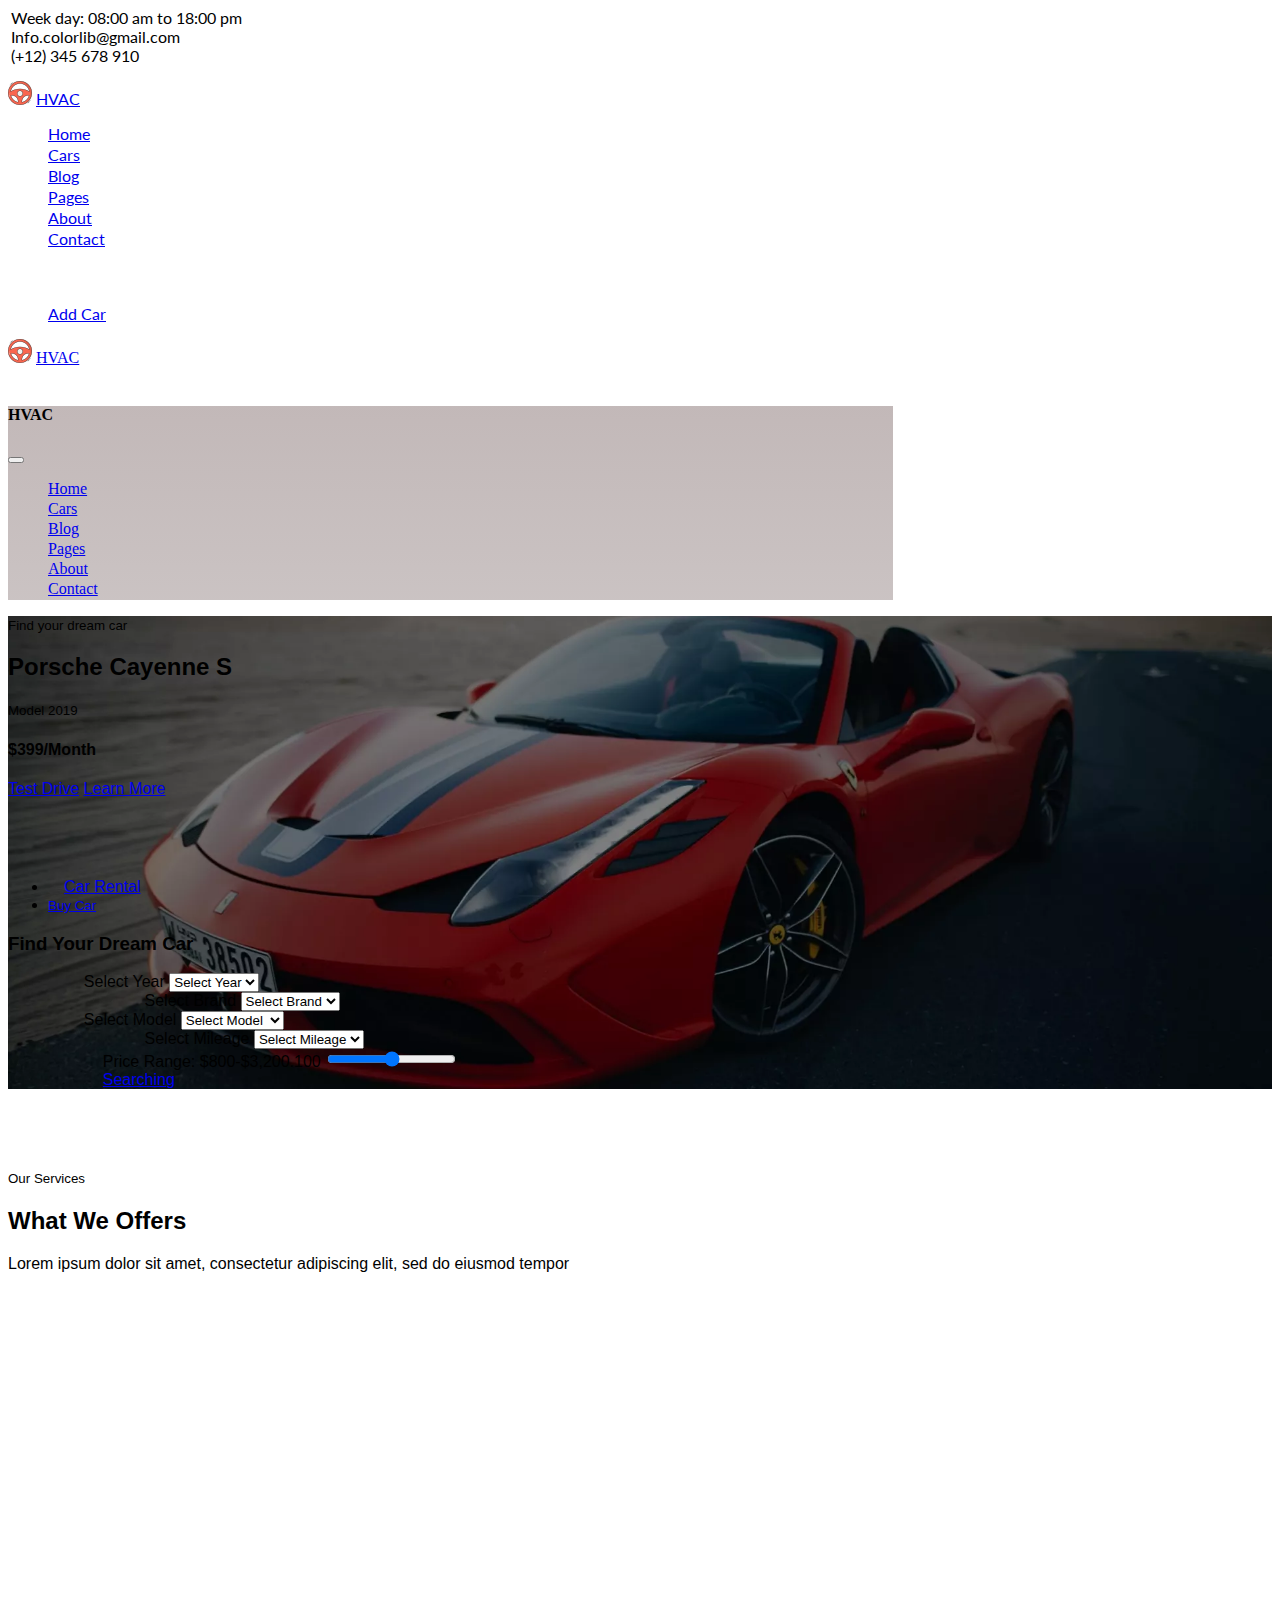
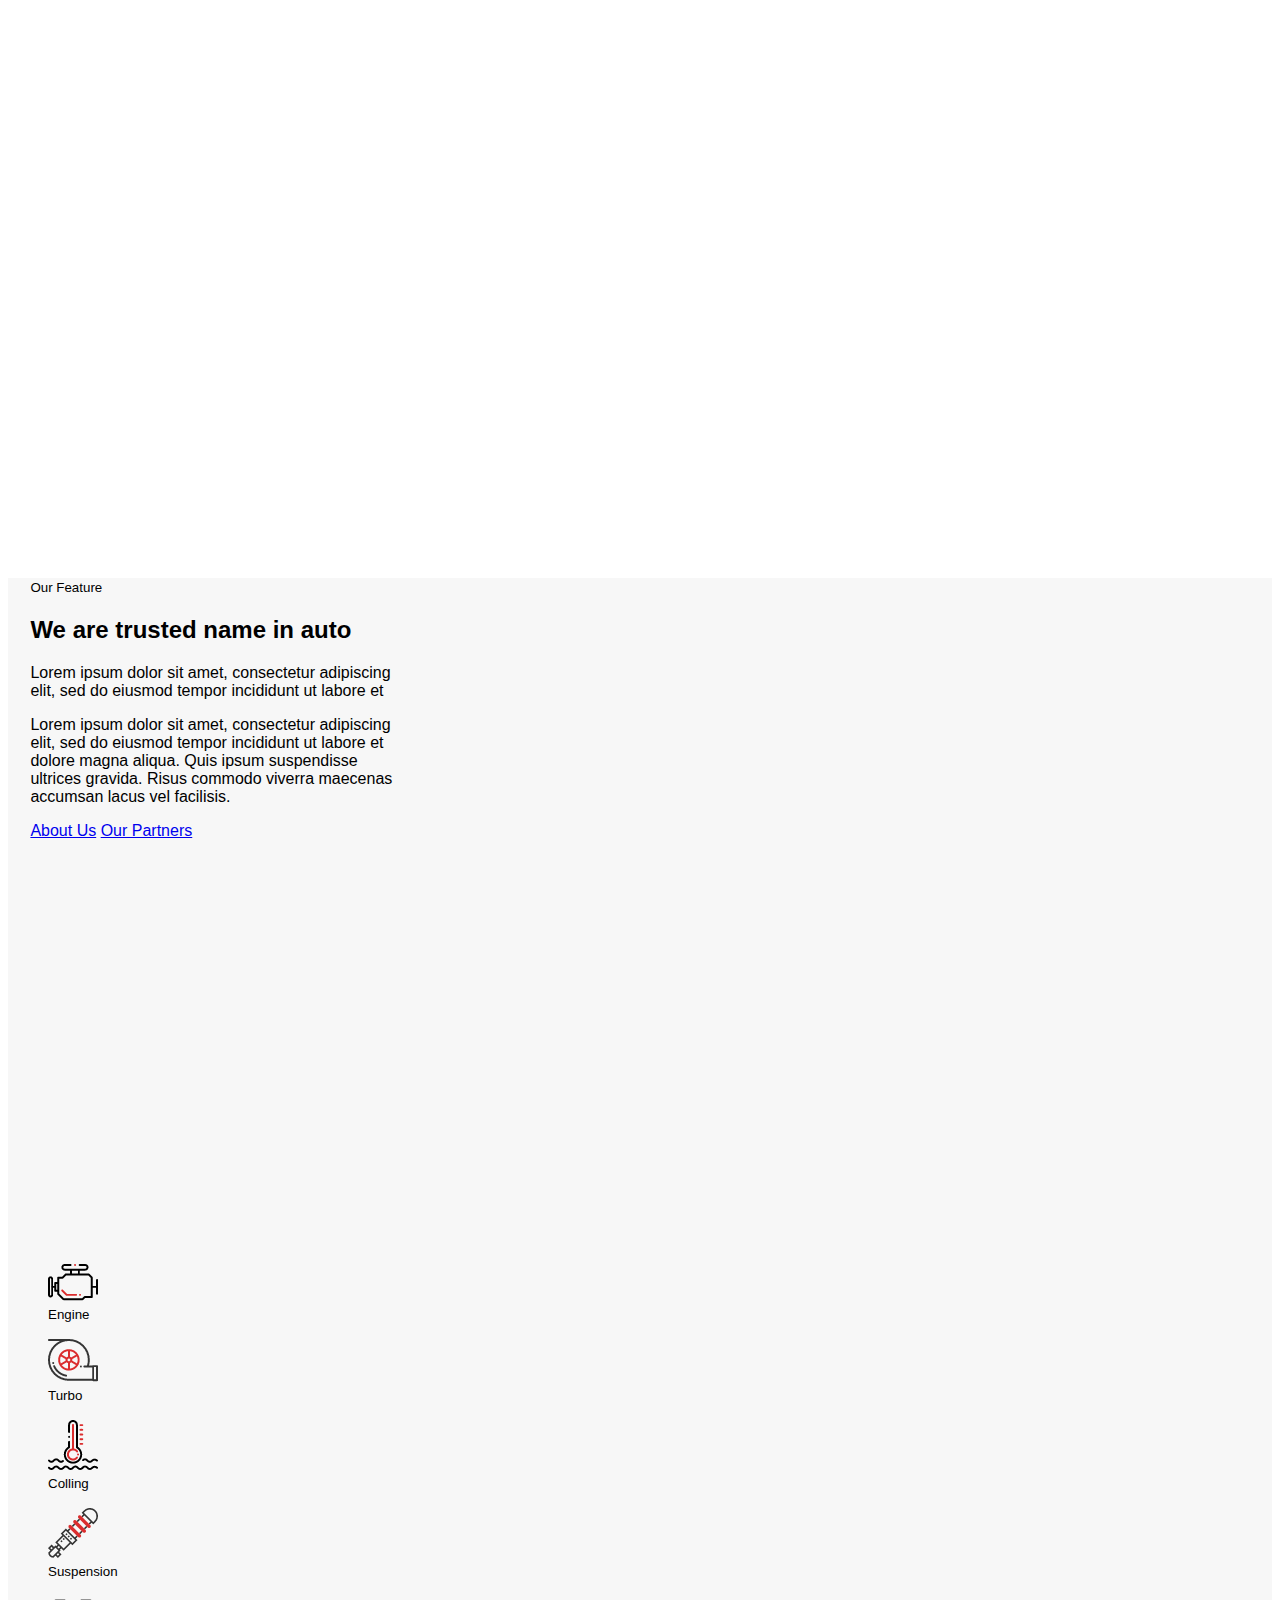
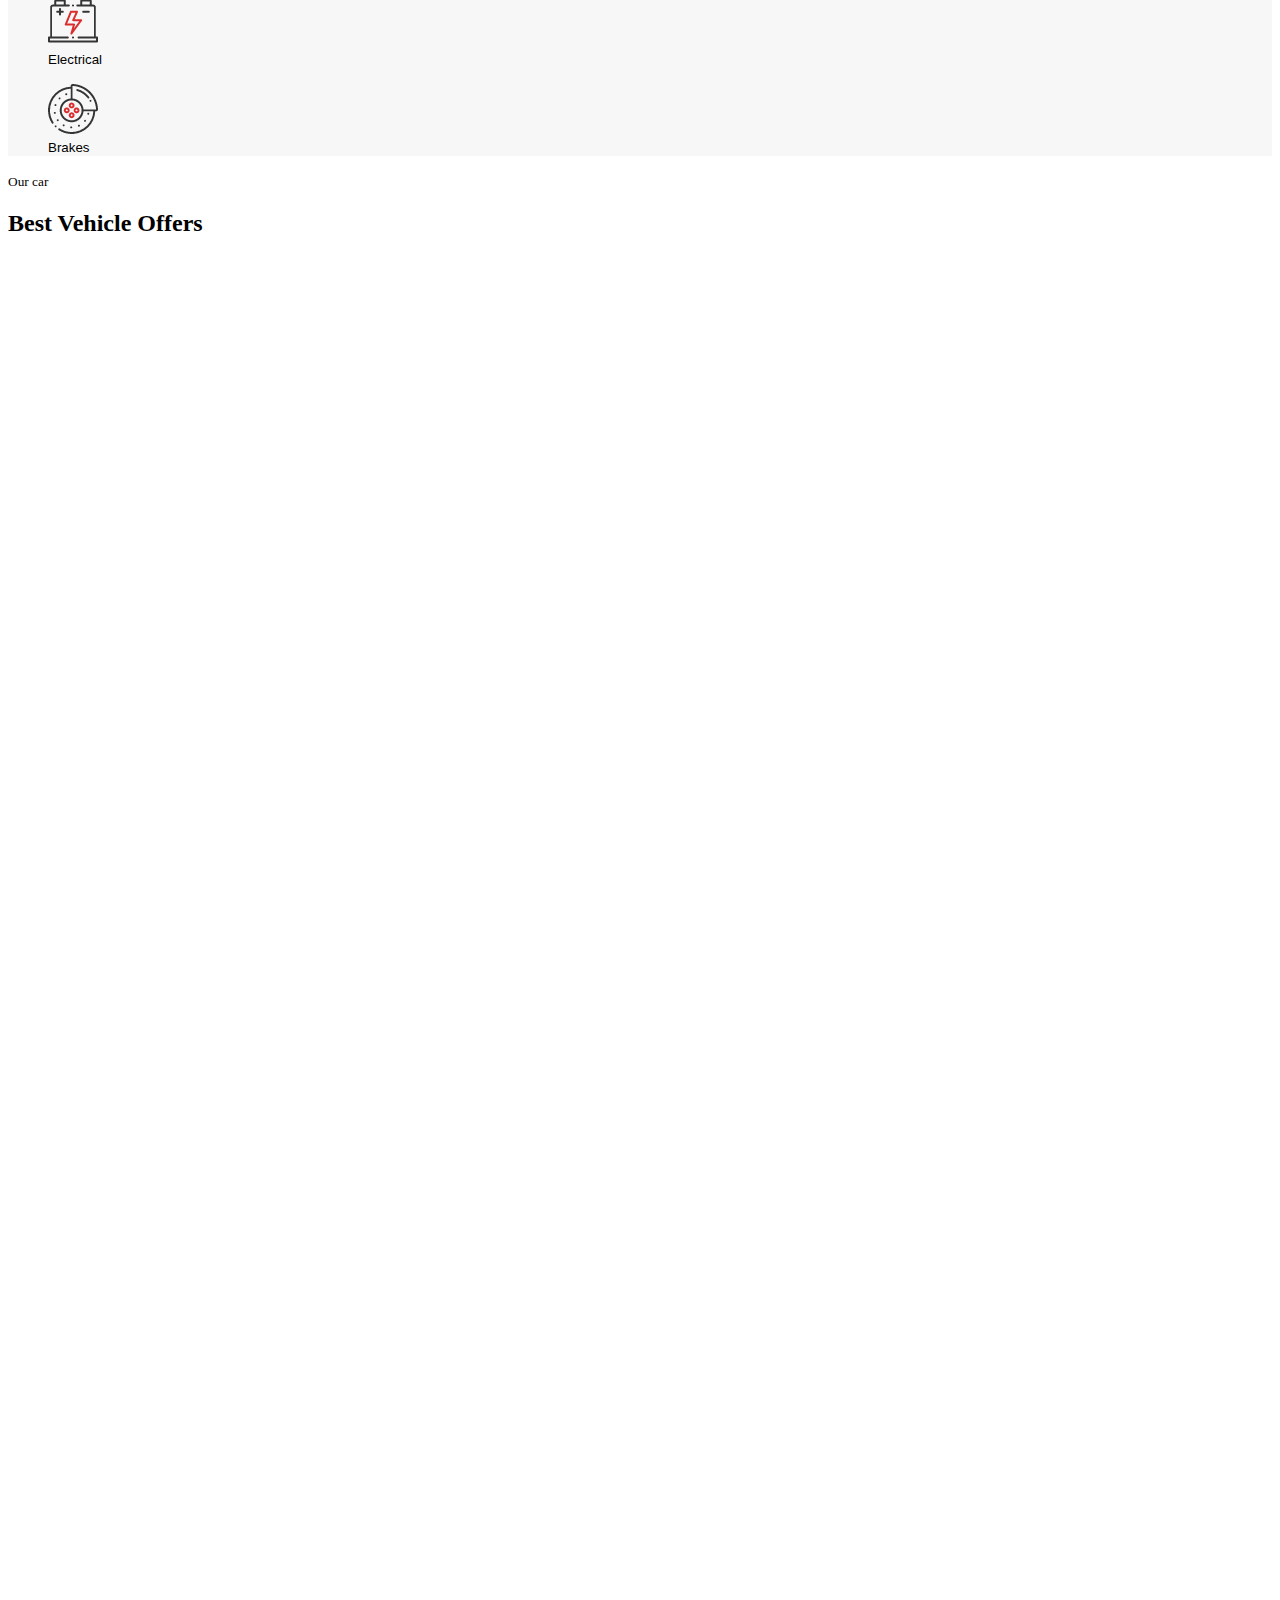
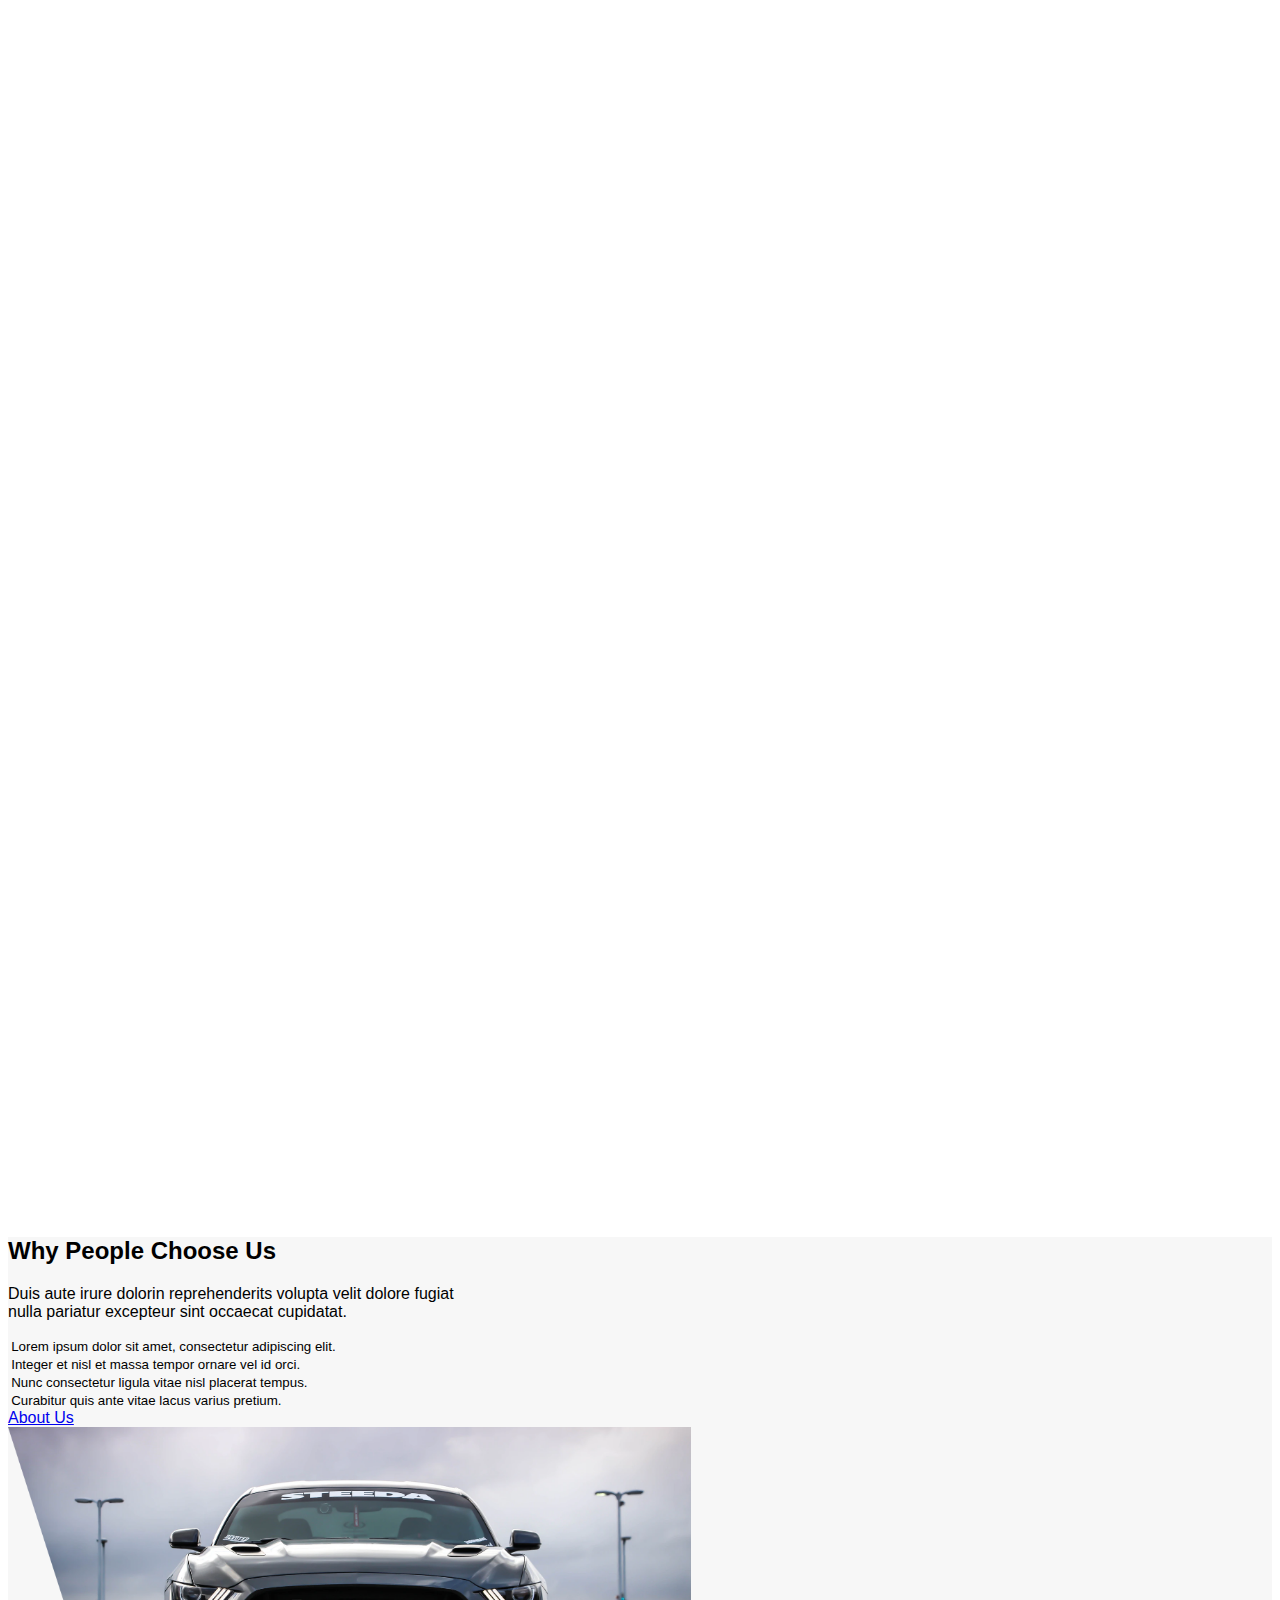
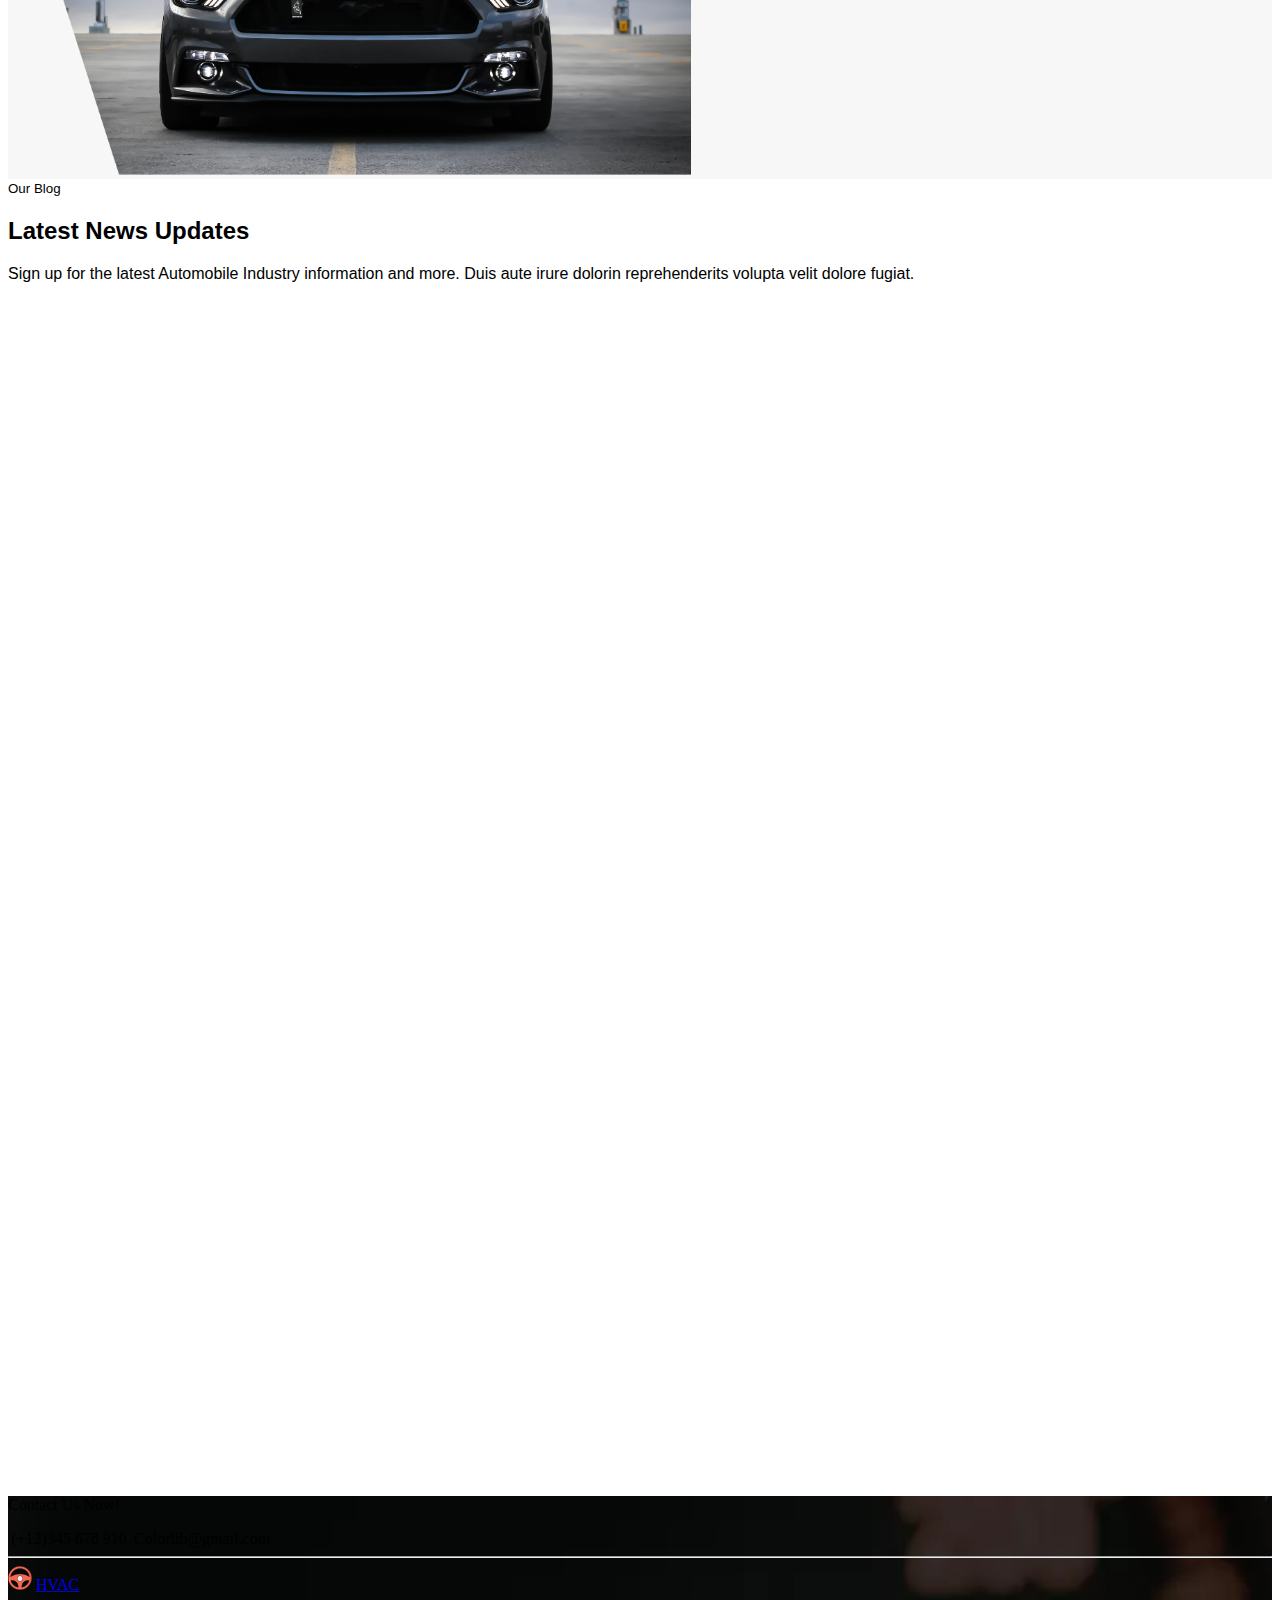
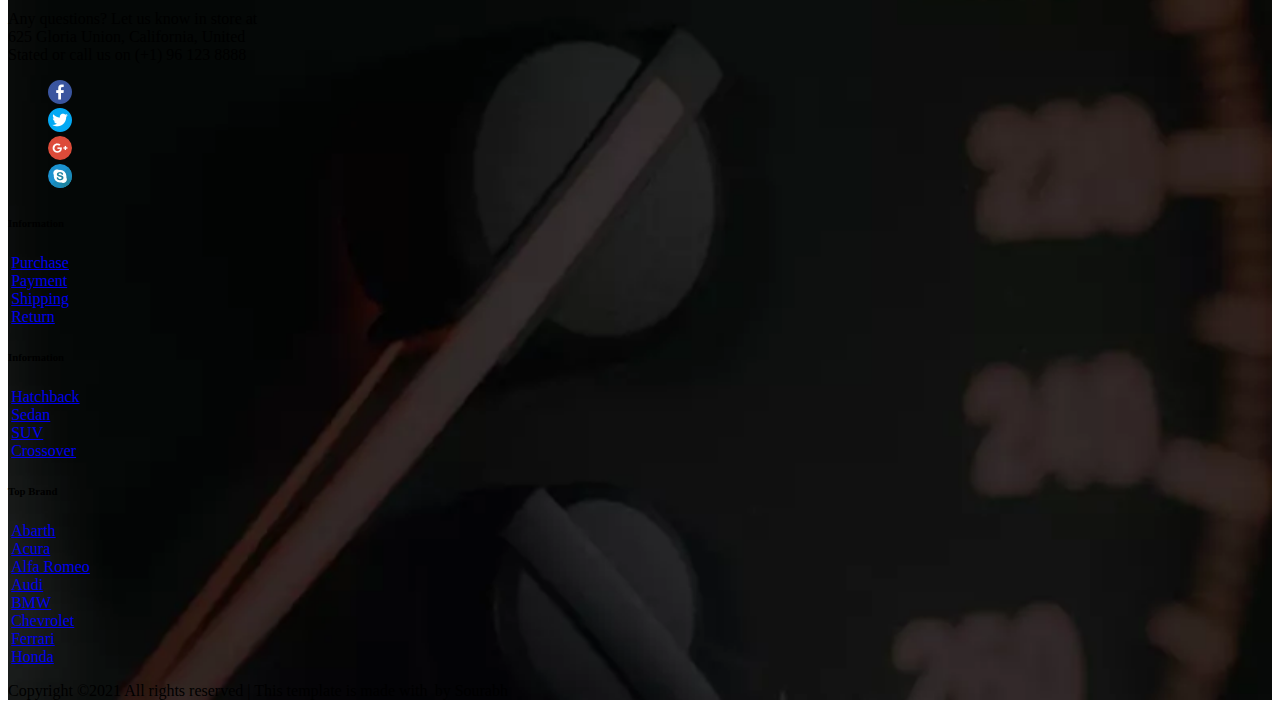
<file: templates/Garage/index.html>
<!DOCTYPE html>
<html>
    <head>
        <meta charset="utf-8">
        <meta http-equiv="X-UA-Compatible" content="IE=edge">
        <title>Garage</title>
        <meta name="description" content="">
        <meta name="viewport" content="width=device-width, initial-scale=1">
        <!--Bootstrap Link-->
        <link href="https://cdn.jsdelivr.net/npm/bootstrap@5.1.3/dist/css/bootstrap.min.css" rel="stylesheet" integrity="sha384-1BmE4kWBq78iYhFldvKuhfTAU6auU8tT94WrHftjDbrCEXSU1oBoqyl2QvZ6jIW3" crossorigin="anonymous">
        <!--Font-Awesome Link-->
        <link rel="stylesheet" href="https://cdnjs.cloudflare.com/ajax/libs/font-awesome/6.0.0-beta2/css/all.min.css"integrity="sha512-YWzhKL2whUzgiheMoBFwW8CKV4qpHQAEuvilg9FAn5VJUDwKZZxkJNuGM4XkWuk94WCrrwslk8yWNGmY1EduTA==" crossorigin="anonymous" referrerpolicy="no-referrer"/>
        <!--AOS Link-->
        <link href="https://unpkg.com/aos@2.3.1/dist/aos.css" rel="stylesheet">
        <!--External CSS link-->
        <link rel="stylesheet" href="css/style.css" type="text/css">
    </head>
    <body>
        <!--Wrapper-->
        <section class="wrapper">
            <!--Desktop Navbar-->
            <nav class="navbar d-none d-md-block m-0 p-0">
                <div class="bg-dark header">
                    <div class="d-flex justify-content-between text-white p-3 w-100 mx-auto sub-navbar">
                        <div class="d-flex align-items-center ms-3">
                            <div>
                                <span><i class="far fa-clock text-muted"></i></span>
                                <span>Week day: 08:00 am to 18:00 pm</span>
                            </div>

                            <div class="ms-3">
                                <span><i class="far fa-envelope text-muted"></i></span>
                                <span>Info.colorlib@gmail.com</span>
                            </div>
                        </div>

                        <div class="d-flex align-items-center">
                            <div>
                                <a href="#" class="text-white"><i class="fas fa-phone-alt"></i></a>
                                <span>(+12) 345 678 910</span>
                            </div>

                            <div class="icons">
                            <ul class="d-flex align-items-center ms-md-3 p-0 mb-0">
                                <li class="me-md-2"><a href="#" class="text-decoration-none"><i class="fab fa-facebook-f text-white"></i></a></li>
                                <li class="me-md-2"><a href="#" class="text-decoration-none"><i class="fab fa-twitter text-white"></i></a></li>
                                <li class="me-md-2"><a href="#" class="text-decoration-none"><i class="fab fa-google text-white"></i></a></li>
                                <li class="ms-md-2"><a href="#" class="text-decoration-none"><i class="fab fa-instagram text-white"></i></a></li>
                            </ul>
                            </div>
                        </div>
                    </div>
                </div>

                <div class="d-flex justify-content-between align-items-center p-4 w-100 mx-auto sub-navbar">
                    <div class="ms-md-3">
                        <a href="#"><img src="images/illustration/steering-wheel.png" alt=""></a>
                        <span class="fw-bold"><a href="#" class="text-decoration-none text-dark">HVAC</a></span>
                    </div>

                    <div class="icons2">
                        <ul class="d-flex align-items-center p-0 m-0">
                            <li class="me-md-3"><a href="#" class="text-decoration-none text-dark">Home</a><span></span></li>
                            <li class="me-md-3"><a href="#" class="text-decoration-none text-dark">Cars</a><span></span></li>
                            <li class="me-md-3"><a href="#" class="text-decoration-none text-dark">Blog</a><span></span></li>
                            <li class="me-md-3"><a href="#" class="text-decoration-none text-dark">Pages</a><span></span></li>
                            <li class="me-md-3"><a href="#" class="text-decoration-none text-dark">About</a><span></span></li>
                            <li><a href="#" class="text-decoration-none text-dark">Contact</a><span></span></li>
                        </ul>
                    </div>

                    <div class="me-md-3 icons3">
                        <ul class="d-flex p-0 m-0">
                            <li class="me-md-2"><a href="#" class="text-decoration-none"><i class="fas fa-cart-plus text-dark"></i></a></li>
                            <li class="me-md-2"><a href="#" class="text-decoration-none"><i class="fas fa-search text-dark"></i></a></li>
                            <li class="me-md-2"><a href="#" class="text-decoration-none bg-danger text-white p-2 cart">Add Car</a></li>
                        </ul>
                    </div>
                </div>
            </nav>
            <!--Mobile Navbar-->
            <nav class="mobile-nav d-md-none p-2">
                <div class="d-flex justify-content-between">
                    <div class="p-1">
                        <a href="#"><img src="images/illustration/steering-wheel.png" alt=""></a>
                        <span><a href="#" class="text-decoration-none text-dark fw-bold">HVAC</a></span>
                    </div>

                    <div class="p-1">
                        <a href="!#" data-bs-target="#mob-nav" data-bs-toggle="offcanvas" class="text-dark">
                            <i class="fas fa-bars"></i>
                        </a>
                        <!--Offcanvas-->
                        <div class="offcanvas offcanvas-end back" id="mob-nav">
                            <div class="offcanvas-header">
                                <h4 class="offcanvas-header text-danger fw-bold">HVAC</h4>
                                <button type="button" class="btn-close" data-bs-dismiss="offcanvas"></button>
                            </div>

                            <div class="offcanvas-body icons2">
                                <ul>
                                    <li><a href="#" class="text-decoration-none text-dark">Home</a><span></span></li>
                                    <li><a href="#" class="text-decoration-none text-dark">Cars</a><span></span></li>
                                    <li><a href="#" class="text-decoration-none text-dark">Blog</a><span></span></li>
                                    <li><a href="#" class="text-decoration-none text-dark">Pages</a><span></span></li>
                                    <li><a href="#" class="text-decoration-none text-dark">About</a><span></span></li>
                                    <li><a href="#" class="text-decoration-none text-dark">Contact</a><span></span></li>
                                </ul>
                            </div>
                        </div>
                    </div>
                </div>
            </nav>
            <!--Hero Section-->
            <section class="hero-section">
                <div class="container">
                    <div class="row align-items-center justify-content-center">
                        <div class="col-lg-5 pt-3 text-white dream-car-23">
                            <small class="text-capitalize fw-bold fs-4">Find your dream car</small>
                            <h2 class="display-5 fw-bold">Porsche Cayenne S</h2>

                            <div class="d-flex align-items-center">
                                <small class="bg-white text-dark p-2">Model 2019</small>
                                <h4 class="ps-4 display-6 fw-bold">$399/Month</h4>
                            </div>

                            <div class="pt-3">
                                <a href="#" class="bg-danger text-white p-2 text-decoration-none px-3 test">Test Drive</a>
                                <a href="#" class="ms-3 p-2 px-3 text-decoration-none text-white border px-3">Learn More</a>
                            </div>
                        </div>

                        <div class="col-lg-5 col-xl-3 dream-car">
                            <ul class="nav nav-pills">
                                <li class="nav-item">
                                  <a class="nav-link space bg-white text-dark" aria-current="page" href="#">Car Rental</a>
                                </li>
                                <li class="nav-item ms-1">
                                  <a class="nav-link bg-white text-dark rounded-0" href="#"><small>Buy Car</small></a>
                                </li>
                            </ul>

                            <div class="bg-white col-xl-8 pt-1">
                                <h3 class="p-2 mb-0 text-center">Find Your Dream Car</h3>
                                <form class="buy-car">
                                    <div class="d-md-flex flex-md-wrap justify-content-evenly buy-dream-car">
                                        <div class="sub-buy-dream-car">
                                            <label class="w-100" for="year">Select Year</label>
                                            <select class="form-select mt-1" id="year">
                                                <option selected>Select Year</option>
                                                <option value="1">2020</option>
                                                <option value="2">2019</option>
                                                <option value="3">2018</option>
                                                <option value="4">2017</option>
                                                <option value="5">2016</option>
                                                <option value="6">2015</option>
                                            </select>
                                        </div>

                                        <div class="mt-2 mt-md-0 sub-buy-dream-car1">
                                            <label class="w-100" for="brand">Select Brand</label>
                                            <select class="form-select mt-1" id="brand">
                                                <option selected>Select Brand</option>
                                                <option value="1">Acura</option>
                                                <option value="2">Audi</option>
                                                <option value="3">Bentley</option>
                                                <option value="4">BMW</option>
                                                <option value="5">Bugatti</option>
                                            </select>
                                        </div>
                                    </div>

                                    <div class="d-md-flex flex-md-wrap justify-content-evenly buy-dream-car mt-2">
                                        <div class="sub-buy-dream-car">
                                            <label class="w-100" for="model">Select Model</label>
                                            <select class="form-select mt-1" id="model">
                                                <option selected>Select Model</option>
                                                <option value="1">Q3</option>
                                                <option value="1">A4</option>
                                                <option value="1">AVENTADOR</option>
                                            </select>
                                        </div>

                                        <div class="mt-2 mt-md-0 sub-buy-dream-car1">
                                            <label class="w-100" for="mileage">Select Mileage</label>
                                            <select class="form-select mt-1" id="mileage">
                                                <option selected>Select Mileage</option>
                                                <option value="1">27</option>
                                                <option value="2">25</option>
                                                <option value="3">15</option>
                                                <option value="4">10</option>
                                            </select>
                                        </div>
                                    </div>

                                    <div class="ps-md-3 ps-lg-0 mt-3 range">
                                        <label for="range">Price Range: $800-$3,200.100</label>
                                        <input type="range" id="range" class="col-11">
                                    </div>
                                    <div class="search mt-2">
                                        <a href="#" class="btn btn-danger text-white ms-md-3 ms-lg-0 mb-4 test" role="button">Searching</a>
                                    </div>
                                </form>
                            </div>
                        </div>
                    </div>
                </div>
            </section>

            <!--Services Section-->
            <section class="services text-center mt-5">
                <small class="fs-5 text-danger">Our Services</small>
                <h2 class="fw-bold">What We Offers</h2>
                <p>Lorem ipsum dolor sit amet, consectetur adipiscing elit, sed do eiusmod tempor</p>
                <div class="container">
                    <div class="row">
                        <div class="card rent-a-car" data-aos="flip-up" data-aos-easing="ease-out-cubic"
                        data-aos-duration="2000">
                            <img src="images/illustration/rent-car.webp" alt="rent a car card">
                            <div class="card-body">
                                <h3 class="fs-4">Rental a Car</h3>
                                <p>Consectetur adipiscing elit incididunt ut labore et dolore magna aliqua. Risus commodo viverra maecenas.</p>
                                <a href="#" class="text-black"><i class="fas fa-long-arrow-alt-right"></i></a>
                            </div>
                        </div>

                        <div class="card mt-3 mt-sm-0 rent-a-car" data-aos="flip-up" data-aos-easing="ease-out-cubic"
                        data-aos-duration="2000">
                            <img src="images/illustration/rent-car2.webp" alt="Buying a car">
                            <div class="card-body">
                                <h3 class="fs-4">Buying a Car</h3>
                                <p>Consectetur adipiscing elit incididunt ut labore et dolore magna aliqua. Risus commodo viverra maecenas.</p>
                                <a href="#" class="text-black"><i class="fas fa-long-arrow-alt-right"></i></a>
                            </div>
                        </div>

                        <div class="card mt-3 mt-md-0 rent-a-car" data-aos="flip-up" data-aos-easing="ease-out-cubic"
                        data-aos-duration="2000">
                            <img src="images/illustration/rent-car3.webp" alt="car maintenance">
                            <div class="card-body">
                                <h3 class="fs-4">Car Maintenance</h3>
                                <p>Consectetur adipiscing elit incididunt ut labore et dolore magna aliqua. Risus commodo viverra maecenas.</p>
                                <a href="#" class="text-black"><i class="fas fa-long-arrow-alt-right"></i></a>
                            </div>
                        </div>

                        <div class="card mt-3 mt-md-0 rent-a-car" data-aos="flip-up" data-aos-easing="ease-out-cubic"
                        data-aos-duration="2000">
                            <img src="images/illustration/rent-car4.webp" alt="support">
                            <div class="card-body">
                                <h3 class="fs-4">Support 24/7</h3>
                                <p>Consectetur adipiscing elit incididunt ut labore et dolore magna aliqua. Risus commodo viverra maecenas.</p>
                                <a href="#" class="text-black"><i class="fas fa-long-arrow-alt-right"></i></a>
                            </div>
                        </div>
                    </div>
                </div>
            </section>

            <!--Trusted-Auto Section-->
            <section class="trusted-auto mt-5">
                <div class="container pt-5 pb-5">
                    <div class="row justify-content-center">
                        <div class="auto">
                            <small class="text-danger fs-5">Our Feature</small>
                            <h2 class="fw-bold">We are trusted name in auto</h2>
                            <p class="text-muted">Lorem ipsum dolor sit amet, consectetur adipiscing elit, sed do eiusmod tempor incididunt ut labore et</p>
                                
                            <p class="text-muted">Lorem ipsum dolor sit amet, consectetur adipiscing elit, sed do eiusmod tempor incididunt ut labore et dolore magna aliqua. Quis ipsum suspendisse ultrices gravida. Risus commodo viverra maecenas accumsan lacus vel facilisis.</p>
                            <div class="mb-lg-5">
                                <a href="#" class="bg-danger text-white text-decoration-none p-2 test">About Us</a>
                                <a href="#" class="bg-dark text-white text-decoration-none p-2 ms-2">Our Partners</a>
                            </div>
                        </div>

                        <div class="auto-car mt-4" data-aos="fade-up"
                        data-aos-duration="3000">
                            <img class="w-100" src="images/illustration/car.png.webp" alt="">
                        </div>

                        <div class="mt-3 auto-services">
                            <div class="d-flex justify-content-center">
                                <div class="m-2">
                                    <figure>
                                        <img src="images/illustration/engine.webp" alt="">
                                        <figcaption><small>Engine</small></figcaption>
                                    </figure>
                                </div>

                                <div class="m-2">
                                    <figure>
                                        <img src="images/illustration/turbo.webp" alt="">
                                        <figcaption><small>Turbo</small></figcaption>
                                    </figure>
                                </div>
                            </div>

                            <div class="d-flex justify-content-center">
                                <div class="m-2">
                                    <figure>
                                        <img src="images/illustration/colling.webp" alt="">
                                        <figcaption><small>Colling</small></figcaption>
                                    </figure>
                                </div>

                                <div class="m-2">
                                    <figure>
                                        <img src="images/illustration/suspension.webp" alt="">
                                        <figcaption><small>Suspension</small></figcaption>
                                    </figure>
                                </div>
                            </div>
                                
                            <div class="d-flex justify-content-center">
                                <div class="m-2">
                                    <figure>
                                        <img src="images/illustration/electrical.webp" alt="">
                                        <figcaption><small>Electrical</small></figcaption>
                                    </figure>
                                </div>

                                <div class="m-2">
                                    <figure>
                                        <img src="images/illustration/brakes.webp" alt="">
                                        <figcaption><small>Brakes</small></figcaption>
                                    </figure>
                                </div>
                            </div>
                        </div>
                    </div>
                </div>
            </section>

            <!--Car Section-->
            <section class="mt-5 overflow-hidden car">
                <small class="text-center text-danger d-block fs-5">Our car</small>
                <h2 class="text-center fw-bold">Best Vehicle Offers</h2>
                <div class="container pt-lg-2 pb-lg-2 pt-xl-0 pb-xl-0">
                    <div class="row">
                        <!-- Card One -->
                        <div class="card mt-3 mt-lg-0 mt-xl-3" data-aos="flip-up" data-aos-easing="ease-out-cubic"
                        data-aos-duration="2000">
                            <img src="images/illustration/cars1.webp" alt="...">
                            <div class="card-body space">
                                <small class="border pt-1 pb-1 ps-2 pe-2">2016</small>
                                <p class="pt-2 break">Porsche cayenne turbo's</p>
                                <span>35.000 <span class="text-muted">mi  | Auto</span> |    700 <span class="text-muted">hp</span></span>
                                <div class="d-flex align-items-end mt-3">
                                    <a href="#" class="text-decoration-none bg-primary text-white p-2">For Rent</a>
                                    <p class="ms-3 text-muted pt-3 month"><span class="text-danger">$218</span>/Month</p>
                                </div>
                            </div>
                        </div>
                        <!-- card 2 -->
                        <div class="card mt-3 mt-lg-0 mt-xl-3"  data-aos="flip-up" data-aos-easing="ease-out-cubic"
                        data-aos-duration="2000">
                            <img src="images/illustration/cars2.webp" alt="...">
                            <div class="card-body space">
                                <small class="border pt-1 pb-1 ps-2 pe-2">2020</small>
                                <p class="pt-2 break">Toyota camry asv50l-jeteku</p>
                                <span>35.000 <span class="text-muted">mi  |  Auto</span> |  700 <span class="text-muted">hp</span></span>
                                <div class="d-flex align-items-end mt-3">
                                    <a href="#" class="text-decoration-none bg-danger text-white p-2">For Sale</a>
                                    <p class="text-danger pt-3 ms-3 month">$73,900</p>
                                </div>
                            </div>
                        </div>
                        <!-- card 3 -->
                        <div class="card mt-3 mt-lg-0 mt-xl-3" data-aos="flip-up" data-aos-easing="ease-out-cubic"
                        data-aos-duration="2000">
                            <img src="images/illustration/cars3.webp" alt="...">
                            <div class="card-body space">
                                <small class="border pt-1 pb-1 ps-2 pe-2">2017</small>
                                <p class="pt-2 break">Bmw s1000rr 2019 m</p>
                                <span>35.000 <span class="text-muted">mi  |  Auto</span> |  700 <span class="text-muted">hp</span></span>
                                <div class="d-flex align-items-end mt-3">
                                    <a href="#" class="text-decoration-none bg-primary text-white p-2">For Rent</a>
                                    <p class="text-muted pt-3 ms-3 month"><span class="text-danger">$299</span>/Month</p>
                                </div>
                            </div>
                        </div>
                        <!-- card 4 -->
                        <div class="card mt-3 mt-lg-0 mt-xl-3"  data-aos="flip-up" data-aos-easing="ease-out-cubic"
                        data-aos-duration="2000">
                            <img src="images/illustration/cars4.webp" alt="...">
                            <div class="card-body space">
                                <small class="border pt-1 pb-1 ps-2 pe-2">2019</small>
                                <p class="pt-2 break">Lamborghini huracan evo</p>
                                <span>35.000 <span class="text-muted">mi  |  Auto</span> |  700 <span class="text-muted">hp</span></span>
                                <div class="d-flex align-items-end mt-3">
                                    <a href="#" class="text-decoration-none bg-danger text-white p-2">For Sale</a>
                                    <p class="text-danger pt-3 ms-3 month">$120,000</p>
                                </div>
                            </div>
                        </div>
                        <!-- card 5 -->
                        <div class="card mt-3 mt-lg-2 mt-xl-3" data-aos="flip-up" data-aos-easing="ease-out-cubic"
                        data-aos-duration="2000">
                            <img src="images/illustration/cars5.webp" alt="...">
                            <div class="card-body space">
                                <small class="border pt-1 pb-1 ps-2 pe-2">2018</small>
                                <p class="pt-2 break">Audi q8 2020</p>
                                <span>35.000 <span class="text-muted">mi  |  Auto</span> |  700 <span class="text-muted">hp</span></span>
                                <div class="d-flex align-items-end mt-3">
                                    <a class="text-decoration-none bg-primary text-white p-2">For Rent</a>
                                    <p class="text-muted pt-3 ms-3 month"><span class="text-danger">$319</span>/Month</p>
                                </div>
                            </div>
                        </div>
                        <!-- card 6 -->
                        <div class="card mt-3 mt-lg-2 mt-xl-3"  data-aos="flip-up" data-aos-easing="ease-out-cubic"
                        data-aos-duration="2000">
                            <img src="images/illustration/cars6.webp" alt="...">
                            <div class="card-body space">
                                <small class="border pt-1 pb-1 ps-2 pe-2">2016</small>
                                <p class="pt-2 break">Mustang shelby gt500</p>
                                <span>35.000 <span class="text-muted">mi  |  Auto</span> |  700 <span class="text-muted">hp</span></span>
                                <div class="d-flex align-items-end mt-3">
                                    <a href="#" class="text-decoration-none bg-danger text-white p-2">For Sale</a>
                                    <p class="text-danger pt-3 ms-3 month">$730,900</p>
                                </div>
                            </div>
                        </div>
                        <!-- card 7 -->
                        <div class="card mt-3 mt-lg-2 mt-xl-3" data-aos="flip-up" data-aos-easing="ease-out-cubic"
                        data-aos-duration="2000">
                            <img src="images/illustration/cars7.webp" alt="...">
                            <div class="card-body space">
                                <small class="border pt-1 pb-1 ps-2 pe-2">2020</small>
                                <p class="pt-2 break">Lamborghini aventador A90</p>
                                <span>35.000 <span class="text-muted">mi  |  Auto</span> |  700 <span class="text-muted">hp</span></span>
                                <div class="d-flex align-items-end mt-3">
                                    <a href="#" class="text-decoration-none bg-primary text-white p-2">For Rent</a>
                                    <p class="text-muted pt-3 ms-3 month"><span class="text-danger">$422</span>/Month</p>
                                </div>
                            </div>
                        </div>
                        <!-- card 8 -->
                        <div class="card mt-3 mt-lg-2 mt-xl-3" data-aos="flip-up" data-aos-easing="ease-out-cubic"
                        data-aos-duration="2000">
                            <img src="images/illustration/cars8.webp" alt="...">
                            <div class="card-body space">
                                <small class="border pt-1 pb-1 ps-2 pe-2">2017</small>
                                <p class="pt-2 break">Porsche cayenne turbo s</p>
                                <span>35.000 <span class="text-muted">mi  |  Auto</span> |  700 <span class="text-muted">hp</span></span>
                                <div class="d-flex align-items-end mt-3">
                                    <a href="#" class="text-decoration-none bg-primary text-white p-2">For Rent</a>
                                    <p class="text-muted pt-3 ms-3 month"><span class="text-danger">$322</span>/Month</p>
                                </div>
                            </div>
                        </div>
                    </div>
                </div>
            </section>

            <!--Choose Us Section-->
            <section class="Choose-us mt-5">
                <div class="container">
                    <div class="row justify-content-center">
                        <div class="mt-3 mb-lg-4 mb-xl-0 ps-4 pe-4 choose-23">
                            <h2>Why People Choose Us</h2>
                            <p>Duis aute irure dolorin reprehenderits volupta velit dolore fugiat nulla pariatur excepteur sint occaecat cupidatat.</p>
                            <li><small><i class="fas fa-check-circle text-danger me-2"></i>Lorem ipsum dolor sit amet, consectetur adipiscing elit.</small></li>
                            <li><small><i class="fas fa-check-circle text-danger me-2"></i>Integer et nisl et massa tempor ornare vel id orci.</small></li>
                            <li><small><i class="fas fa-check-circle text-danger me-2"></i>Nunc consectetur ligula vitae nisl placerat tempus.</small></li>
                            <li><small><i class="fas fa-check-circle text-danger me-2"></i>Curabitur quis ante vitae lacus varius pretium.</small></li>
                            <div class="mt-3">
                                <a href="#" class="text-decoration-none bg-danger text-white p-2 test">About Us</a>
                            </div>
                        </div>

                        <div class="choose-image text-center p-3 pb-0 p-lg-0 mt-3 mt-lg-0">
                            <img src="images/illustration/videocar.webp" alt="">
                        </div>
                    </div>
                </div>
            </section>

            <!--blog-->
            <section class="blog mt-5">
                <small class="text-center d-block text-danger fs-5">Our Blog</small>
                <h2 class="text-center">Latest News Updates</h2>
                <p class="text-center ps-4 pe-4">Sign up for the latest Automobile Industry information and more. Duis aute irure dolorin reprehenderits volupta velit dolore fugiat.</p>
                <!-- Card 1 -->
                <div class="container mt-5">
                    <div class="row justify-content-center">
                        <div class="cards-23"  data-aos="flip-left" data-aos-easing="ease-out-cubic"
                        data-aos-duration="2000">
                            <img class="w-100" src="images/illustration/cards1.webp" alt="">
                            <div class="p-2 cards-23-body">
                                <h4>Benjamin Franklin S Method Of Habit Formation</h4>
                                <p class="text-muted fs-5"><small>Lorem ipsum dolor sit amet, consectetur adipiscing elit, sed do eiusmod tempor incididunt ut labore et dolore magna aliqua. Risus commodo viverra maecenas accumsan lacus vel facilisis.</small></p>
                                <a href="#" class="text-decoration-none text-muted">View More <span class="text-danger"><i class="fas fa-long-arrow-alt-right"></i></span></a>
                            </div>
                        </div>

                        <div class="mt-3 mt-sm-0 ms-sm-2 cards-23" data-aos="flip-left" data-aos-easing="ease-out-cubic" data-aos-duration="2000">
                            <img class="w-100" src="images/illustration/cars4.webp" alt="">
                            <div class="p-2 cards-23-body">
                                <h3>How To Set Intentions That Energize You</h3>
                                <p class="text-muted fs-5"><small>Lorem ipsum dolor sit amet, consectetur adipiscing elit, sed do eiusmod tempor incididunt ut labore et dolore magna aliqua. Risus commodo viverra maecenas accumsan lacus vel facilisis.</small></p>
                                <a href="#" class="text-muted text-decoration-none">View More <span class="text-danger"><i class="fas fa-long-arrow-alt-right"></i></span></a>
                            </div>
                        </div>

                        <div class="mt-3 mt-md-0 ms-md-2 cards-23" data-aos="flip-left" data-aos-easing="ease-out-cubic" data-aos-duration="2000">
                            <img class="w-100" src="images/illustration/cards3.webp" alt="">
                            <div class="p-2 cards-23-body">
                                <h3>Burning Desire Golden Key Or Red Herring</h3>
                                <p class="text-muted fs-5"><small>Lorem ipsum dolor sit amet, consectetur adipiscing elit, sed do eiusmod tempor incididunt ut labore et dolore magna aliqua. Risus commodo viverra maecenas accumsan lacus vel facilisis.</small></p>
                                <a href="#" class="text-muted text-decoration-none">View More <span class="text-danger"><i class="fas fa-long-arrow-alt-right"></i></span></a>
                            </div>
                        </div>
                    </div>
                </div>
            </section>

            <!--Buy-Rent Section-->
            <section class="container mt-5">
                <div class="row justify-content-md-center">
                    <div class="buy text-white p-3" data-aos="zoom-in" data-aos-easing="ease-out-cubic" data-aos-duration="2000">
                        <h5 class="p-md-3 pb-md-0">Do you want to buy a car</h5>
                        <p class="p-md-3 fs-5">Lorem ipsum dolor sit amet, consectetur adipiscing elit, sed do eiusmod</p>
                    </div>

                    <div class="rent text-white mt-3 mt-lg-0 ms-lg-3 p-3" data-aos="zoom-in" data-aos-easing="ease-out-cubic" data-aos-duration="2000">
                        <h5 class="p-md-3 pb-md-0">Do you want to rent a car</h5>
                        <p class="p-md-3 fs-5">Lorem ipsum dolor sit amet, consectetur adipiscing elit, sed do eiusmod</p>
                    </div>
                </div>
            </section>

            <!--footer-->
            <footer class="foot mt-4 mb-0 pb-0">
                <div class="container p-3">
                    <div class="row justify-content-between text-white">
                        <div class="text-center">
                            <p class="text-center fs-2 fw-bold mb-0">Contact Us Now!</p>
                        </div>

                        <div class="text-center">
                            <span class="me-lg-2"><i class="fas fa-phone-alt"></i> (+12)345 678 910</span>
                            <span class="ms-2"><i class="far fa-envelope"></i> Colorlib@gmail.com</span>
                        </div>
                    </div>
                </div>

                <hr class="text-secondary">
                <div class="container p-4">
                    <div class="row justify-content-between">
                        <div class="col-lg-3 text-white px-4 about-us">
                            <a href="#"><img src="images/illustration/steering-wheel.png" alt=""></a>
                            <span><a href="#" class="text-decoration-none fw-bold text-white">HVAC</a></span>
                            <p class="pt-2">Any questions? Let us know in store at 625 Gloria Union, California, United Stated or call us on (+1) 96 123 8888</p>
                            <ul class="d-flex p-0">
                                <li class="p-1"><a href="#"><img src="images/illustration/facebook.png" alt=""></a></li>
                                <li class="p-1"><a href="#"><img src="images/illustration/twitter.png" alt=""></a></li>
                                <li class="p-1"><a href="#"><img src="images/illustration/google-plus.png" alt=""></a></li>
                                <li class="p-1"><a href="#"><img src="images/illustration/skype.png" alt=""></a></li>
                            </ul>
                        </div>

                        <div class="col-sm-5 col-lg-3 text-white px-4 information">
                            <h6>Information</h6>        
                            <li><a href="#" class="text-muted text-decoration-none"><i class="fas fa-angle-right"></i> Purchase</a></li>
                            <li><a href="#" class="text-muted text-decoration-none"><i class="fas fa-angle-right"></i> Payment</a></li>
                            <li><a href="#" class="text-muted text-decoration-none"><i class="fas fa-angle-right"></i> Shipping</a></li>
                            <li><a href="#" class="text-muted text-decoration-none"><i class="fas fa-angle-right"></i> Return</a></li>        
                        </div>

                        <div class="col-sm-5 col-lg-3 text-white px-4 information">
                            <h6>Information</h6>
                                <li><a href="#" class="text-muted text-decoration-none"><i class="fas fa-angle-right"></i> Hatchback</a></li>
                                <li><a href="#" class="text-muted text-decoration-none"><i class="fas fa-angle-right"></i> Sedan</a></li>
                                <li><a href="#" class="text-muted text-decoration-none"><i class="fas fa-angle-right"></i> SUV</a></li>
                                <li><a href="#" class="text-muted text-decoration-none"><i class="fas fa-angle-right"></i> Crossover</a></li>    
                        </div>

                        <div class="col-sm-6 col-lg-3 text-white px-4 px-lg-3 pt-3 pt-lg-0">
                            <h6>Top Brand</h6>
                            <div class="d-flex">
                                <div class="information">
                                    <li><a href="#" class="text-muted text-decoration-none"><i class="fas fa-angle-right"></i> Abarth</a></li>
                                    <li><a href="#" class="text-muted text-decoration-none"><i class="fas fa-angle-right"></i> Acura</a></li>
                                    <li><a href="#" class="text-muted text-decoration-none"><i class="fas fa-angle-right"></i> Alfa Romeo</a></li>
                                    <li><a href="#" class="text-muted text-decoration-none"><i class="fas fa-angle-right"></i> Audi</a></li>
                                </div>

                                <div class="information ms-3">
                                    <li><a href="#" class="text-muted text-decoration-none"><i class="fas fa-angle-right"></i> BMW</a></li>
                                    <li><a href="#" class="text-muted text-decoration-none"><i class="fas fa-angle-right"></i> Chevrolet</a></li>
                                    <li><a href="#" class="text-muted text-decoration-none"><i class="fas fa-angle-right"></i> Ferrari</a></li>
                                    <li><a href="#" class="text-muted text-decoration-none"><i class="fas fa-angle-right"></i> Honda</a></li>
                                </div>
                            </div>
                        </div>
                        <p class="pt-3 text-muted px-4">Copyright ©2021 All rights reserved | This template is made with <i class="fas fa-heart text-white"></i> by Sourabh</p>
                    </div>
                </div>
            </footer>
        </section>

        <!--Javascript-->

        <!--Offcanvas Script Link-->
        <script src="https://cdn.jsdelivr.net/npm/bootstrap@5.1.3/dist/js/bootstrap.bundle.min.js" integrity="sha384-ka7Sk0Gln4gmtz2MlQnikT1wXgYsOg+OMhuP+IlRH9sENBO0LRn5q+8nbTov4+1p" crossorigin="anonymous"></script>

        <!--AOS Link-->
        <script src="https://unpkg.com/aos@2.3.1/dist/aos.js"></script>

        <!--External JS Link-->
        <script src="javascript/script.js"></script>
    </body>
</html>
</file>
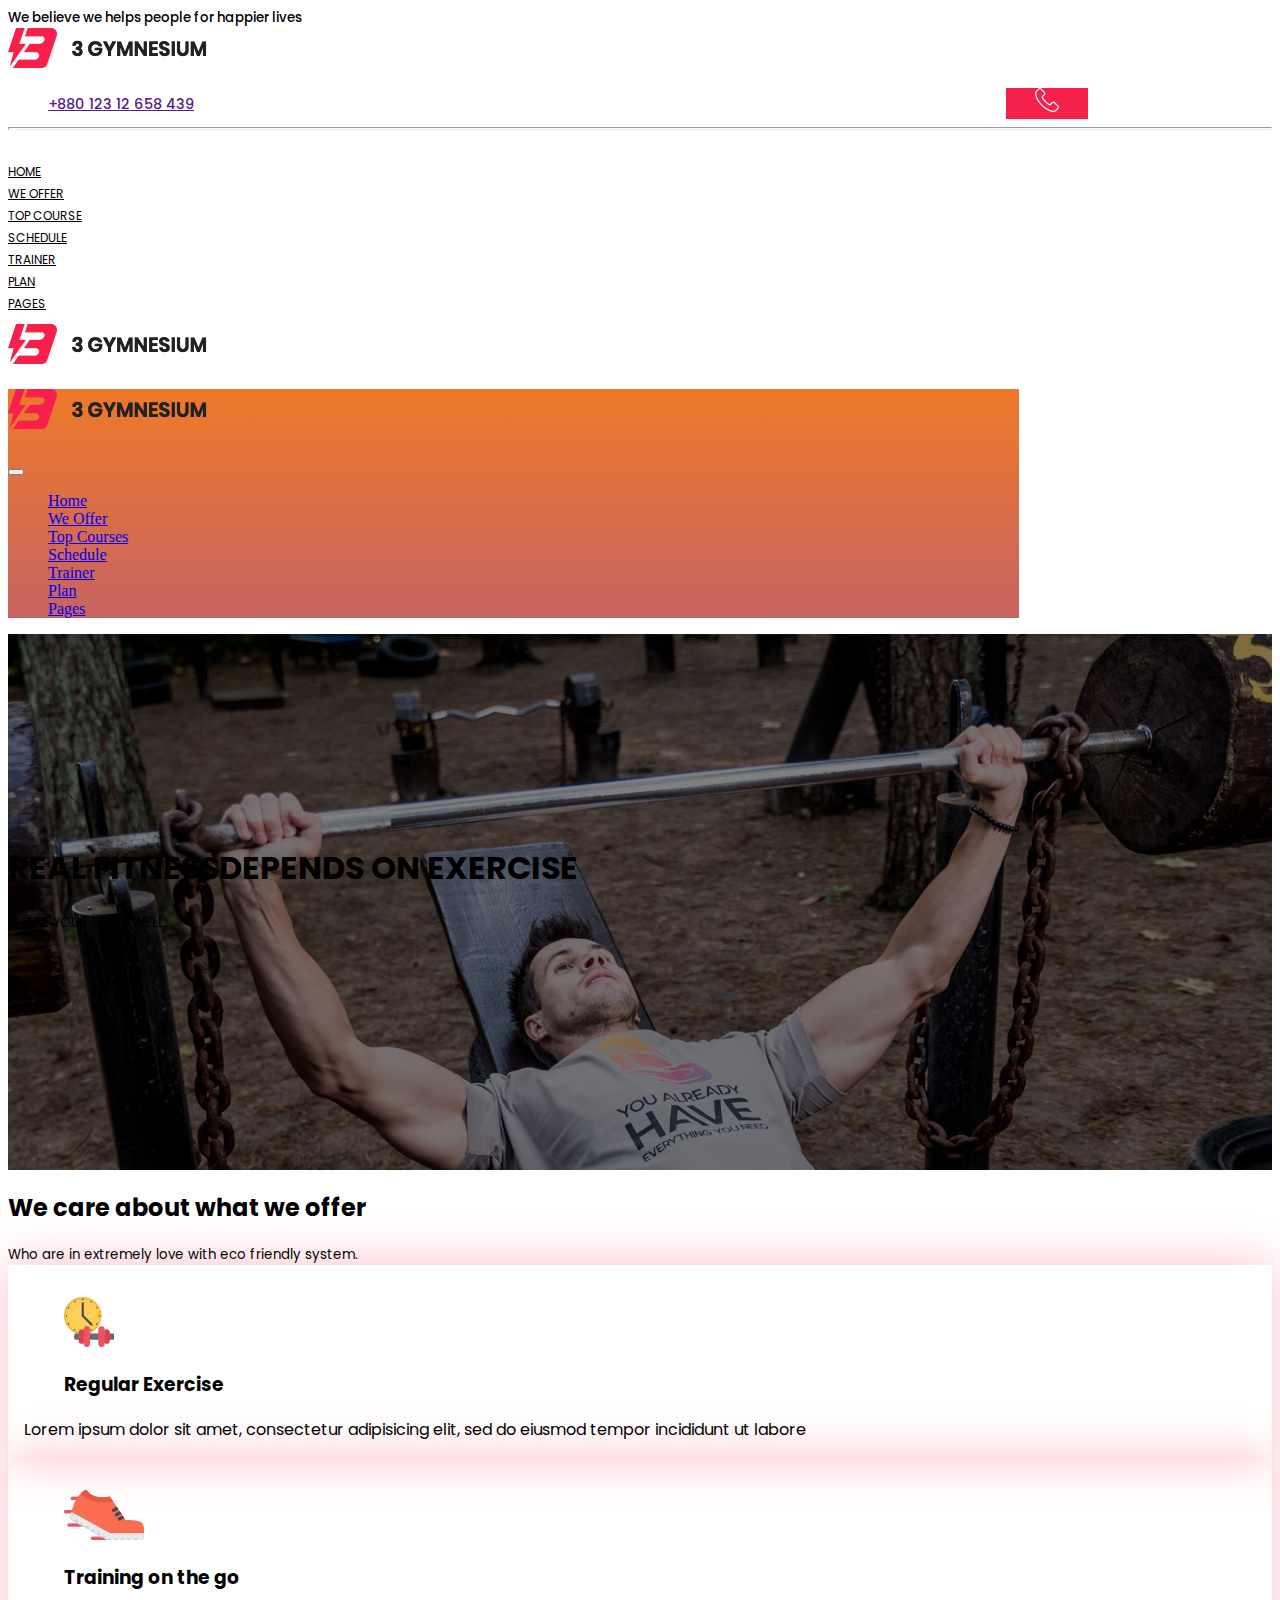
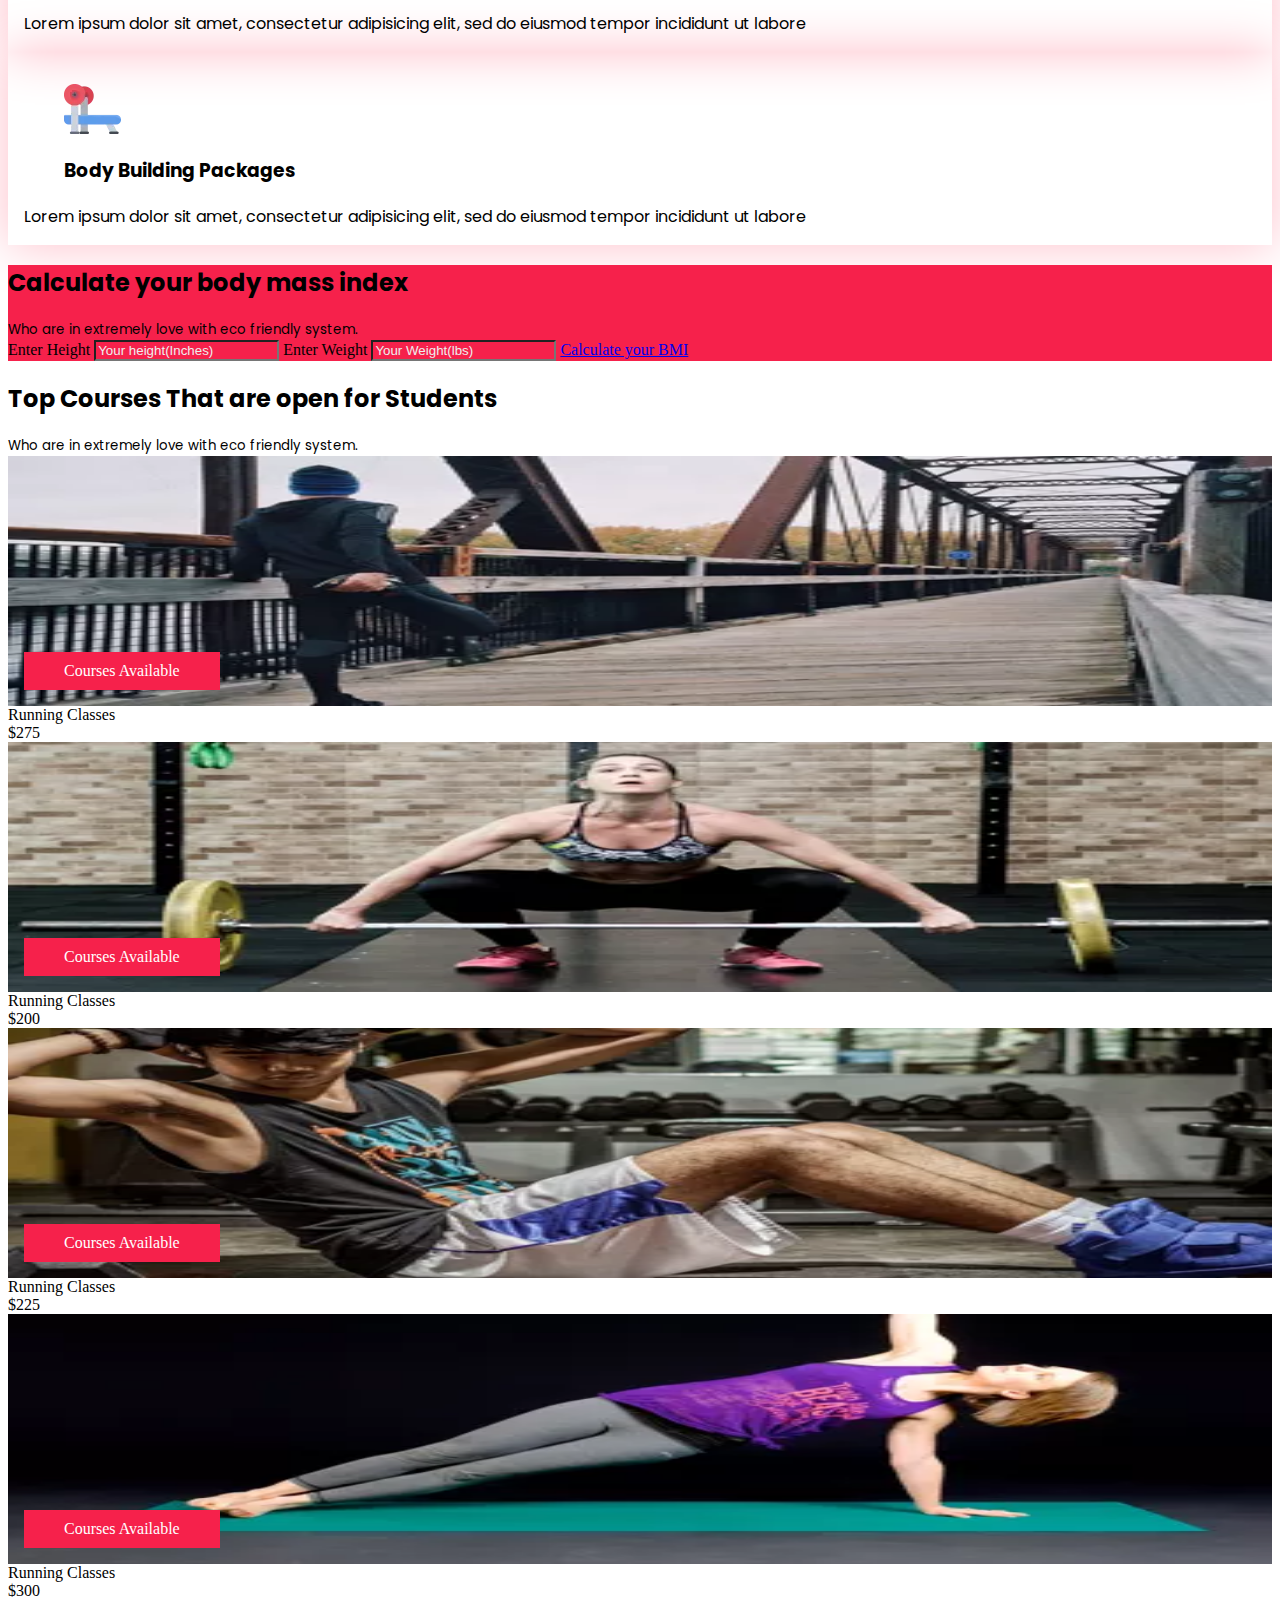
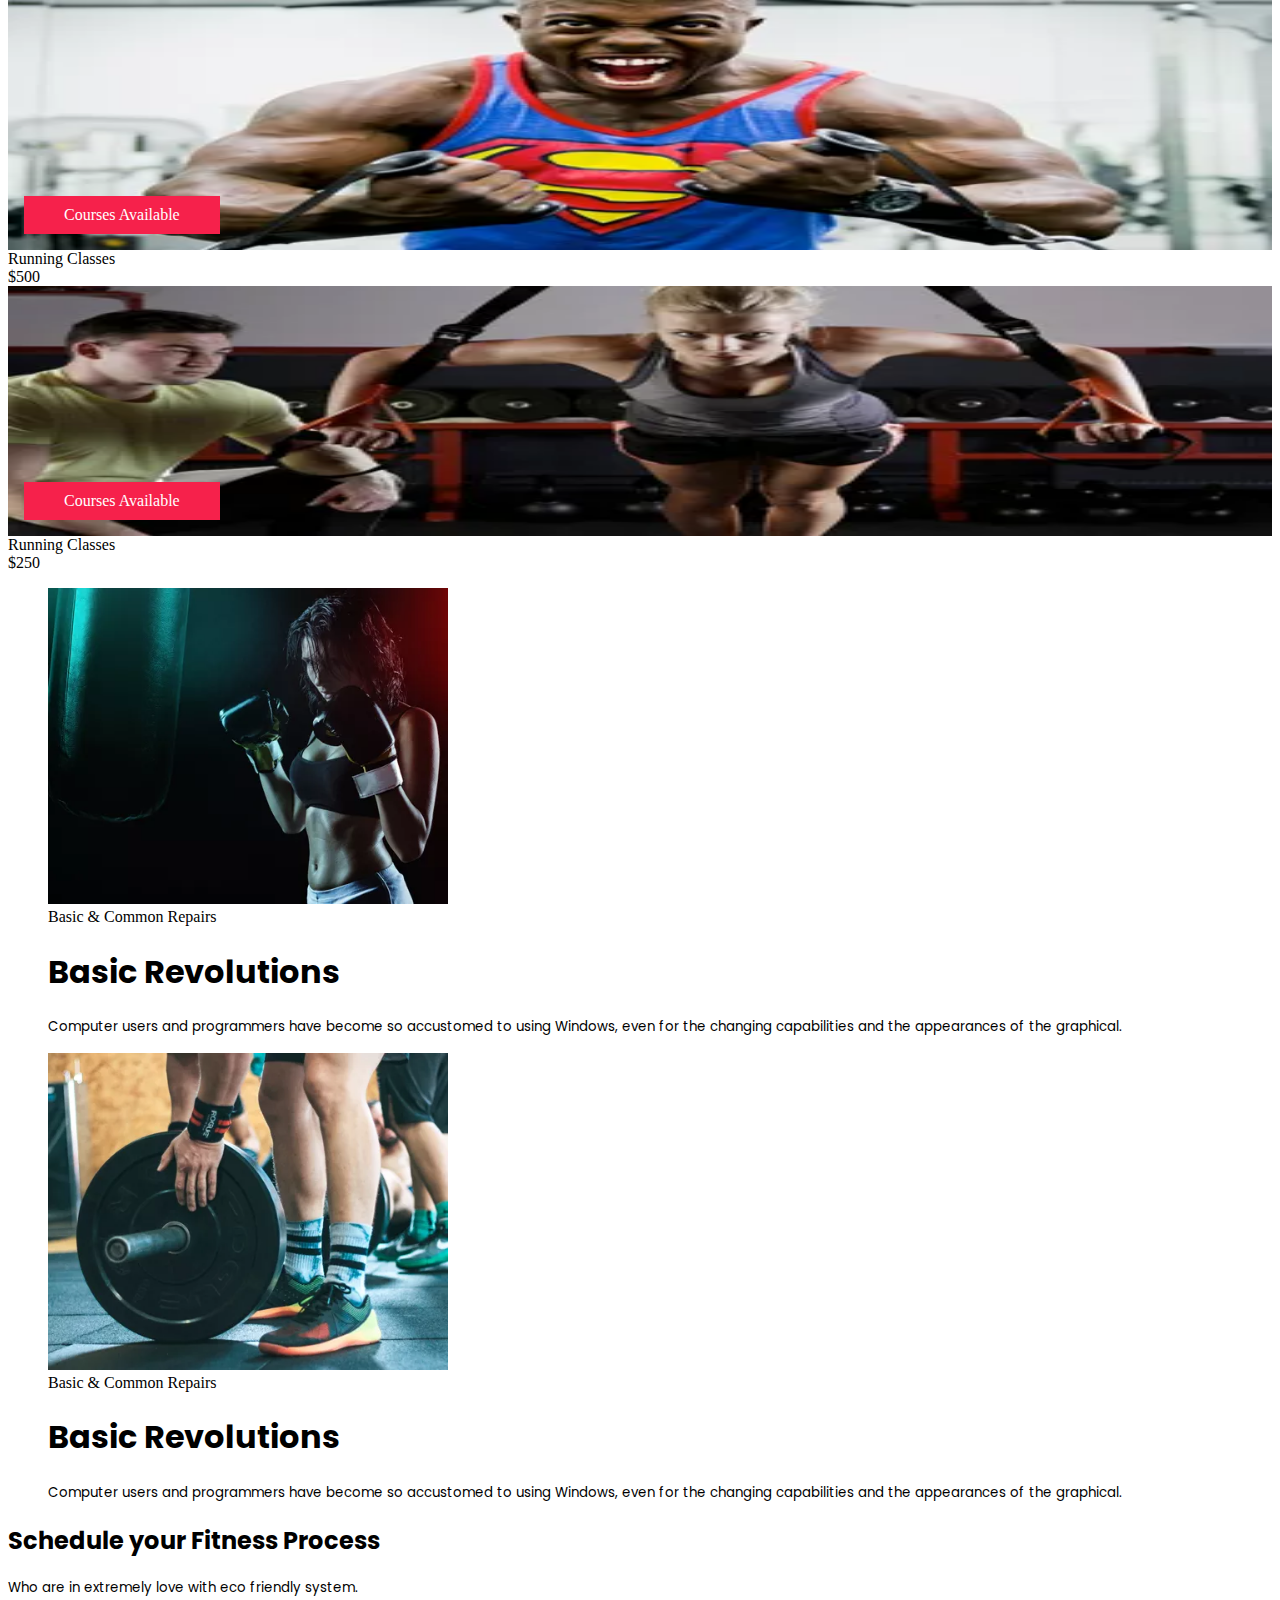
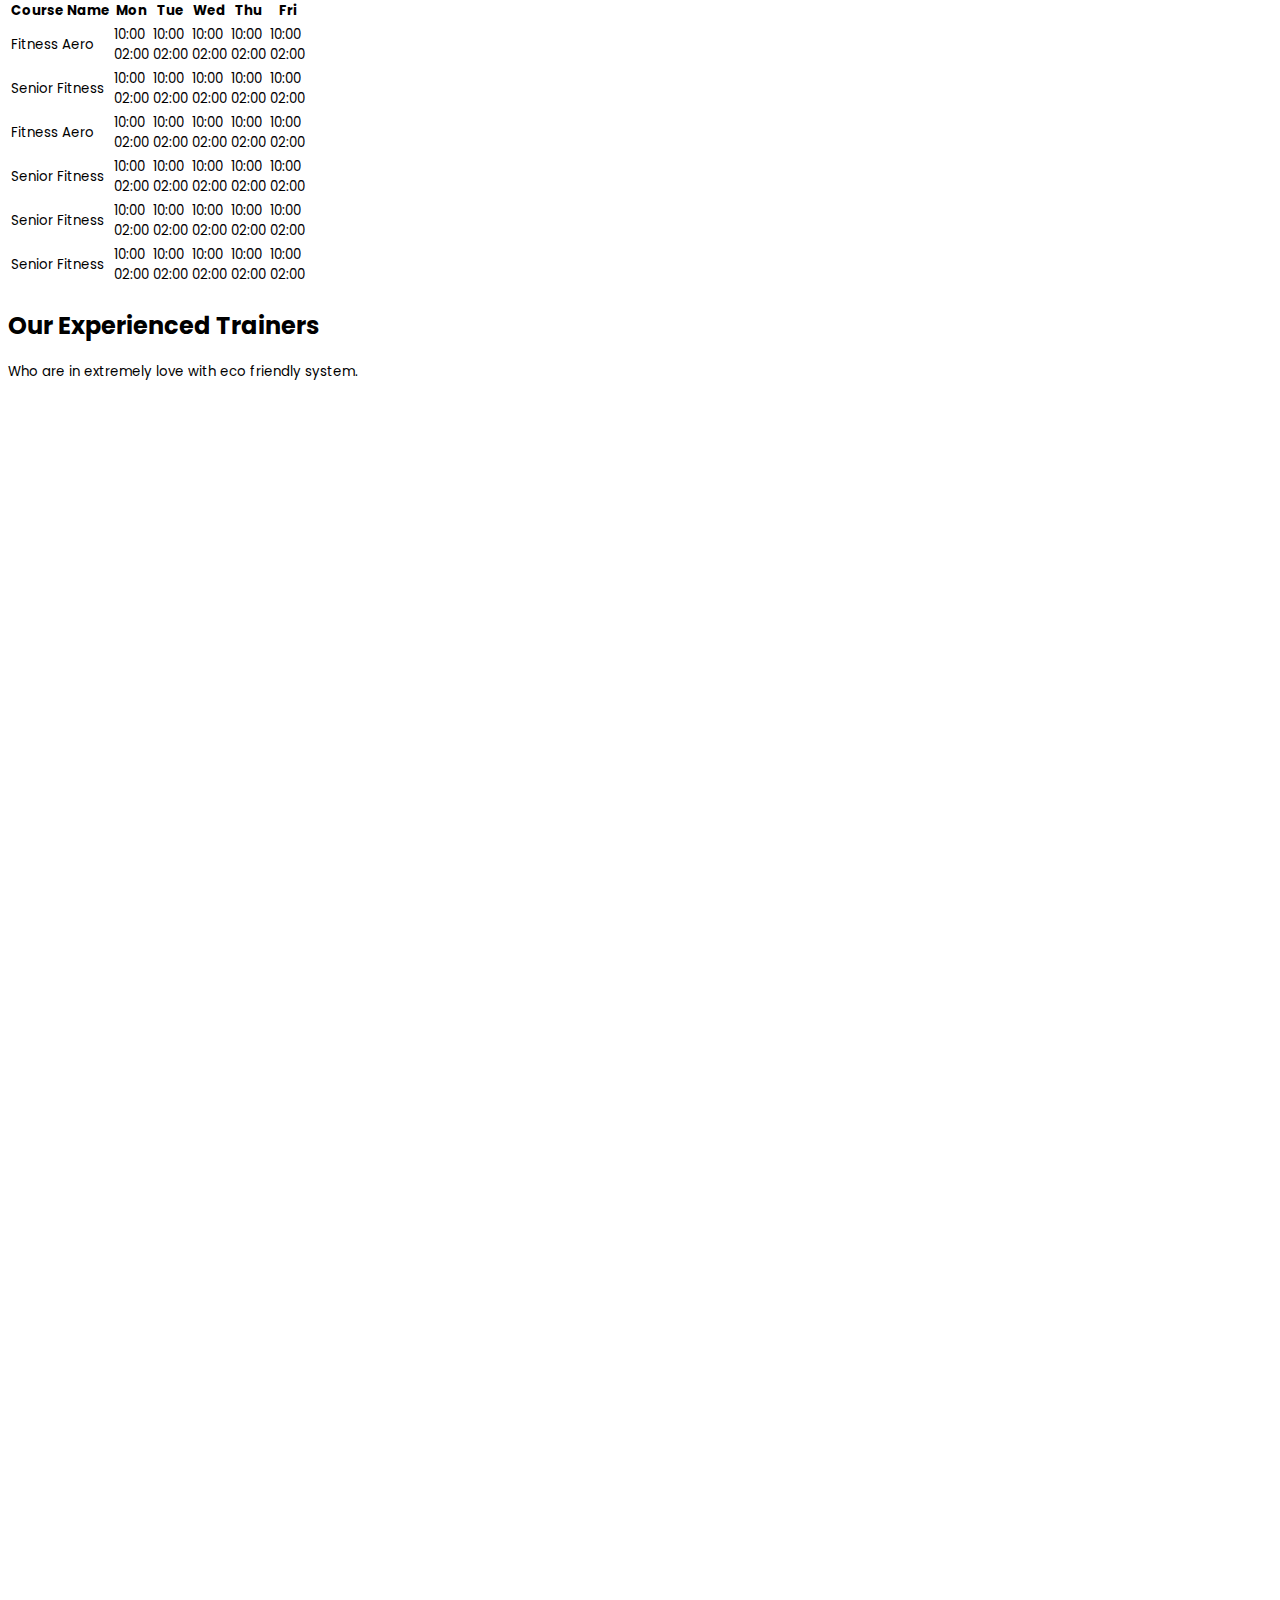
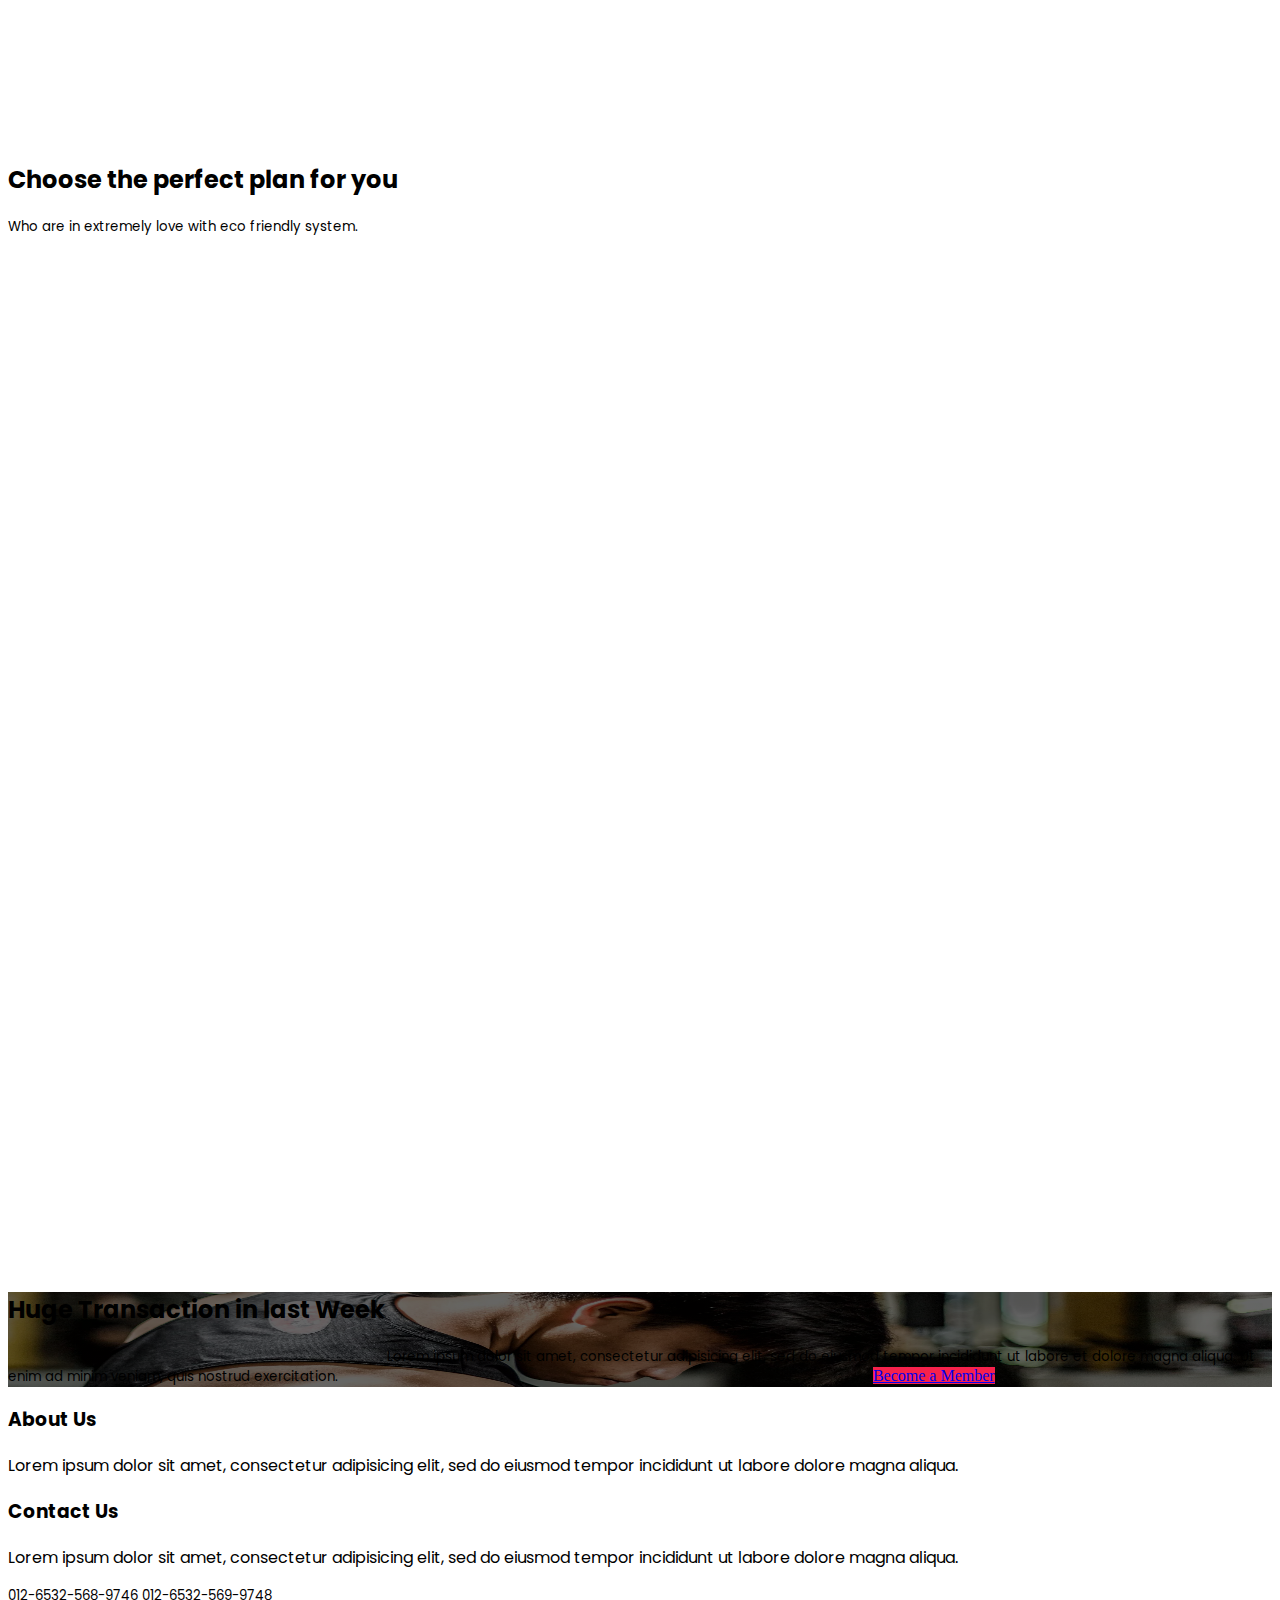
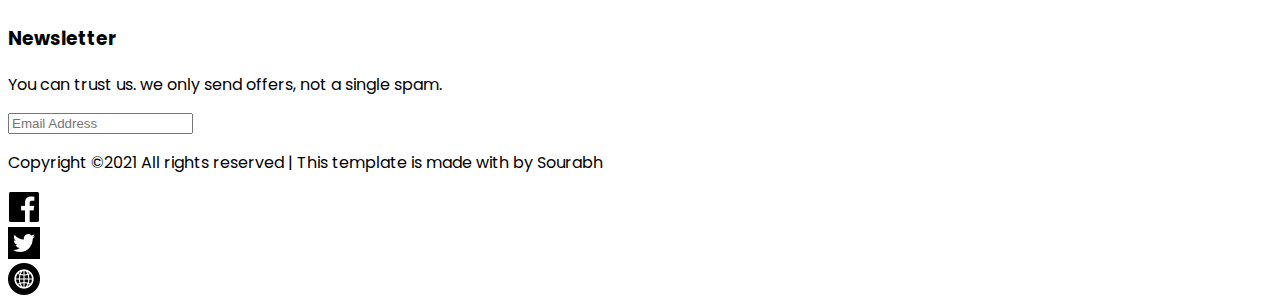
<file: templates/Gym/index.html>
<!DOCTYPE html>
<html lang="en-us">
    <head> 
        <meta charset="utf-8">
        <meta http-equiv="X-UA-Compatible" content="IE=edge">
        <title>Gym</title>
        <meta name="description" content="">
        <meta name="viewport" content="width=device-width, initial-scale=1">
        <!--Bootstrap Link-->
        <link href="https://cdn.jsdelivr.net/npm/bootstrap@5.1.3/dist/css/bootstrap.min.css" rel="stylesheet" integrity="sha384-1BmE4kWBq78iYhFldvKuhfTAU6auU8tT94WrHftjDbrCEXSU1oBoqyl2QvZ6jIW3" crossorigin="anonymous">
        <!--FontAwesome Cdn link-->
        <link rel="stylesheet" href="https://cdnjs.cloudflare.com/ajax/libs/font-awesome/6.0.0-beta2/css/all.min.css"integrity="sha512-YWzhKL2whUzgiheMoBFwW8CKV4qpHQAEuvilg9FAn5VJUDwKZZxkJNuGM4XkWuk94WCrrwslk8yWNGmY1EduTA==" crossorigin="anonymous" referrerpolicy="no-referrer"/>
        <!--AOS CDN link-->
        <link href="https://unpkg.com/aos@2.3.1/dist/aos.css" rel="stylesheet">
        <!--External CSS Link-->
        <link rel="stylesheet" href="css/style.css" type="text/css">
    </head>
    <body>
        <!--Start of wrapper text-->
        <section class="wrapper overflow-hidden">
            <!-- Header -->
            <header class="d-none d-md-block head">
                <div class="container">
                    <div class="d-md-flex justify-content-between align-items-center">
                        <div class="py-2 col-md-4 col-lg-3 col-xl-2 caption">
                            <small>We believe we helps people for happier lives</small>
                        </div>

                        <div class="py-2">
                            <a href="#" class="text-decoration-none">
                                <img src="image/illustrations/logo.png.webp" alt="logo">
                            </a>
                        </div>

                        <div class="contact-number">
                            <figure>
                                <figcaption> <a href="" class="text-decoration-none pe-2 text-dark">+880 123 12 658 439</a></figcaption>
                                <a href="+880 123 12 658 439" class="text-decoration-none p-4 bg-color"><img src="image/illustrations/telephone (1).png" alt="Call button"></a>
                            </figure>
                        </div>
                    </div>
                </div>
            </header>

            <hr class="m-0">

            <!-- Navbar -->
            <nav class="container d-none d-md-block">
                <div class="d-flex justify-content-center align-items-center navbar">
                    <ul class="d-flex">
                        <li class="px-md-3"><a href="#" class="text-decoration-none">Home</a><span class="underline-23"></span></li>
                        <li class="px-md-3"><a href="#" class="text-decoration-none">We Offer</a><span class="underline-23"></span></li>
                        <li class="px-md-3"><a href="#" class="text-decoration-none">Top Course</a><span class="underline-23"></span></li>
                        <li class="px-md-3"><a href="#" class="text-decoration-none">Schedule</a><span class="underline-23"></span></li>
                        <li class="px-md-3"><a href="#" class="text-decoration-none">Trainer</a><span class="underline-23"></span></li>
                        <li class="px-md-3"><a href="#" class="text-decoration-none">Plan</a><span class="underline-23"></span></li>
                        <li class="px-md-3"><a href="#" class="text-decoration-none">Pages</a><span class="underline-23"></span></li>
                    </ul>
                </div>
            </nav>

            <!--Mobile View Navbar-->
            <nav class='d-block d-md-none mob-nav p-3'>
                <div class="d-flex justify-content-between align-items-center">
                    <div class="logo">
                        <a href="#" class="text-decoration-none"><img src="image/illustrations/logo.png.webp" alt="logo"></a>
                    </div>

                    <div>
                        <a href="!#" data-bs-target="#mob-nav" data-bs-toggle="offcanvas" class="logo">
                            <i class="fas fa-bars text-dark fs-5"></i>
                        </a>
                        <!--Offcanvas-->
                        <div class="offcanvas offcanvas-end back" id="mob-nav">
                            <div class="offcanvas-header">
                                <h4 class="offcanvas-title"><img src="image/illustrations/logo.png.webp" alt=""></h4>
                                <button type="button" class="btn-close" data-bs-dismiss="offcanvas"></button>
                            </div>
                            <div class="offcanvas-body mx-auto">
                                <ul>
                                    <li><a href="#" class="text-decoration-none text-white">Home</a></li>
                                    <li><a href="#" class="text-decoration-none text-white">We Offer</a></li>
                                    <li><a href="#" class="text-decoration-none text-white">Top Courses</a></li>
                                    <li><a href="#" class="text-decoration-none text-white">Schedule</a></li>
                                    <li><a href="#" class="text-decoration-none text-white">Trainer</a></li>
                                    <li><a href="#" class="text-decoration-none text-white">Plan</a></li>
                                    <li><a href="#" class="text-decoration-none text-white">Pages</a></li>
                                </ul>
                            </div>
                        </div>
                    </div>
                </div>
            </nav>

            <!-- Hero-section -->
            <section class="hero-section text-center">
                <div class="hero-section-content">
                    <h1 class="text-white fw-bold display-3 fade-in">Real Fitness<span class="d-block">Depends on exercise</span></h1>
                    <small class="text-white fs-6 fade-in">SHAPE YOUR BODY WELL.</small>
                </div>
            </section>

            <!--Start of Regular Exercise-->
            <section class="text-center mt-5">
                <h2 class="fw-bold">We care about what we offer</h2>
                <small class="text-muted d-block">Who are in extremely love with eco friendly system.</small>
                <div class="container">
                    <div class="row justify-content-around mt-5">
                        <!--Card 1-->
                        <div class="col-10 col-sm-6 col-md-4 col-lg-3 bgblack shadow shadow-lg-none">
                            <figure>
                                <img src="image/illustrations/care1.png" alt="watch with dumble">
                                <figcaption><h3 class="mt-2 fs-4">Regular Exercise</h3></figcaption>
                            </figure>
                            <p class="fs-5">Lorem ipsum dolor sit amet, consectetur adipisicing elit, sed do eiusmod tempor incididunt ut labore</p>
                        </div>

                        <!--Card 2-->
                        <div class="col-10 col-sm-6 col-md-4 col-lg-3 mt-5 mt-sm-0 bgblack shadow shadow-lg-none">
                            <figure>
                                <img src="image/illustrations/care2.png" alt="Shoes">
                                <figcaption>
                                    <h3 class="mt-2 fs-4">Training on the go</h3>
                                </figcaption>
                            </figure>
                            <p class="fs-5">Lorem ipsum dolor sit amet, consectetur adipisicing elit, sed do eiusmod tempor incididunt ut labore</p>
                        </div>

                        <!--Card 3-->
                        <div class="col-10 col-sm-6 col-md-4 col-lg-3 mt-5 mt-sm-0 bgblack shadow shadow-lg-none">
                            <figure>
                                <img src="image/illustrations/care3.webp" alt="back-machine">
                                <figcaption>
                                    <h3 class="mt-2 fs-4">Body Building Packages</h3>        
                                </figcaption>
                            </figure>
                            <p class="fs-5">Lorem ipsum dolor sit amet, consectetur adipisicing elit, sed do eiusmod tempor incididunt ut labore</p>
                        </div>
                        </div>
                    </div>
                </section>

                <!--BMI Calculation-->
                <section class="text-center mt-5 BMI-calculation">
                    <div class="container p-5">
                        <h2 class="text-white fw-bold text-capitalize">Calculate your body mass index</h2>
                        <small class="text-white">Who are in extremely love with eco friendly system.</small>
                        <div class="mt-2 mt-lg-4 calculation-23">
                            <label for="height" class="sr-only">Enter Height</label>
                            <input id="height" class="my-2 my-md-0 py-2 px-3 text-white border" type="text" placeholder="Your height(Inches)">

                            <label for="weight" class="sr-only">Enter Weight</label>
                            <input id="weight" class="my-2 px-3 py-2 my-md-0 ms-lg-3 text-white border" type="text" placeholder="Your Weight(lbs)">

                            <a href="#" class="btn bg-white rounded-pill px-3 ms-lg-3 my-2 my-lg-0 py-2" role="button">Calculate your BMI</a>
                        </div>
                    </div>
                </section>

            <!--Courses Section-->
            <section class="mt-5 text-center" >
                <h2 class="fw-bold">Top Courses That are open for Students</h2>
                <small class="text-muted">Who are in extremely love with eco friendly system.</small>
                <div class="container mt-4">
                    <div class="row justify-content-around">
                        <div class="col-11 col-sm-6 col-md-4 gym-course">

                            <!--Course 1-->
                            <div class="gym-course-1">
                                <a href="#" class="py-2 px-3">Courses Available</a>
                            </div>

                            <div class="d-flex justify-content-between mt-2">
                                <div>
                                    <span href="#" class="text-decoration-none text-dark fw-bold">Running Classes</span>
                                </div>
                                <div>
                                    <span href="#" class="text-decoration-none text-danger fw-bold">$275</span>
                                </div>    
                            </div>
                        </div>

                        <!--Course 2-->
                        <div class="col-11 col-sm-6 col-md-4 mt-4 mt-sm-0 gym-course">
                            <div class="gym-course-2">
                                <a href="#" class="py-2 px-3">Courses Available</a>
                            </div>

                            <div class="d-flex justify-content-between mt-2">
                                <div>
                                    <span href="#" class="text-decoration-none text-dark fw-bold">Running Classes</span>
                                </div>
                                <div>
                                    <span href="#" class="text-decoration-none text-danger fw-bold">$200</span>
                                </div>    
                            </div>
                        </div>

                        <!--Course 3-->
                        <div class="col-11 col-sm-6 col-md-4 mt-4 mt-md-0 gym-course">
                            <div class="gym-course-3">
                                <a href="#" class="py-2 px-3">Courses Available</a>
                            </div>

                            <div class="d-flex justify-content-between mt-2">
                                <div>
                                    <span href="#" class="text-decoration-none text-dark fw-bold">Running Classes</span>
                                </div>
                                <div>
                                    <span href="#" class="text-decoration-none text-danger fw-bold">$225</span>
                                </div>    
                            </div>
                        </div>

                        <!--Course 4-->
                        <div class="col-11 col-sm-6 col-md-4 mt-4 mt-lg-3 gym-course"> 
                            <div class="gym-course-4">
                                <a href="#" class="py-2 px-3">Courses Available</a>
                            </div>

                            <div class="d-flex justify-content-between mt-2">
                                <div>
                                    <span href="#" class="text-decoration-none text-dark fw-bold">Running Classes</span>
                                </div>

                                <div>
                                    <span href="#" class="text-decoration-none text-danger fw-bold">$300</span>
                                </div>    
                            </div>
                        </div>

                        <!--Course 5-->
                        <div class="col-11 col-sm-6 col-md-4 mt-4 mt-lg-3 gym-course">
                            <div class="gym-course-5">
                                <a href="#" class="py-2 px-3">Courses Available</a>    
                            </div>

                            <div class="d-flex justify-content-between mt-2">
                                <div>
                                    <span href="#" class="text-decoration-none text-dark fw-bold">Running Classes</span>
                                </div>
                                <div>
                                    <span href="#" class="text-decoration-none text-danger fw-bold">$500</span>
                                </div>    
                            </div>
                        </div>

                        <!--Course 6-->
                        <div class="col-11 col-sm-6 col-md-4 mt-4 mt-lg-3 gym-course">
                            <div class="gym-course-6">
                                <a href="#" class="py-2 px-3">Courses Available</a>
                            </div>

                            <div class="d-flex justify-content-between mt-2">
                                <div>
                                    <span href="#" class="text-decoration-none text-dark fw-bold">Running Classes</span>
                                </div>
                                <div>
                                    <span href="#" class="text-decoration-none text-danger fw-bold">$250</span>
                                </div>    
                            </div>
                        </div>
                    </div>
                </div>
            </section>

            <!--Start of common-repair-->
            <section class="container-fluid bg-dark mt-5 common-repair">
                <div class="row align-items-center">
                    <div class="col-12 col-lg-5 col-xl-6 py-4 py-lg-0">
                        <figure class="col-12 d-flex flex-wrap flex-md-nowrap figure">
                            <img class="img-fluid" src="image/illustrations/fitness1.webp" alt="A woman sweating">
                            <figcaption class="py-3 py-md-0 py-lg-2 px-md-2 text-white">
                                <span class="text-secondary">Basic & Common Repairs</span>
                                <h1 class="text-danger fw-bold">Basic Revolutions</h1>
                                <small class="text-muted fs-6">Computer users and programmers have become so accustomed to using Windows, even for the changing capabilities and the appearances of the graphical.</small>
                            </figcaption>
                        </figure>
                    </div>

                    <div class="col-12 col-lg-5 col-xl-6 py-4 pt-md-4 pt-lg-0 py-xl-0 sub-common">
                        <figure class="col-12 d-flex flex-wrap flex-md-nowrap figure">
                            <img class="img-fluid" src="image/illustrations/fitness2.jpg" alt="a person's hand trying lift weight">
                            <figcaption class="py-3 py-md-0 py-lg-2 px-md-2 text-white">
                                <span class="text-secondary">Basic & Common Repairs</span>
                                <h1 class="text-danger fw-bold">Basic Revolutions</h1>
                                <small class="text-muted fs-6">Computer users and programmers have become so accustomed to using Windows, even for the changing capabilities and the appearances of the graphical.</small>
                            </figcaption>
                        </figure>
                    </div>
                </div>    
            </section>

            <!--Plan Table-->
            <section class="text-center mt-5"> 
                <h2 class="fw-bold">Schedule your Fitness Process</h2>
                <small class="d-block text-muted ">Who are in extremely love with eco friendly system.</small>

                <div class="container mt-4">
                    <div class="row col-sm-8 col-md-10 justify-content-center mx-auto">
                        <table class="table table-stripped table-bordered course-table ">
                            <tr class="table-active">
                                <th><small>Course Name</small></th>
                                <th><small>Mon</small></th>
                                <th><small>Tue</small></th>
                                <th><small>Wed</small></th>
                                <th><small>Thu</small></th>
                                <th><small>Fri</small></th>
                            </tr>

                            <tr class="schedule">
                                <td class="text-muted"><small>Fitness Aero</small></td>
                                <td class="text-muted"><small>10:00<br>  02:00</small></td>
                                <td class="text-muted"><small>10:00 <br> 02:00</small></td>
                                <td class="text-muted"><small>10:00 <br> 02:00</small></td>
                                <td class="text-muted"><small>10:00 <br> 02:00</small></td>
                                <td class="text-muted"><small>10:00 <br> 02:00</small></td>
                            </tr>

                            <tr class="schedule">
                                <td class="text-muted"><small>Senior Fitness</small></td>
                                <td class="text-muted"><small>10:00 <br> 02:00</small></td>
                                <td class="text-muted"><small>10:00 <br> 02:00</small></td>
                                <td class="text-muted"><small>10:00 <br> 02:00</small></td>
                                <td class="text-muted"><small>10:00 <br> 02:00</small></td>
                                <td class="text-muted"><small>10:00 <br> 02:00</small></td>
                            </tr>

                            <tr class="schedule">
                                <td class="text-muted"><small>Fitness Aero</small></td>
                                <td class="text-muted"><small>10:00 <br> 02:00</small></td>
                                <td class="text-muted"><small>10:00 <br> 02:00</small></td>
                                <td class="text-muted"><small>10:00 <br> 02:00</small></td>
                                <td class="text-muted"><small>10:00 <br> 02:00</small></td>
                                <td class="text-muted"><small>10:00 <br> 02:00</small></td>
                            </tr>

                            <tr class="schedule">
                                <td class="text-muted"><small>Senior Fitness</small></td>
                                <td class="text-muted"><small>10:00 <br> 02:00</small></td>
                                <td class="text-muted"><small>10:00 <br> 02:00</small></td>
                                <td class="text-muted"><small>10:00 <br> 02:00</small></td>
                                <td class="text-muted"><small>10:00 <br> 02:00</small></td>
                                <td class="text-muted"><small>10:00 <br> 02:00</small></td>
                            </tr>

                            <tr class="schedule">
                                <td class="text-muted"><small>Senior Fitness</small></td>
                                <td class="text-muted"><small>10:00 <br> 02:00</small></td>
                                <td class="text-muted"><small>10:00 <br> 02:00</small></td>
                                <td class="text-muted"><small>10:00 <br> 02:00</small></td>
                                <td class="text-muted"><small>10:00 <br> 02:00</small></td>
                                <td class="text-muted"><small>10:00 <br> 02:00</small></td>
                            </tr>

                            <tr class="schedule">
                                <td class="text-muted"><small>Senior Fitness</small></td>
                                <td class="text-muted"><small>10:00 <br> 02:00</small></td>
                                <td class="text-muted"><small>10:00 <br> 02:00</small></td>
                                <td class="text-muted"><small>10:00 <br> 02:00</small></td>
                                <td class="text-muted"><small>10:00 <br> 02:00</small></td>
                                <td class="text-muted"><small>10:00 <br> 02:00</small></td>
                            </tr>
                        </table>
                    </div>
                </div>
            </section>

            <!--Experienced Trainers-->
            <section class="text-center mt-5 overflow-hidden">
                <h2 class="fw-bold">Our Experienced Trainers</h2> 
                <small class="text-muted d-block">Who are in extremely love with eco friendly system.</small>

                <div class="container mt-4">
                    <div class="row justify-content-center trainers">
                        <!--Trainer 1-->
                        <figure class="col-12 col-sm-6 col-md-3 col-lg-4 col-xl-3" data-aos="fade-up-right" data-aos-duration="2000">
                            <img class="img-fluid" src="image/illustrations/trainer1.jpg" alt="">
                            <figcaption class="text-center mt-3">
                                <small class="fw-bold fs-5">Ethel Davis</small>
                                <small class="text-muted d-block">Managing Director (Sales)</small>
                            </figcaption>
                        </figure>

                        <!--Trainer 2-->
                        <figure class="col-12 col-sm-6 col-md-3 col-lg-4 col-xl-3" data-aos="fade-up" data-aos-duration="2000">
                            <img class="img-fluid" src="image/illustrations/trainer2.jpg" alt="">
                            <figcaption class="text-center mt-3">
                                <small class="fw-bold fs-5">Rodney Cooper</small>
                                <small class="text-muted d-block">Creative Art Director (Project)</small>
                            </figcaption>
                        </figure>

                        <!--Trainer 3-->
                        <figure class="col-12 col-sm-6 col-md-3 col-lg-4 col-xl-3" data-aos="fade-up" data-aos-duration="2000">
                            <img class="img-fluid" src="image/illustrations/trainer3.jpg" alt="">
                            <figcaption class="text-center mt-3">
                                <small class="fw-bold fs-5">Dara Walker</small>
                                <small class="text-muted d-block">Senior Core Developer</small>
                            </figcaption>
                        </figure>

                        <!--Trainer 4-->
                        <figure class="col-12 col-sm-6 col-md-3 col-lg-4 col-xl-3" data-aos="fade-up-left" data-aos-duration="2000">
                            <img class="img-fluid" src="image/illustrations/trainer4.jpg" alt="">
                            <figcaption class="text-center mt-3">
                                <small class="fw-bold fs-5">Lena Keller</small>
                                <small class="text-muted d-block">Creative Content Developer</small>
                            </figcaption>
                        </figure>
                    </div>
                </div>
            </section>

            <!--Perfect Plan-->
            <section class="mt-5">
                <h2 class="text-center fw-bold">Choose the perfect plan for you</h2>
                <small class="text-muted text-center d-block">Who are in extremely love with eco friendly system.</small>

                <div class="container">
                    <div class="row justify-content-evenly mt-4">
                        <!-- Plan one -->
                        <div class="col-10 col-sm-8 col-md-4 col-lg-3 px-0 pricing-23" data-aos="fade-right" data-aos-duration="1000">
                            <div class="d-flex justify-content-between align-items-center px-2 pt-4 mt-2 mt-md-0">
                                <p>Standard <br><small>For the individuals</small></p>
                                <h1>£199</h1>
                            </div>
                            
                            <hr>
                            
                            <div class="ms-4">
                                <small class="w-100">“Few would argue that, <br>despite the advancements</small>
                            </div>

                            <hr>

                            <div class="px-4">
                                <small class="line-height-3">2.5 GB Free Photos<br>
                                        Secure Online Transfer Indeed<br>
                                        Unlimited Styles for interface<br>
                                        Reliable Customer Service<br>
                                        Manual Backup Provided
                                </small>

                                <div class="py-4">
                                    <a href="#" class="text-decoration-none bg-black px-4 py-2 text-white">Purchase Plan <span class="text-white"><i class="fas fa-long-arrow-alt-right"></i></span></a>
                                </div>
                            </div>
                        </div>

                        <!-- Plan two -->
                        <div class="col-10 col-sm-8 col-md-4 col-lg-3 ms-1 mt-2 mt-md-0 px-0 pricing-23" data-aos="fade-up" data-aos-duration="1000">
                            <div class="d-flex justify-content-between align-items-center px-2 pt-4">
                                <p>Standard <br><small>For the individuals</small></p>
                                <h1>£199</h1>
                            </div>

                            <hr>

                            <div class="ms-4 purchase">
                                <small class="w-100">“Few would argue that, <br>despite the advancements</small>
                            </div>

                            <hr>

                            <div class="px-4">
                                <small class="line-height-3">2.5 GB Free Photos<br>
                                        Secure Online Transfer Indeed<br>
                                        Unlimited Styles for interface<br>
                                        Reliable Customer Service<br>
                                        Manual Backup Provided
                                </small>

                                <div class="py-4">
                                    <a href="#" class="text-decoration-none bg-black px-4 py-2 text-white">Purchase Plan <span class="text-white"><i class="fas fa-long-arrow-alt-right"></i></span></a>
                                </div>
                            </div>
                        </div>
                    
                        <!-- Plan three -->
                        <div class="col-10 col-sm-8 col-md-4 col-lg-3 ms-1 mt-2 mt-lg-0 px-0 pricing-23" data-aos="fade-left" data-aos-duration="1000">
                            <div class="d-flex justify-content-between align-items-center px-2 pt-4">
                                <p>Standard <br><small>For the individuals</small></p>
                                <h1>£199</h1>
                            </div>
                        
                            <hr>

                            <div class="ms-4 purchase">
                                <small class="w-100">“Few would argue that, <br>despite the advancements</small>
                            </div>

                            <hr>

                            <div class="px-4 purchase">
                                <small class="line-height-3">2.5 GB Free Photos<br>
                                    Secure Online Transfer Indeed<br>
                                    Unlimited Styles for interface<br>
                                    Reliable Customer Service<br>
                                    Manual Backup Provided
                                    </small>

                                <div class="py-4">
                                    <a href="#" class="text-decoration-none bg-black px-4 py-2 text-white">Purchase Plan <span class="text-white"><i class="fas fa-long-arrow-alt-right"></i></span></a>
                                </div>
                            </div>
                        </div>       
                    </div>
                </div>               
            </section>
            <!--Start of Transaction-->
            <section class="transaction mt-5">
                <div class="text-white py-5 px-3">
                    <h2 class="fw-bold text-center">Huge Transaction in last Week</h2>
                    <small class="col-lg-5 d-block">Lorem ipsum dolor sit amet, consectetur adipisicing elit, sed do eiusmod tempor incididunt ut labore et dolore magna aliqua. Ut enim ad minim veniam, quis nostrud exercitation.</small>
                    <a href="#" class="col-md-4 col-lg-2 d-block py-2 px-3 mt-4 rounded-pill text-white btn" role="button">Become a Member</a>
                </div>
            </section>
            <!--Footer-->
            <footer class="container mt-5">
                <div class="row justify-content-md-center">
                    <div class="col-12 col-sm-6 col-md-4 col-lg-3 text-center text-sm-start ps-lg-2">
                        <h3>About Us</h3>
                        <p class="text-secondary">Lorem ipsum dolor sit amet, consectetur adipisicing elit, sed do eiusmod tempor incididunt ut labore dolore magna aliqua.</p>
                    </div>

                    <div class="col-12 col-sm-6 col-md-4 col-lg-3 text-center text-sm-start ps-lg-2">
                        <h3>Contact Us</h3>
                        <p class="text-secondary">Lorem ipsum dolor sit amet, consectetur adipisicing elit, sed do eiusmod tempor incididunt ut labore dolore magna aliqua.</p>
                        <small class="text-danger fw-bold fs-6 d-block">012-6532-568-9746</small>
                        <small class="text-danger fw-bold fs-6 d-block">012-6532-569-9748</small>
                    </div>

                    <div class="col-12 col-sm-6 col-md-4 col-lg-3 text-center text-sm-start ps-lg-2 pt-md-0 pt-3">
                        <h3>Newsletter</h3>
                        <p class="text-secondary">You can trust us. we only send offers, not a single spam.</p>
                        <div class="input-group">
                        <input type="email" placeholder="Email Address" class="form-control">
                        <span class="input-group-text bg-danger text-white"><i class="fas fa-arrow-right"></i></span>
                        </div>
                    </div>
                </div>

                <div class="container">
                    <div class="row justify-content-between px-3 mt-5 ms-lg-5">
                        <div class="col-md-8">
                            <p>Copyright ©2021 All rights reserved | This template is made with by <span class="text-danger">Sourabh</span></p>
                        </div>

                        <div class="col-md-4 col-lg-3 d-flex flex-wrap justify-content-between px-5 pb-3">
                            <div class="pe-1">
                                <a href="#"><img src="image/illustrations/facebook.png" alt=""></a>
                            </div>

                            <div class="pe-1">
                                <a href="#"><img src="image/illustrations/twitter.png" alt=""></a>
                            </div>

                            <div class="pe-1">
                                <a href="#"><img src="image/illustrations/internet.png" alt=""></a>
                            </div>

                            <div class="pe-1 be-icon">
                                <a href="#"><i class="fab fa-behance-square text-dark"></i></a>
                            </div>
                        </div>
                    </div>
                </div>
            </footer>
        </section>
        <!--Javascript-->
        <!--Offcanvas-->
        <script src="https://cdn.jsdelivr.net/npm/bootstrap@5.1.3/dist/js/bootstrap.bundle.min.js" integrity="sha384-ka7Sk0Gln4gmtz2MlQnikT1wXgYsOg+OMhuP+IlRH9sENBO0LRn5q+8nbTov4+1p" crossorigin="anonymous"></script>
        <!--AOS script-->
        <script src="https://unpkg.com/aos@2.3.1/dist/aos.js"></script>
        <script src="javascript/script.js"></script>
    </body>
<html>
</file>
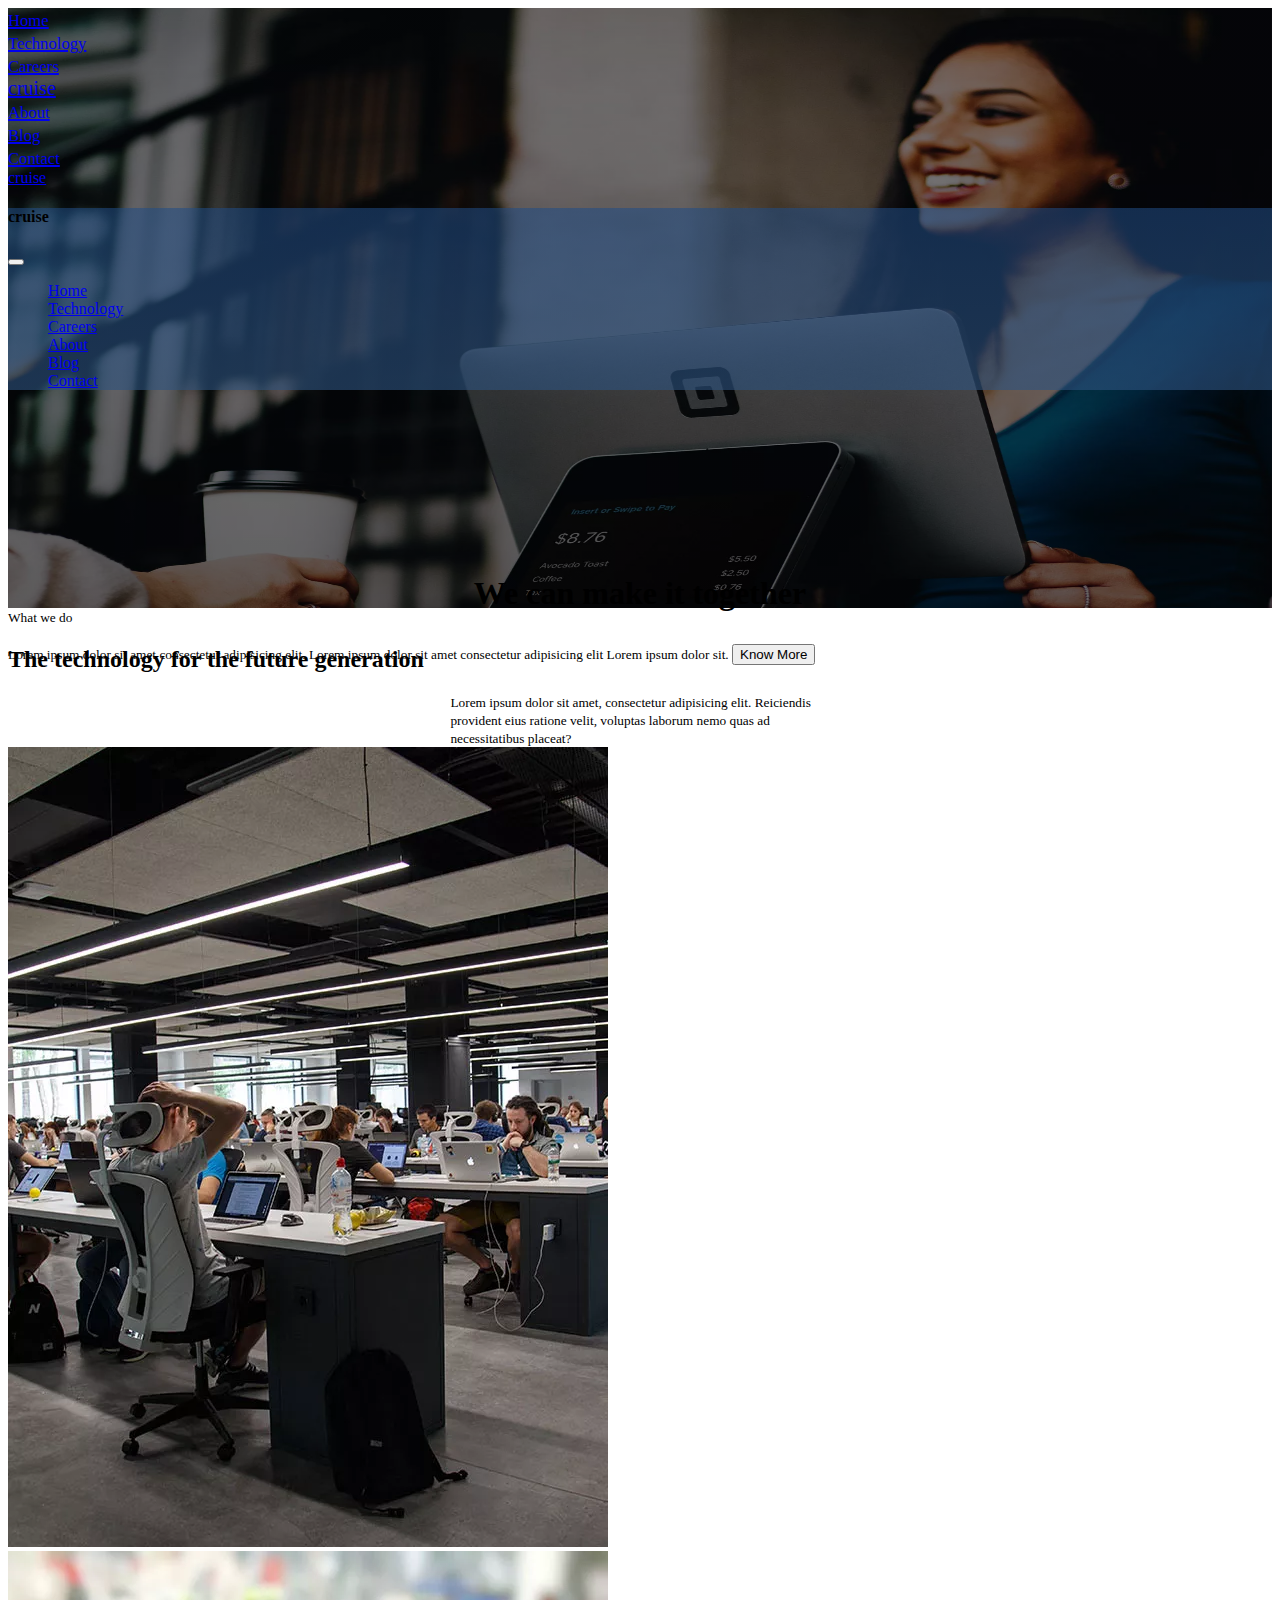
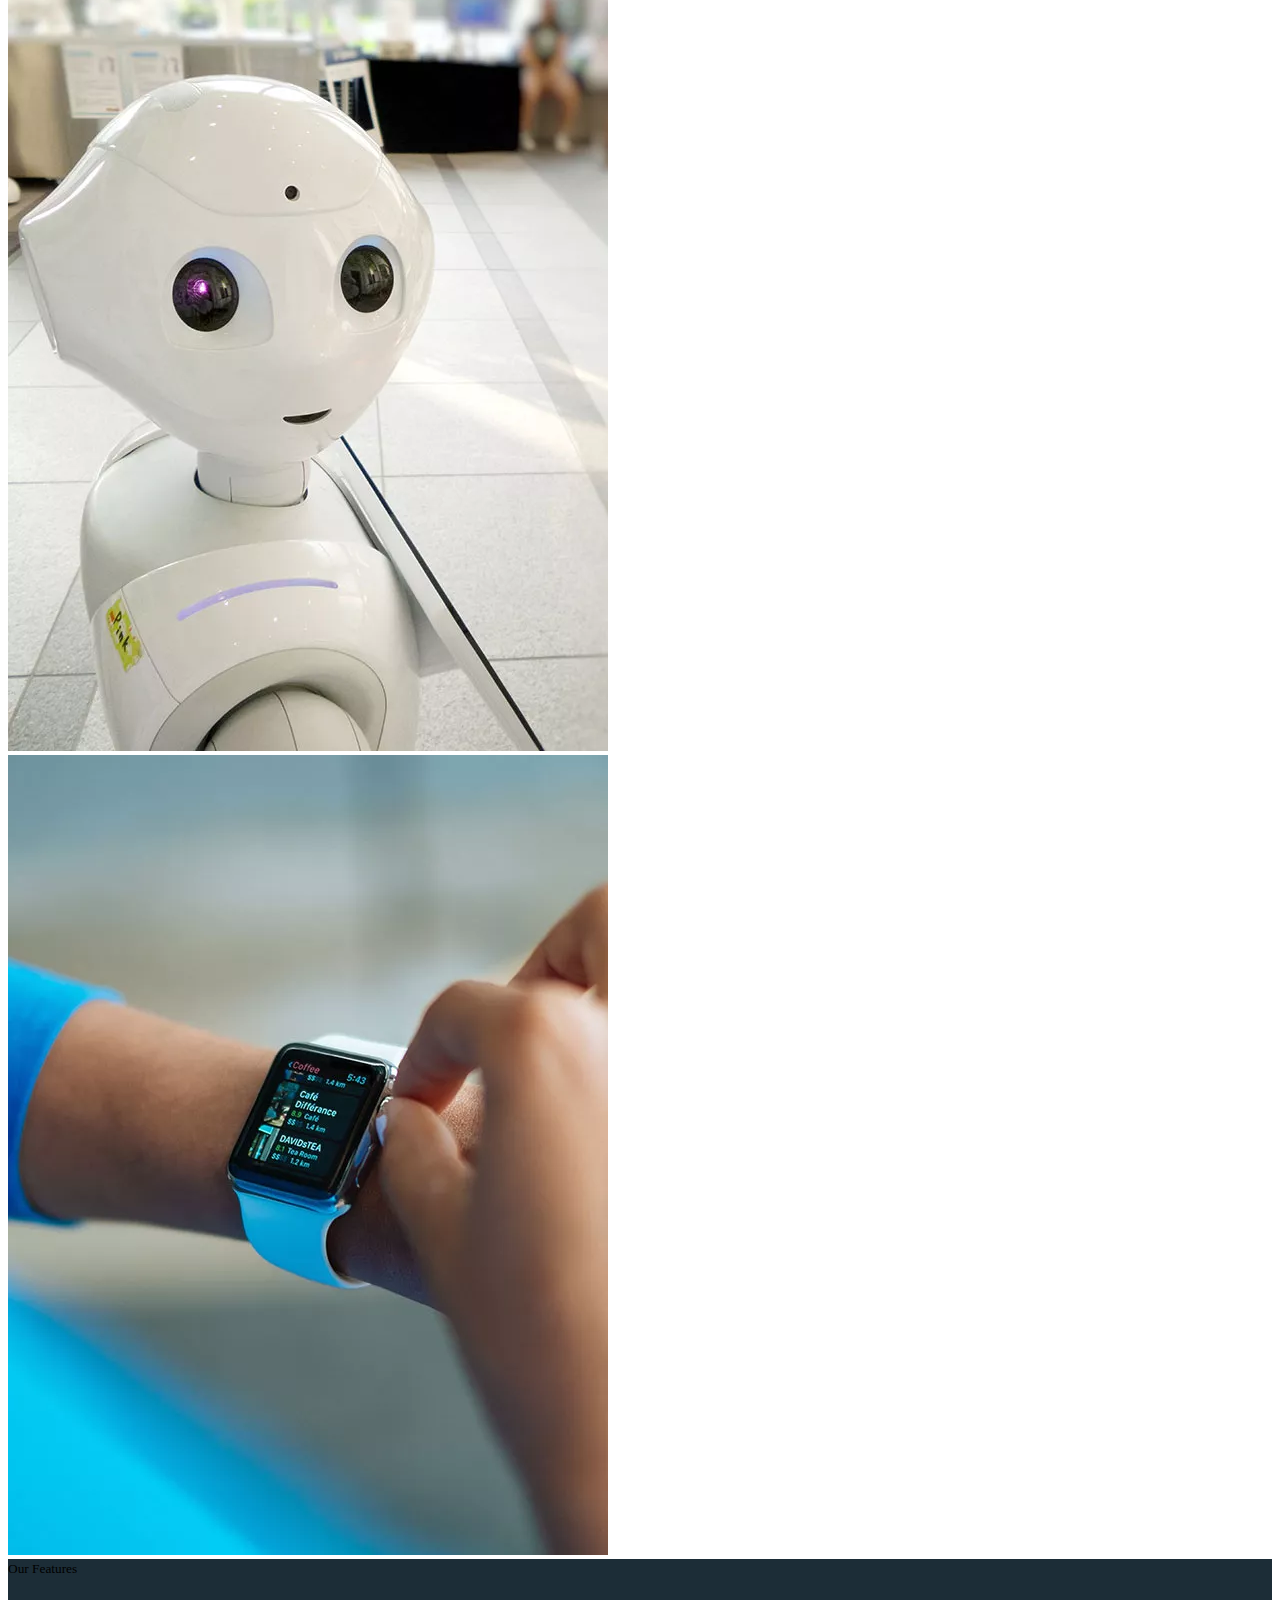
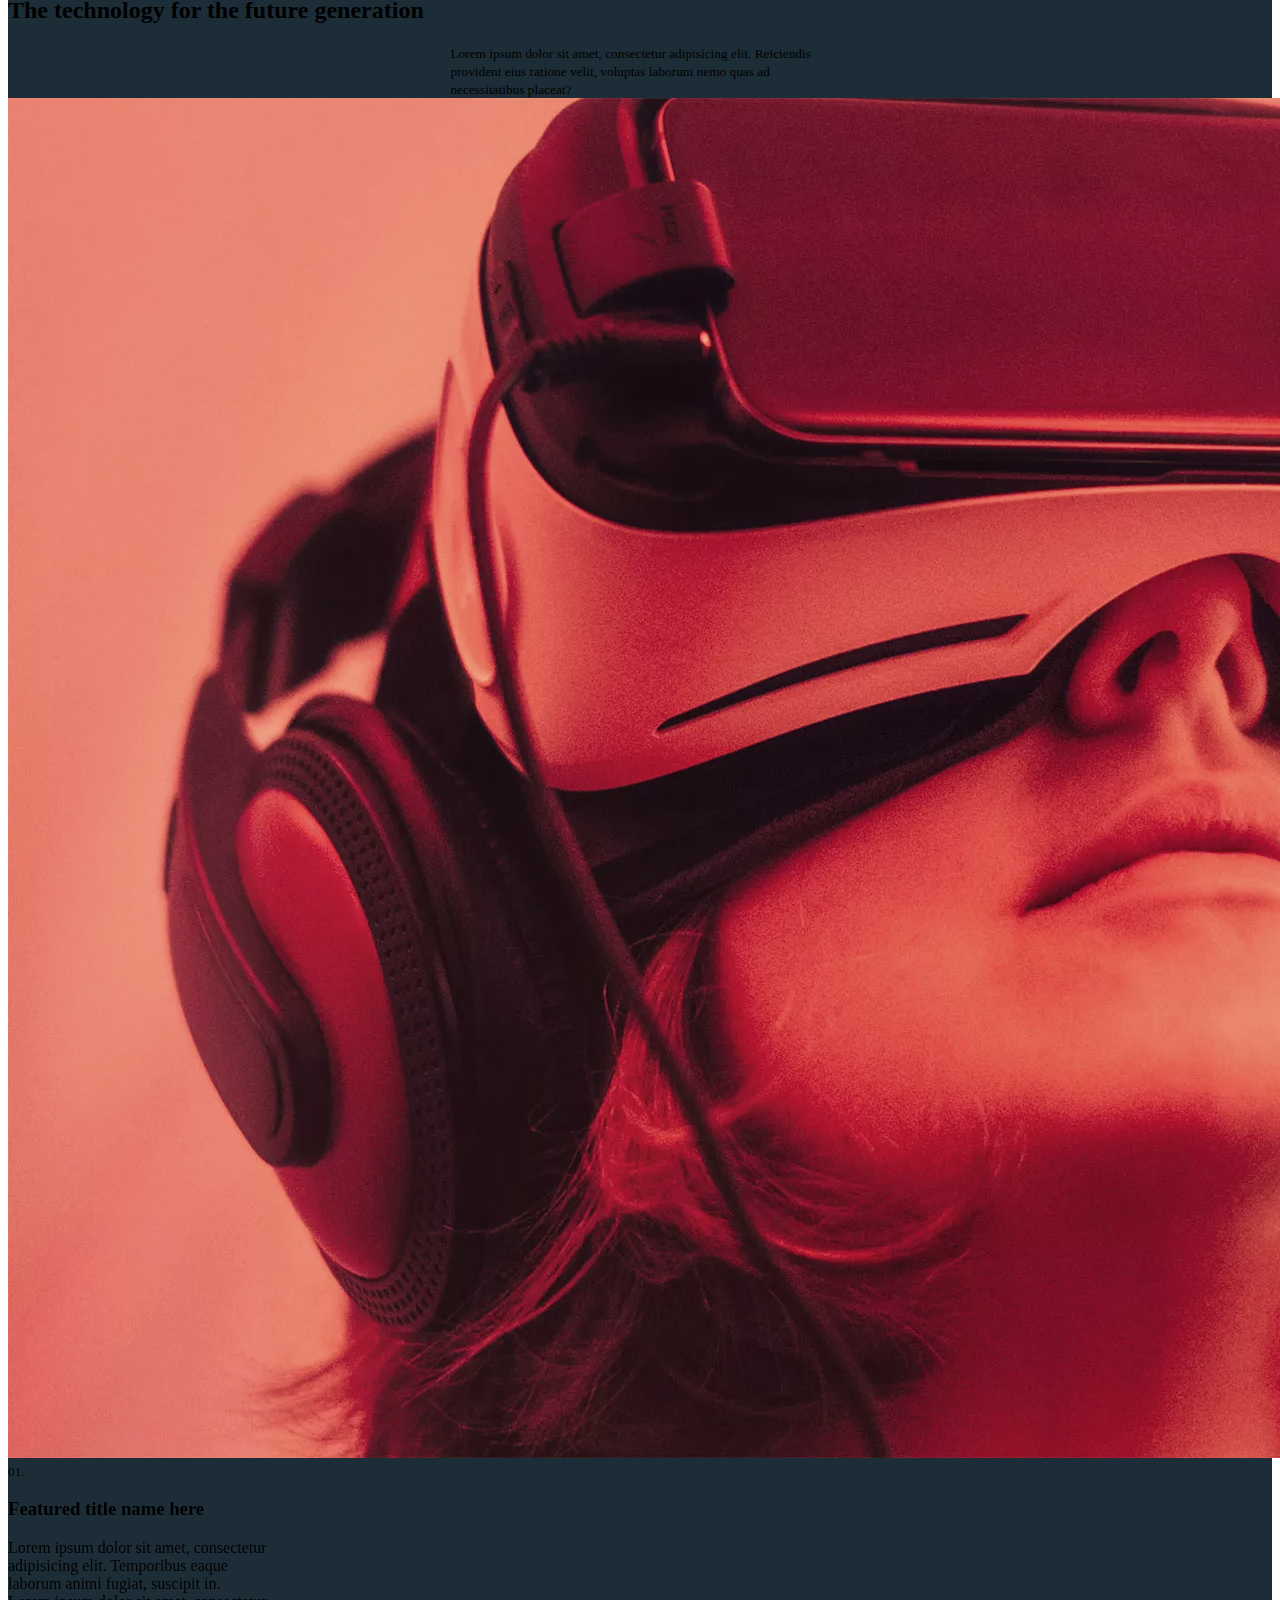
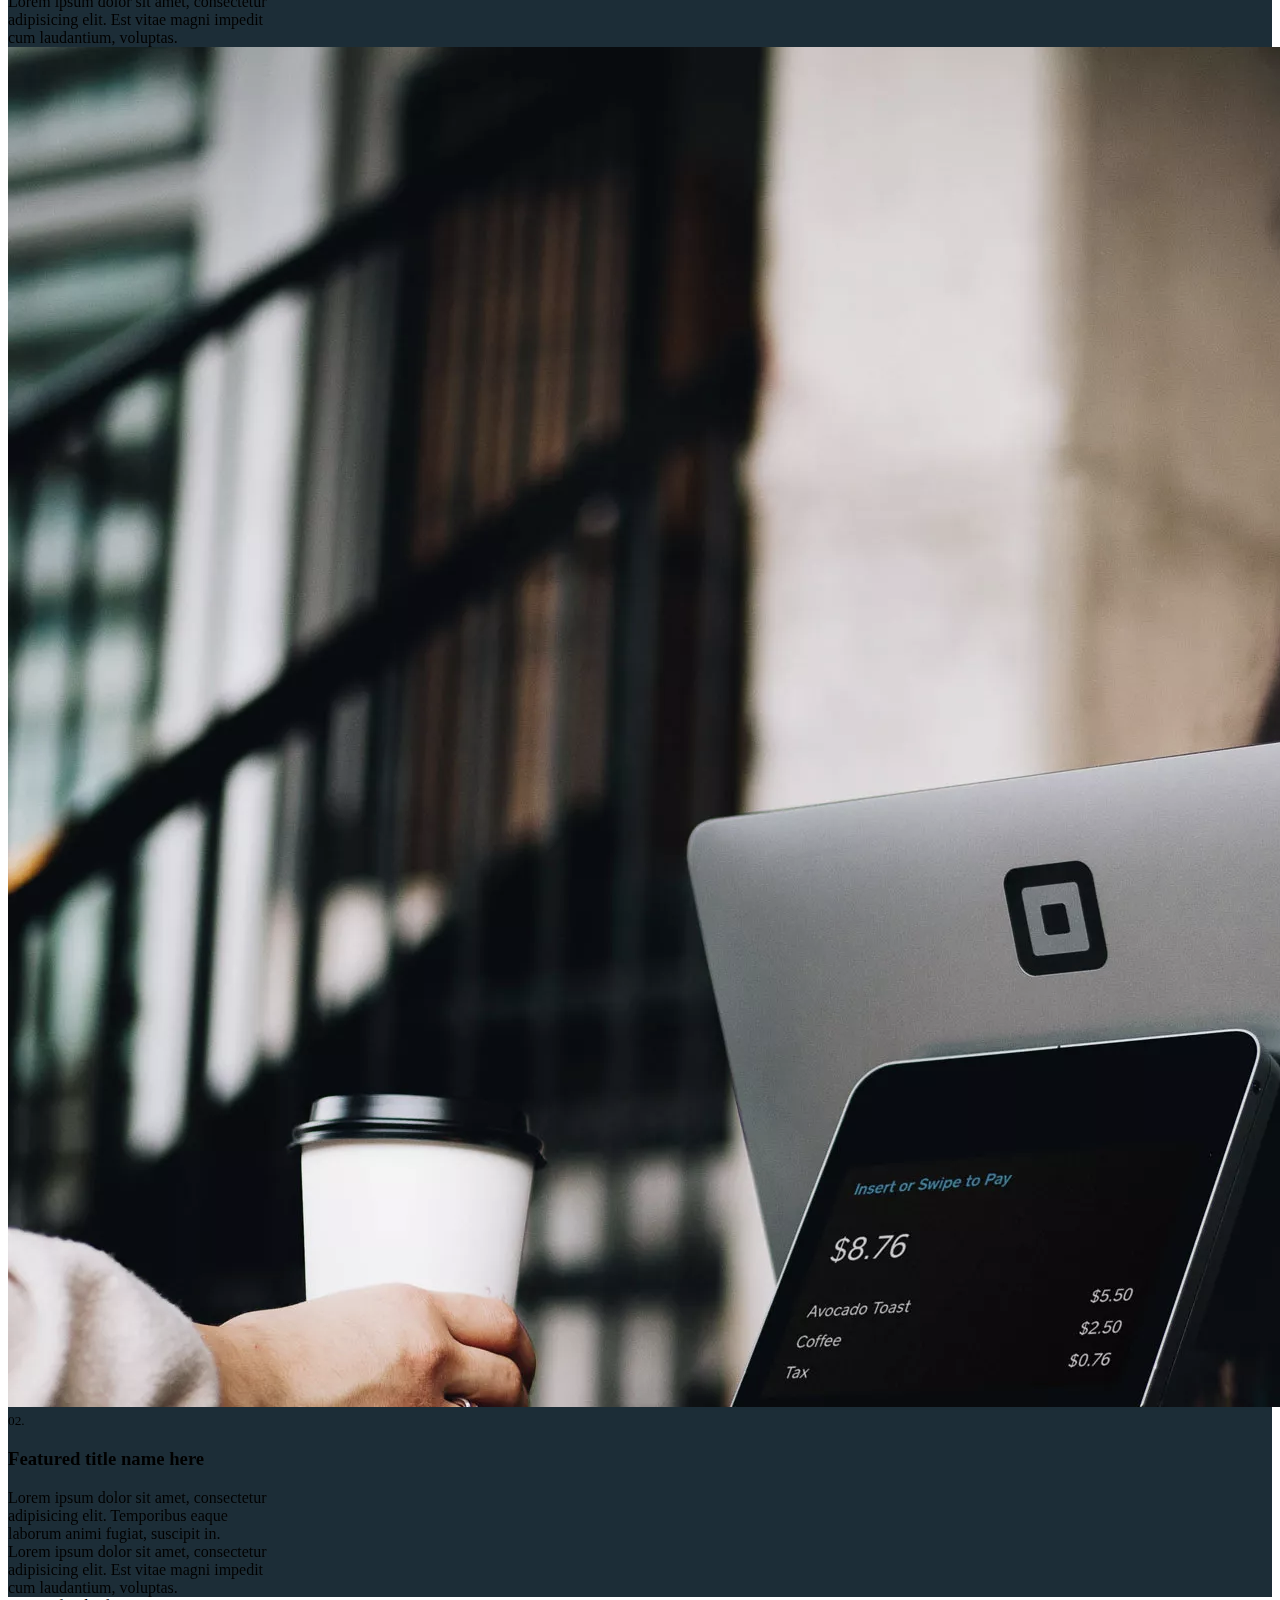
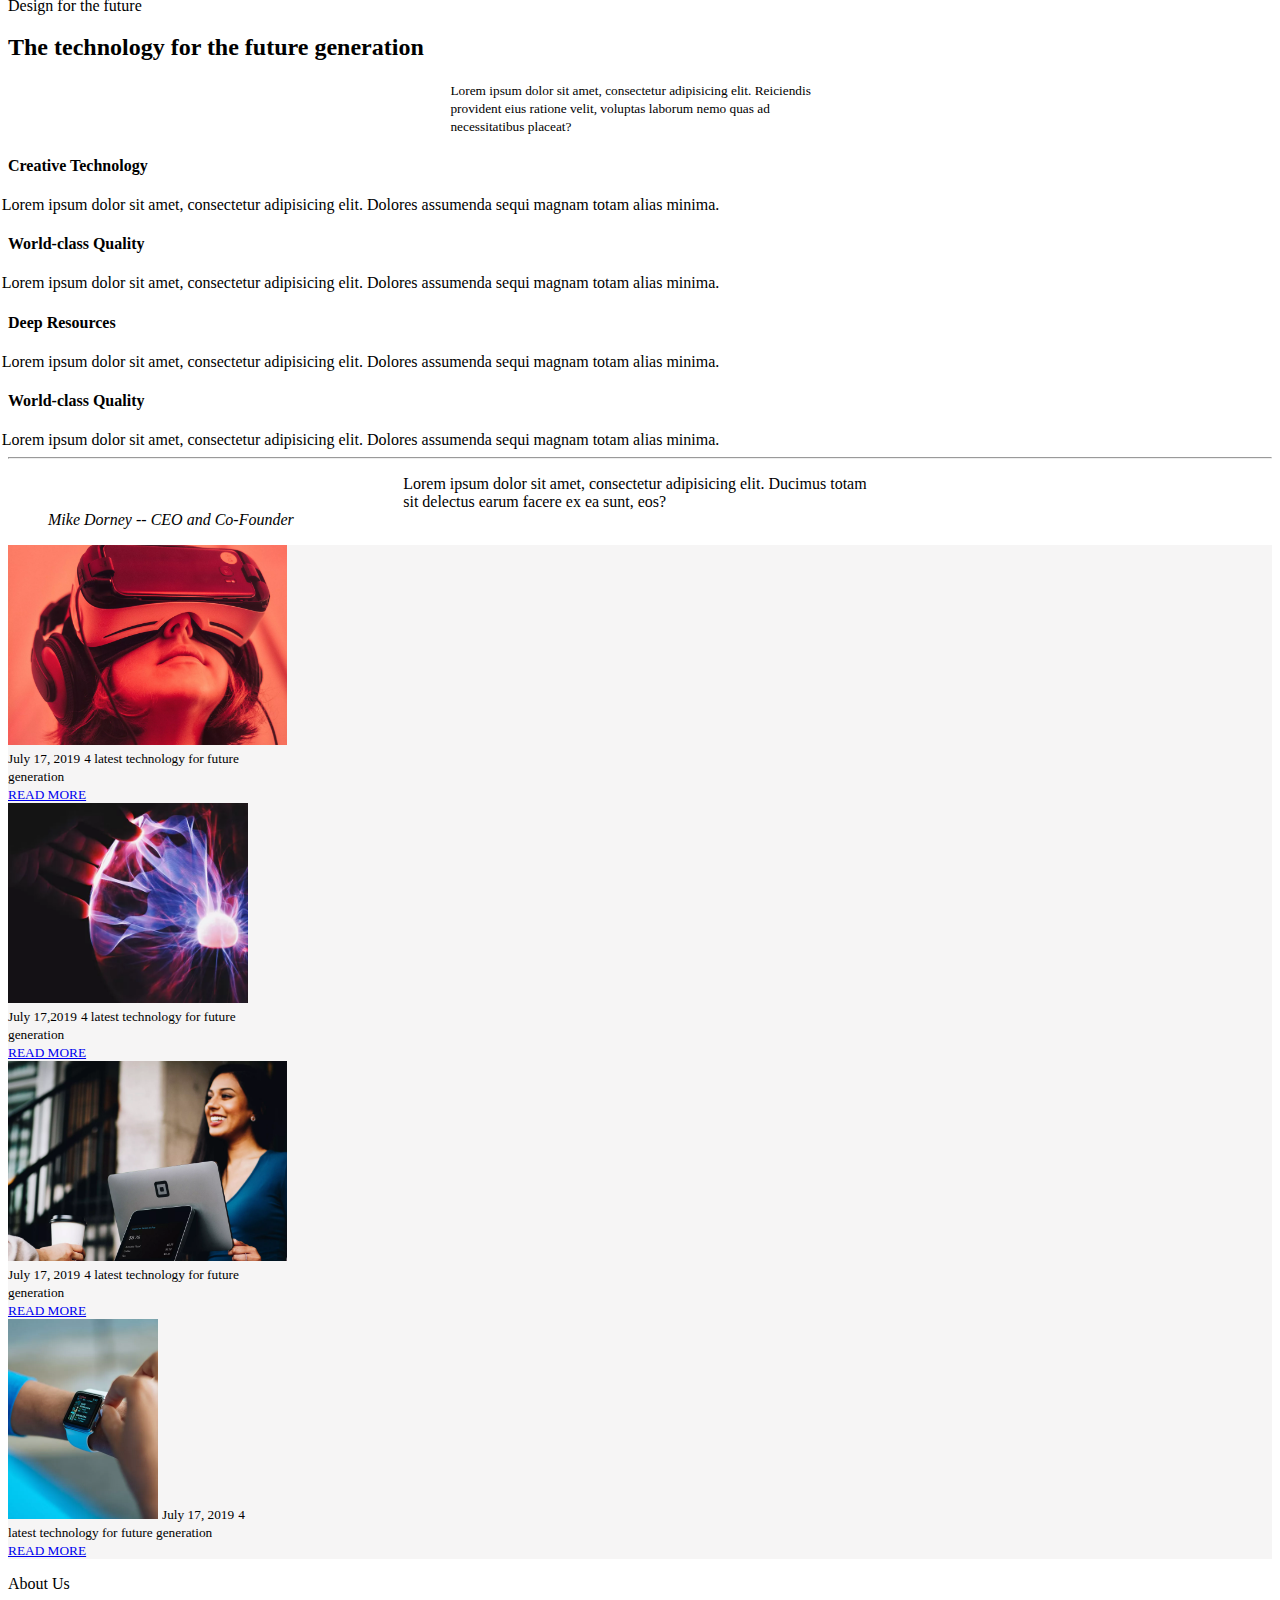
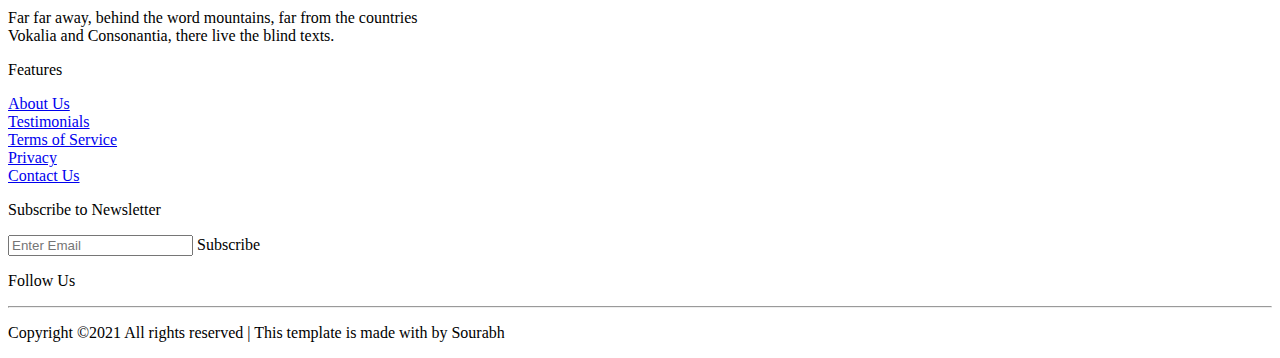
<file: templates/Technology/index.html>
<!DOCTYPE html>
<html>
    <head>
        <meta charset="utf-8">
        <meta http-equiv="X-UA-Compatible" content="IE=edge">
        <title>Technology</title>
        <meta name="description" content="">
        <meta name="viewport" content="width=device-width, initial-scale=1">
        <!--Bootstrap Css Link-->
        <link href="https://cdn.jsdelivr.net/npm/bootstrap@5.1.3/dist/css/bootstrap.min.css" rel="stylesheet" integrity="sha384-1BmE4kWBq78iYhFldvKuhfTAU6auU8tT94WrHftjDbrCEXSU1oBoqyl2QvZ6jIW3" crossorigin="anonymous">
        <!--Font-awesome cdn link-->
        <link rel="stylesheet" href="https://cdnjs.cloudflare.com/ajax/libs/font-awesome/6.0.0-beta2/css/all.min.css" integrity="sha512-YWzhKL2whUzgiheMoBFwW8CKV4qpHQAEuvilg9FAn5VJUDwKZZxkJNuGM4XkWuk94WCrrwslk8yWNGmY1EduTA==" crossorigin="anonymous" referrerpolicy="no-referrer"/>
        <!--CSS link-->
        <link rel="stylesheet" href="css/style.css" type="text/css">
    </head>
    <body>
        <!--Start of wrapper class-->
        <section class="wrapper">
            <!--Start of hero-section-->
            <section class="hero-section text-white vh-100">
                <!--Desktop View Navbar-->
                <nav class="navbar d-none d-md-flex align-items-center w-75 mx-auto">
                    <div class="d-flex justify-content-md-between w-100">
                        <div class="d-flex">
                            <li class="p-lg-2"><a href="#" class="text-decoration-none text-white"><small>Home</small></a></li>
                            <li class="ps-md-2 p-lg-2"><a href="#" class="text-decoration-none text-white"><small>Technology</small></a></li>
                            <li class="ps-md-2 p-lg-2"><a href="#" class="text-decoration-none text-white"><small>Careers</small></a></li>
                        </div>
    
                        <div>
                            <li class="ps-md-2 ps-xl-0 pt-xl-2"><a href="#" class="text-decoration-none text-white fw-bold fs-5">cruise</a></li>
                        </div>
    
                        <div class="d-flex">
                            <li class="ps-md-2 p-lg-2"><a href="#" class="text-decoration-none text-white"><small>About</small></a></li>
                            <li class="ps-md-2 p-lg-2"><a href="#" class="text-decoration-none text-white"><small>Blog</small></a></li>
                            <li class="ps-md-2 p-lg-2 me-md-2"><a href="#" class="text-decoration-none text-white"><small>Contact</small></a></li>
                        </div>
                    </div>
                </nav>

                <!--Mobile-view navbar-->
                <nav class="mobile-nav d-flex justify-content-between px-2 d-md-none">
                    <li><a href="#" class="text-decoration-none text-white fs-5 fw-bold">cruise</a></li>

                    <div class="pt-2"> 
                        <a href="!#" data-bs-target="#mob-nav" data-bs-toggle="offcanvas" class="text-decoration-none">
                            <i class="fas fa-bars text-white"></i>
                        </a>
                        <!--Offcanvas-->
                        <div class="offcanvas offcanvas-top back h-50" id="mob-nav">
                            <div class="offcanvas-header">
                                <h4 class="offcanvas-title text-black fw-bold">cruise</h4>
                                <button type="button" class="btn-close" data-bs-dismiss="offcanvas"></button>
                            </div>

                            <div class="offcanvas-body">
                                <ul>
                                    <li><a href="#" class="text-decoration-none text-dark">Home</a></li>
                                    <li><a href="#" class="text-decoration-none text-dark">Technology</a></li>
                                    <li><a href="#" class="text-decoration-none text-dark">Careers</a></li>
                                    <li><a href="#" class="text-decoration-none text-dark">About</a></li>
                                    <li><a href="#" class="text-decoration-none text-dark">Blog</a></li>
                                    <li><a href="#" class="text-decoration-none text-dark">Contact</a></li>
                                </ul>
                            </div>
                        </div>
                    </div>
                </nav>

                <!--Hero Section content-->
                <h1 class="fade-in">We can make it together</h1>
                <small class="d-block text-center fade-in">
                    Lorem ipsum dolor sit amet consectetur adipisicing elit.
                </small>
                <small class="d-block text-center fade-in">
                    Lorem ipsum dolor sit amet consectetur adipisicing elit Lorem ipsum dolor sit.
                </small>
                <input type="button" value="Know More" class="text-center text-white bg-dark border-0 p-2 d-block fade-in know-more-23">
            </section>

            <!--Start of What we do-->
            <section class="what-we-do mt-5">
                <small class="d-block text-center text-danger">What we do</small>
                <h2 class="text-center">The technology for the future generation</h2>
                <p class="text-center">
                    <small>Lorem ipsum dolor sit amet, consectetur adipisicing elit. Reiciendis provident eius ratione velit, voluptas laborum nemo quas ad necessitatibus placeat?</small>
                </p>
                <div class="container mt-3">
                    <div class="row justify-content-center">
                        <!--Image 1-->
                        <div class="office">
                            <img class="w-100" src="images/illustrations/office1.jpg" alt="Office space filled wih employees">
                        </div>
                        <!--Image 2-->
                        <div class="office mt-3 mt-md-0 ms-md-2">
                            <img class="w-100" src="images/illustrations/robot.jpg" alt="A AI Robot">
                        </div>
                        <!--Image 3-->
                        <div class="office mt-3 mt-lg-0 ms-lg-2">
                            <img class="w-100" src="images/illustrations/Smart-watch.webp" alt="Smart-Watch">
                        </div>
                    </div>
                </div>
            </section>

            <!--Start of Features-->
            <section class="features mt-5">
                <small class="d-block text-center text-danger pt-5">Our Features</small>
                <h2 class="text-center text-white">The technology for the future generation</h2>
                <p class="text-center text-white">
                    <small>Lorem ipsum dolor sit amet, consectetur adipisicing elit. Reiciendis provident eius ratione velit, voluptas laborum nemo quas ad necessitatibus placeat?</small>
                </p>
                <div class="container">
                    <div class="row justify-content-center">
                        <div class="virtual-reality pt-sm-4">
                            <img class="w-100" src="images/illustrations/vr.jpg" alt="A boy wearing VR glasses">
                        </div>

                        <div class="virtual-reality text-white ms-md-2 pt-md-4">
                            <small class="text-danger">01.</small>
                            <h3 class="col-xl-5">Featured title name here</h3>
                            <p class="pt-4 pt-md-2 col-xl-3">
                                Lorem ipsum dolor sit amet, consectetur adipisicing elit. Temporibus eaque laborum animi fugiat, suscipit in.
                            </p>
                            <p class="pt-4">
                                Lorem ipsum dolor sit amet, consectetur adipisicing elit. Est vitae magni impedit cum laudantium, voluptas.
                            </p>
                        </div>
                    </div>
                </div>

                <div class="container pb-5">
                    <div class="row justify-content-center">
                        <div class="virtual-reality mt-3 pt-sm-4 order-md-1">
                            <img class="w-100" src="images/background/hero_2.jpg.webp" alt="A woman having a happy conversation while holding Screen">
                        </div>

                        <div class="virtual-reality text-white pb-4 me-md-2 pt-md-5 order-md-0">
                            <small class="text-danger">02.</small>
                            <h3 class="col-xl-5">Featured title name here</h3>
                            <p class="pt-4 pt-md-2">
                                Lorem ipsum dolor sit amet, consectetur adipisicing elit. Temporibus eaque laborum animi fugiat, suscipit in.
                            </p>
                            <p class="pt-4">
                                Lorem ipsum dolor sit amet, consectetur adipisicing elit. Est vitae magni impedit cum laudantium, voluptas.
                            </p>
                        </div>
                    </div>
                </div>
            </section>

            <!--Start of Design-the-future-->
            <section class="Design-the-future mt-5">
                <smal class="d-block text-center text-danger">Design for the future </smal>
                <h2 class="text-center">The technology for the future generation</h2>
                <p class="text-center">
                    <small class="w-100">Lorem ipsum dolor sit amet, consectetur adipisicing elit. Reiciendis provident eius ratione velit, voluptas laborum nemo quas ad necessitatibus placeat?</small>
                </p>

                <div class="container mt-4">
                    <div class="row col-xl-8 mx-xl-auto justify-content-center">
                        <div class="col-sm-5 col-lg-5 technology">
                            <h4>
                                <span>
                                    <i class="fas fa-check-circle text-success"></i>
                                </span>Creative Technology
                            </h4>
                            <p class="ps-4">Lorem ipsum dolor sit amet, consectetur adipisicing elit. Dolores assumenda sequi magnam totam alias minima.</p>
                        </div>

                        <div class="col-sm-5 col-lg-5 technology">
                            <h4>
                                <span>
                                    <i class="fas fa-check-circle text-success"></i>
                                </span>World-class Quality
                            </h4>
                            <p class="ps-4">Lorem ipsum dolor sit amet, consectetur adipisicing elit. Dolores assumenda sequi magnam totam alias minima.</p>
                        </div>

                        <div class="col-sm-5 col-lg-5 mt-sm-4 technology">
                            <h4>
                                <span>
                                    <i class="fas fa-check-circle text-success"></i>
                                </span>Deep Resources
                            </h4>
                            <p class="ps-4">Lorem ipsum dolor sit amet, consectetur adipisicing elit. Dolores assumenda sequi magnam totam alias minima.</p> 
                        </div>

                        <div class="col-sm-5 col-lg-5 mt-sm-4 technology">
                            <h4>
                                <span>
                                    <i class="fas fa-check-circle text-success"></i>
                                </span>World-class Quality
                            </h4>
                            <p class="ps-4">Lorem ipsum dolor sit amet, consectetur adipisicing elit. Dolores assumenda sequi magnam totam alias minima.</p>
                        </div>
                    </div>
                </div>
            </section>

            <hr class="mt-5 mb-5">

            <!--Testimonial-->
            <section class="testimonial mt-5">
                <blockquote class="testimonial-1">
                    <span class="d-block text-center">
                        <i class="fas fa-quote-right"></i>
                    </span>
                    <p class="text-center text-muted">Lorem ipsum dolor sit amet, consectetur adipisicing elit. Ducimus totam sit delectus earum facere ex ea sunt, eos?</p>

                    <cite class="text-center">
                        <span class="d-block">Mike Dorney -- 
                            <span class="text-muted">CEO and Co-Founder</span>
                        </span>
                    </cite>
                </blockquote>
            </section>

            <!--Latest Technology-->
            <section class="mt-5 latest-technology">
                <div class="container">
                    <div class="row justify-content-center pb-5">
                        <div class="col-12 col-lg-4 vr mt-4 px-0 bg-white technology-234">
                            <img class="w-100" src="images/illustrations/vr.jpg" alt="A boy wearing VR Glasses">
                            <small class="text-muted px-2">July 17, 2019</small>
                            <small class="fs-5 d-block px-2">4 latest technology for future generation</small>
                            <div class="pb-2 px-2">
                                <a href="#" class="text-danger"><small>READ MORE</small></a>
                            </div>
                        </div>

                        <div class="col-12 col-lg-4 vr mt-4 ms-sm-2 px-0 bg-white technology-234">
                            <img class="w-100" src="images/illustrations/post_2.jpg.webp" alt="Hands trying to cover UV Rays">
                            <small class="text-muted px-2">July 17,2019</small>
                            <small class="fs-5 d-block px-2">4 latest technology for future generation</small>
                            <div class="pb-4 px-2">
                                <a href="#" class="text-danger"><small>READ MORE</small></a>
                            </div>
                        </div>

                        <div class="col-12 col-lg-4 vr mt-4 ms-lg-2 px-0 bg-white technology-234">
                            <img class="w-100" src="images/background/hero_2.jpg.webp" alt="A woman having a happy conversation while holding a screen">
                            <small class="text-muted px-2">July 17, 2019</small>
                            <small class="fs-5 d-block px-2">4 latest technology for future generation</small>
                            <div class="pb-3 pb-lg-0 px-2">
                                <a href="#" class="text-danger">
                                    <small>READ MORE</small>
                                </a>
                            </div>
                        </div>

                        <div class="col-12 col-lg-3 vr mt-4 ms-sm-2 mb-5 mb-lg-0 px-0 bg-white technology-234">
                            <img class="w-100" src="images/illustrations/Smart-watch.webp" alt="smart Watch">
                            <small class="text-muted px-2">July 17, 2019</small>
                            <small class="fs-5 d-block px-2">4 latest technology for future generation</small>
                            <div class="pb-3 px-2">
                                <a href="#" class="text-danger">
                                    <small>READ MORE</small>
                                </a>
                            </div>
                        </div>
                    </div>
                </div>
            </section>

            <!--Footer-->
            <footer class="foot bg-black">
                <div class="container pt-5">
                    <div class="row justify-content-center">
                        <div class="col-12 col-md-3 text-white foot-about-us">
                            <p class="fs-5">About Us</p>
                            <p>Far far away, behind the word mountains, far from the countries Vokalia and Consonantia, there live the blind texts.</p>
                        </div>

                        <div class="col-12 col-sm-3 col-md-3 foot-features">
                            <p class="fs-5 text-white">Features</p>
                                <li><a href="#" class="text-decoration-none text-muted">About Us</a></li>
                                <li><a href="#" class="text-decoration-none text-muted">Testimonials</a></li>
                                <li><a href="#" class="text-decoration-none text-muted">Terms of Service</a></li>
                                <li><a href="#" class="text-decoration-none text-muted">Privacy</a></li>
                                <li><a href="#" class="text-decoration-none text-muted">Contact Us</a></li>                           
                        </div>

                        <div class="col-12 col-sm-6 col-md-4 pt-3 pt-sm-0">
                            <p class="fs-5 text-white">Subscribe to Newsletter</p>
                            <div class="input-group">
                                <input class="form-control" type="email" placeholder="Enter Email">
                                <span class="input-group-text bg-danger text-white border-0">Subscribe</span>
                            </div>

                            <div class="follow pt-4">
                                <p class="fs-5 text-white">Follow Us</p>
                                <div class="d-flex">
                                    <li class="p-2"><a href="#" class="text-decoration-none text-muted"><i class="fab fa-facebook-f"></i></a></li>
                                    <li class="p-2"><a href="#" class="text-decoration-none text-muted"><i class="fab fa-twitter"></i></a></li>
                                    <li class="p-2"><a href="#" class="text-decoration-none text-muted"><i class="fab fa-instagram"></i></a></li>
                                    <li class="p-2"><a href="#" class="text-decoration-none text-muted"><i class="fab fa-linkedin-in"></i></a></li>
                                </div>
                            </div>
                        </div>
                    </div>
                </div>

                <hr class="w-75 mx-auto text-muted mt-5 mb-5">

                <div class="p-2 p-lg-4 text-muted text-center">
                    <p class="text-white">
                        Copyright ©2021 All rights reserved | This template is made with  by 
                        <span class="text-danger">Sourabh</span>
                    </p>
                </div>
            </footer>
        </section>

        <!--Javascript-->
        <script src="https://cdn.jsdelivr.net/npm/bootstrap@5.1.3/dist/js/bootstrap.bundle.min.js" integrity="sha384-ka7Sk0Gln4gmtz2MlQnikT1wXgYsOg+OMhuP+IlRH9sENBO0LRn5q+8nbTov4+1p" crossorigin="anonymous"></script>
    </body>
</html>
</file>
<file: css/style.css>
@import url('https://fonts.googleapis.com/css2?family=Dongle:wght@300;400;700&family=Mochiy+Pop+P+One&family=Noto+Sans:ital,wght@0,400;0,700;1,400;1,700&family=Red+Hat+Mono:ital,wght@0,300;0,400;0,500;0,600;0,700;1,300;1,400;1,500;1,600;1,700&family=Zen+Antique&family=Zen+Kaku+Gothic+Antique:wght@300;400;500;700;900&display=swap');

:root{
    --bs-navbar: 'Dongle', sans-serif;
    --bs-hero-content: 'Noto Sans', sans-serif;
    --bs-heading: 'Zen Antique', serif;
    --bs-para: 'Zen Kaku Gothic Antique', sans-serif;
    --bs-about: #181D31;
    --bs-subpara-color: #678983;
    --bs-service-para: #87AAAA;
    --bs-service-para1: #678983;
    --bs-h-line: #A799B7;
}
.cursor{
    width: 20px;
    height: 20px;
    border: 1px solid rgb(37, 176, 231);
    border-radius: 50%;
    position: absolute;
    transition-duration: 200ms;
    transition-timing-function: ease-out;
    animation: cursoranimate .5s infinite alternate;
    pointer-events: none;
    z-index: 1000;
}
.cursor::after{
    content: "";
    width: 20px;
    height: 20px;
    position: absolute;
    border: 8px solid rgba(30, 200, 158, 0.849);
    border-radius: 50%;
    opacity: .5;
    top: -1px;
    left: -1px;
    animation: cursoranimate2 .5s infinite alternate;
}
@keyframes cursoranimate{
    from{
        transform: scale(1);
    }
    to{
        transform: scale(1.1);
    }
}
@keyframes cursoranimate2{
    from {
        transform: scale(1);
    }
    to {
        transform: scale(1.1);
    }
}
@keyframes cursoranimate3 {
    0% {
        transform: scale(1.2);
    }
    50% {
        transform: scale(3);
    }
    100% {
        transform: scale(1);
        opacity: 0;
    }
}
.expand {
    animation: cursorAnim3 .5s forwards;
    border: 1px solid rgb(135, 19, 212);
}

.hero-section{
    background-image: linear-gradient(231deg, rgba(233, 233, 233, 0.01) 0%, rgba(233, 233, 233, 0.01) 25%,rgba(10, 10, 10, 0.01) 25%, rgba(10, 10, 10, 0.01) 50%,rgba(237, 237, 237, 0.01) 50%, rgba(237, 237, 237, 0.01) 75%,rgba(200, 200, 200, 0.01) 75%, rgba(200, 200, 200, 0.01) 100%),linear-gradient(344deg, rgba(2, 2, 2, 0.03) 0%, rgba(2, 2, 2, 0.03) 20%,rgba(10, 10, 10, 0.03) 20%, rgba(10, 10, 10, 0.03) 40%,rgba(100, 100, 100, 0.03) 40%, rgba(100, 100, 100, 0.03) 60%,rgba(60, 60, 60, 0.03) 60%, rgba(60, 60, 60, 0.03) 80%,rgba(135, 135, 135, 0.03) 80%, rgba(135, 135, 135, 0.03) 100%),linear-gradient(148deg, rgba(150, 150, 150, 0.03) 0%, rgba(150, 150, 150, 0.03) 14.286%,rgba(15, 15, 15, 0.03) 14.286%, rgba(15, 15, 15, 0.03) 28.572%,rgba(74, 74, 74, 0.03) 28.572%, rgba(74, 74, 74, 0.03) 42.858%,rgba(175, 175, 175, 0.03) 42.858%, rgba(175, 175, 175, 0.03) 57.144%,rgba(16, 16, 16, 0.03) 57.144%, rgba(16, 16, 16, 0.03) 71.42999999999999%,rgba(83, 83, 83, 0.03) 71.43%, rgba(83, 83, 83, 0.03) 85.71600000000001%,rgba(249, 249, 249, 0.03) 85.716%, rgba(249, 249, 249, 0.03) 100.002%),linear-gradient(122deg, rgba(150, 150, 150, 0.01) 0%, rgba(150, 150, 150, 0.01) 20%,rgba(252, 252, 252, 0.01) 20%, rgba(252, 252, 252, 0.01) 40%,rgba(226, 226, 226, 0.01) 40%, rgba(226, 226, 226, 0.01) 60%,rgba(49, 49, 49, 0.01) 60%, rgba(49, 49, 49, 0.01) 80%,rgba(94, 94, 94, 0.01) 80%, rgba(94, 94, 94, 0.01) 100%),linear-gradient(295deg, rgba(207, 207, 207, 0.02) 0%, rgba(207, 207, 207, 0.02) 25%,rgba(47, 47, 47, 0.02) 25%, rgba(47, 47, 47, 0.02) 50%,rgba(142, 142, 142, 0.02) 50%, rgba(142, 142, 142, 0.02) 75%,rgba(76, 76, 76, 0.02) 75%, rgba(76, 76, 76, 0.02) 100%),linear-gradient(73deg, rgba(81, 81, 81, 0.03) 0%, rgba(81, 81, 81, 0.03) 12.5%,rgba(158, 158, 158, 0.03) 12.5%, rgba(158, 158, 158, 0.03) 25%,rgba(136, 136, 136, 0.03) 25%, rgba(136, 136, 136, 0.03) 37.5%,rgba(209, 209, 209, 0.03) 37.5%, rgba(209, 209, 209, 0.03) 50%,rgba(152, 152, 152, 0.03) 50%, rgba(152, 152, 152, 0.03) 62.5%,rgba(97, 97, 97, 0.03) 62.5%, rgba(97, 97, 97, 0.03) 75%,rgba(167, 167, 167, 0.03) 75%, rgba(167, 167, 167, 0.03) 87.5%,rgba(22, 22, 22, 0.03) 87.5%, rgba(22, 22, 22, 0.03) 100%),linear-gradient(90deg, hsl(137,0%,23%),hsl(137,0%,23%)); 
    height: auto;
}
.navbar{
    align-items: center;
    padding: 10px 20px;
}
.navbar ul{
    list-style-type: none;
    font-family: var(--bs-hero-content);
    margin-bottom: 0px;
    padding-left: 0px;
}
.navbar ul li a{
    position: relative;
    padding: .5em .8em;
}
.navbar ul li a::before,.navbar ul li a::after{
    content: '';
    height: 14px;
    width: 14px;
    position: absolute;
    transition: all 0.6s ease;
    opacity: 0;
}
.navbar ul li a::before{
    right: 0;
    top: 0;
    border-top: 3px solid #3acece;
    border-right: 3px solid #3acece;
    transform: translate(-100%, 50%);
}
.navbar ul li a:after{
    left: 0;
    bottom: 0;
    border-bottom: 3px solid #3acece;
    border-left: 3px solid #3acece;
    transform: translate(100%, -50%)
}
.navbar ul li a:hover:before,.navbar ul li a:hover:after{
    transform: translate(40%,10%);
    opacity: 1;
}
.navbar ul li a:hover{
    color: #14a9e4 !important;
}
.navbar img{
    width: 90%;
    height: 60px;
    /* padding-left: 20px; */
}
.mobile-nav ul{
    list-style-type: none;
}
.mobile-nav img{
    width: 15%;
    height: 35px;  
}
.back{
    background-color: #142F43;
    width: 75%;
}
.back ul li{
    line-height: 40px;
    text-align: center;
}


/* Hero Section */
.my-intro{
    background-image: radial-gradient(circle at 33% 41%, rgba(250, 250, 250,0.03) 0%, rgba(250, 250, 250,0.03) 50%,rgba(37, 37, 37,0.03) 50%, rgba(37, 37, 37,0.03) 100%),radial-gradient(circle at 76% 49%, rgba(28, 28, 28,0.03) 0%, rgba(28, 28, 28,0.03) 50%,rgba(187, 187, 187,0.03) 50%, rgba(187, 187, 187,0.03) 100%),radial-gradient(circle at 41% 99%, rgba(247, 247, 247,0.03) 0%, rgba(247, 247, 247,0.03) 50%,rgba(120, 120, 120,0.03) 50%, rgba(120, 120, 120,0.03) 100%),radial-gradient(circle at 66% 27%, rgba(17, 17, 17,0.03) 0%, rgba(17, 17, 17,0.03) 50%,rgba(156, 156, 156,0.03) 50%, rgba(156, 156, 156,0.03) 100%),linear-gradient(0deg, rgb(18, 81, 88),rgb(39, 101, 99));
    height: 80px;
    margin-top: 13%;
}

.my-intro h1{
    padding-left: 10px;
    font-size: 15px;
    font-family: var(--bs-hero-content);
    color: #fff;
}
.intro{
    font-family: 'Noto Sans', sans-serif;
}
.hero-image{
    width: 30%;
    margin-top: -35%;
    margin-left: 50%;
    padding-bottom: 10%;
}

/* About Me */

.qualification{
    background-image: url(../Images/background/about.jpg);
    background-size: 100% 100%;
    height: 900px;
}
.qualification p{
    color: var(--bs-about) !important;
}
.qualification-23{
    width: 90%;
}
.qualification-23 p{
    font-family: var(--bs-para);
}
.quote-23{
    margin: 0 auto;
    color: var(--bs-service-para);
}
.quote-33{
    margin-left: 50%;
    padding-top: 30px;
    color: var(--bs-subpara-color);
}
.skill-progress p{
    color: var(--bs-service-para);
}
.skills h1{
    font-family: var(--bs-heading);
}
.about-me{
    margin-top: 10%;
}
.about-me h1{
    font-family: var(--bs-heading);
}
.about-me .h-line{
    width: 15%;
    height: 2px;
    margin: 0 auto;
    background-color: var(--bs-h-line);
}
.about-me p{
    color: var(--bs-subpara-color);
}
.skills .h-line{
    width: 26%;
    height: 2px;
    margin: 0 auto;
    background-color: var(--bs-h-line);
}

/* Qualification */

.bgblack{
    background-color: rgba(172, 166, 166, 0.637);
}
.bgblack:hover{
    background-color: black;
    color: #fff;
    animation: zoom 2s ease;
}
@keyframes zoom{
    50%{
        transform: scale(0.9);
    }
    75%{
        transform: scale(1);
    }

}
/* Services */

.services h1{
    font-family: var(--bs-heading);
}
.services .h-line{
    width: 17%;
    height: 2px;
    margin: 0 auto;
    background-color: var(--bs-h-line);
}
.services p{
    font-family: var(--bs-para);
    color: var(--bs-service-para1);
}

.sub-services:hover{
    background-color: rgba(157, 192, 233, 0.541);
    
}
.sub-services:hover p{
    color: #142F43 !important;
}
.sub-services:hover img{
    animation: rotate 1.5s ease;
}
@keyframes rotate{
    50%{
        transform: rotateY(360deg);
    }
}


/* My Works */

.portfolio h1{
    font-family: var(--bs-heading);
}
.portfolio .h-line{
    width: 16%;
    height: 2px;
    margin: 0 auto;
    background-color: var(--bs-h-line);
}

/* Contact Me */

.contact h1{
    font-family: var(--bs-heading);
}
.contact .h-line{
    width: 18%;
    height: 2px;
    margin: 0 auto;
    background-color: var(--bs-h-line);
}
.follow h2{
    font-family: var(--bs-heading);
}

/* My Works */

.bakery{
    background-image: url(../Images/illustrations/bakery.PNG);
    background-size: 100% 100%;
    height: 200px;
    filter: opacity(0.6);
}
.bakery:hover{
    filter: grayscale(0);
}
.bakery h5{
    padding-top: 8%;   
}
.Fashion{
    background-image: url(../Images/illustrations/fashion.PNG);
    background-size: 100% 100%;
    height: 200px;
    filter: opacity(0.6);
}
.Fashion:hover{
    filter: grayscale(0);
}
.Fashion h5{
    padding-top: 8%;
}
.technology{
    background-image: url(../Images/illustrations/technology.PNG);
    background-size: 100% 100%;
    height: 200px;
    filter: opacity(0.6);
}
.technology:hover{
    filter: grayscale(0);
}
.technology h5{
    padding-top: 8%;
}
.hotel{
    background-image: url(../Images/illustrations/hotel.PNG);
    background-size: 100% 100%;
    height: 200px;
    filter: opacity(0.7);
}
.hotel:hover{
    filter: grayscale(0);
}
.hotel h5{
    padding-top: 8%;
}
.gym{
    background-image: url(../Images/illustrations/Gym.PNG);
    background-size: 100% 100%;
    height: 200px;
    filter: opacity(0.7);
}
.gym:hover{
    filter: grayscale(0);
}
.gym h5{
    padding-top: 8%;
}
.garage{
    background-image: url(../Images/illustrations/garage.PNG);
    background-size: 100% 100%;
    height: 200px;
    filter: opacity(0.7);
}
.garage:hover{
    filter: grayscale(0);
}
.garage h5{
    padding-top: 8%;
}

/* Contact Me */

.contact{
    background-color: #EEEEEE;
}
.contact h1{
    padding-top: 5%;
}
.follow{
    padding-left: 12%;
    padding-bottom: 5%;
}
.follow i{
    font-size: 30px;
}

/* Footer */

.foot{
    background-color: #2C394B;
}
.foot i{
    font-size: 25px;
}
.foot h4{
    font-family: var(--bs-heading);
}
.foot p{
    font-family: var(--bs-para);
}
.foot li{
    list-style-type: none;
    font-family: var(--bs-para);
}
.foot address{
    font-family: var(--bs-para);
}
.foot-23 i{
    font-size: 15px;
}


/* 576 Media Query*/

@media (min-width:576px){
    .hero-image{
        margin-top: -28%;
    }
    .my-intro{
        margin-top: 18%;
    }
    .my-intro h1{
        padding-left: 15%;
        font-size: 18px;
    }
    .qualification{
        height: 700px;
    }
    .follow{
        padding-left: 28%;
    }
}

/* 768 Media Query*/

@media (min-width: 768px){
    .my-intro{
        height: 100px;
    }
    .my-intro h1{
        padding-left: 15%;
        font-size: 23px;
    }
    .follow{
        padding-left: 13%;
    }
}

/*992 Media Query*/

@media (min-width:992px){
    .my-intro{
        height: 200px;
        margin-top: 13%;
        padding-top: 5%;
    }
    .my-intro h1{
        padding-left: 15%;
    }
    .hero-image{
        width: 30%;
        margin-top: -33%;
        margin-left: 30%;
        padding-bottom: 10%;
    }
    .qualification-23{
        width: 75%;
    }
    .quote-33{
        margin-left: 70%;
        padding-top: 30px;
    }
    .follow{
        padding-left: 20%;
        padding-top: 3%;
    }
}


/*1200 media Query*/

@media (min-width: 1200px){
    .my-intro{
        height: 250px;
        margin-top: 18%;
        padding-top: 3.5%;
    }
    .my-intro h1{
        padding-left: 15%;
        font-size: 35px;
    }
    .hero-image{
        width: 30%;
        margin-top: -33%;
        margin-left: 30%;
        padding-bottom: 10%;
    }
    .qualification-23{
        width: 50%;
    }
    .quote-33{
        margin-left: 70%;
        padding-top: 30px;
    }
    .follow{
        padding-left: 8%;
        padding-top: 3%;
    }
}
</file>
<file: templates/Bakery/css/style.css>
@import url('https://fonts.googleapis.com/css2?family=Montserrat:ital,wght@0,100;0,200;0,300;0,400;0,500;0,600;0,700;0,800;0,900;1,100;1,200;1,300;1,400;1,500;1,600;1,700;1,800;1,900&family=Playfair+Display:ital,wght@0,400;0,500;0,600;0,700;0,800;0,900;1,400;1,500;1,600;1,700;1,800;1,900&display=swap');
/*Root*/
:root{
    --bs-nabar: 'Montserrat', sans-serif;
    --bs-heading: 'Playfair Display', serif;
}

/*Header Section*/
.navbar{
    padding: 0px;
}
.head-nav{
    background-color: #fff;
    padding: 6px 0px;
}
.gray-line{
    width: 100% !important;
    height: 2px !important;
    background-color: gray !important;
    opacity: 1 !important;
}
.tabs{
    background-color: #fd7e14;
    padding: 10px 0px;
}
ul{
    margin-top: 0px;
    margin-bottom: 0px;
    padding: 0px;
    list-style-type: none;
}
.tabs ul{
    list-style-type: none;
    font-family: var(--bs-nabar);
}
.tabs ul li a{
    font-weight: 500;
}
.tabs ul li a:hover{
    color: #fff !important;
}
h1,figcaption,small,p{
    font-family: var(--bs-nabar);
}
h2,h3,.baker-23{
    font-family: var(--bs-heading);
}

/*Hero Section*/
.hero-section{
    background-image: url(../Images/background/hero-1.jpg.webp);
    background-size: cover;
}
.mx-sm-auto{
    margin: 0 auto;
}
.skill-percent{
    height: 8px;
}
.cake{
    width: 40%;
    text-align: center;
    border: solid 1px #fd7e14;
    border-style: dashed;
    padding: 10px;
}
.cake small{
    background-color: #fd7e14;
}
.cake small:hover{
    background-color: black !important;
    color: white !important;
}
/*Cupcake Section*/
.cup-cake img,.cup-cake2 img,.cup-cake3 img,.cup-cake4 img,
.cup-cake5 img,.cup-cake6 img,.cup-cake7 img,.cup-cake8 img{
    position: relative;
    object-fit: cover;
    width: 100%;
}
.cup-cake span,.cup-cake2 span,.cup-cake3 span,.cup-cake4 span,
.cup-cake5 span,.cup-cake6 span,.cup-cake7 span,.cup-cake8 span{
    position: absolute;
    left: 41%;
    top: 4px;
}

/*Own Cake Section*/
.own-cake{
    background-color: rgba(240, 135, 50, 0.1);
    height: auto;
    padding: 0px;
}
.man{
    background-image: url(../Images/background/man.webp);
    background-size: cover;
    height: 300px;
    width: 90%;
    margin: 10px 0px;
}
.play i{
    margin-top: 50%;
    font-size: 30px;
    color: orange;
}
.play i:hover{
    color: black !important;
    transform: scale(1.1);
}
.bghover  a:hover {
    background-color: #fd7e14 !important;
}
/*Team Section*/
.chef-1{
    background-image: url(../Images/background/Chef-1.jpg);
    background-size: 100% 100%;
    height: 350px;
    margin: 5px;
}
.chef-2{
    background-image: url(../Images/background/chef-2.jpg);
    background-size: 100% 100%;
    height: 350px;
    margin: 5px;
}
.chef-3{
    background-image: url(../Images/background/chef-3.jpg);
    background-size: 100% 100%;
    height: 350px;
    margin: 5px;
}
.chef-4{
    background-image: url(../Images/background/chef-4.jpg);
    background-size: 100% 100%;
    height: 350px;
    margin: 5px;
}
.sweet-baker p{
    color: #fd7e14;
    letter-spacing: 2px;
    font-weight: 600;
}
.baker-23{
    margin-left: 0px !important;
}
/*Testimonial Section*/
.testimonial{
    background-color: rgba(240, 135, 50, 0.1);
    height: auto;
}
.testimonial span{
    color: #fd7e14;
    letter-spacing: 2px;
    font-weight: 600;
}
/*Map Section*/
.map iframe{
    width: 100%;
}
/*Footer*/
.foot{
    background-image: url(../Images/background/footer-bg.jpg.webp);
    background-size: cover;
}
.foot li{
    list-style-type: none;
}
.back{
    background-image: linear-gradient(rgba(233, 173, 84, 0.5),rgba(250, 243, 243, 0.5));
    width: 60%;
}
.design-cake-23 p{
    color: #fd7e14;
    letter-spacing: 2px;
    font-weight: 600;
}
hr{
    width: 83%;
    background-color: #fd7e14;
    height: 3px;
}

.cake-23 small{
    color: #fd7e14;
    letter-spacing: 2px;
    font-weight: 600;
}
.insta-moments p{
    color: #fd7e14;
    letter-spacing: 2px;
    font-weight: 700;
    text-transform: uppercase;
}
#mail{
    border-top-left-radius: 1rem;
    border-bottom-left-radius: 1rem;
    margin-right: -0.3rem !important;
    border: 0rems;
}
.btn-style{
    border-top-left-radius: 0rem;
    border-bottom-left-radius: 0rem;
    border-top-right-radius: 1rem;
    border-bottom-right-radius: 1rem;
    border: 1px solid white;
    border-left: 0px !important;
    color: white;
}
.btn-style:hover{
    background-color: #fff;
}
.fab{
    font-size: 1.5rem;
}

/*576 Media Query*/
@media (min-width: 576px){
    .testimonial{
        height: 730px;
    }
    .play i{
        margin-top: 30%;
    }
}

/*768 Media Query*/
@media (min-width: 768px){
    .hero-section{
        height: 400px;
    }
    .own-cake{
        position: relative;
        height: 420px;
    }
    .man{
        background-size: cover;
        height: 400px;
        width: 50%;
        position: absolute;
        right: 0px;
    }
    .testimonial{
        background-color: rgba(240, 135, 50, 0.1);
        height: 480px;
    }
}

/*992 Media Query*/
@media (min-width: 992px){
    .hero-section{
        height: 500px;
    }
    .own-cake{
        position: relative;
    }
    .man{
        position: absolute;
    }
    .chef-1, .chef-2, .chef-3, .chef-4{
        background-size: cover;
        background-repeat: no-repeat;
    }
    .insta-moments{
        margin-left: 8%;
    }
    .instagram img{
        width: 100%;
        height: auto;
    }
    .play i{
        margin-top: 40%;
    }
}

/*1200 Media Query*/
@media (min-width: 1200px){
    .hero-white-section{
        width: 40% !important;
    }
    .cake small{
        margin-left: 40%;
    }
    .man{
        width: 45%;
        margin-left: 0%;
        margin-top: 0%;
        right: 0px;
        top: -41px;
    }
    .cake-23{
        padding: 0px 32px;
    }
    .play i{
        margin-top: 30%;
        font-size: 40px;
    }
}
</file>
<file: templates/Fashion/css/style.css>
@import url('https://fonts.googleapis.com/css2?family=Josefin+Sans:ital,wght@0,100;0,200;0,300;0,400;0,500;0,600;0,700;1,100;1,200;1,300;1,400;1,500;1,600;1,700&family=Roboto:ital,wght@0,100;0,300;0,400;0,500;0,700;0,900;1,100;1,300;1,400;1,500;1,700;1,900&display=swap');


:root{
    --bs-navbar: 'Josefin Sans', sans-serif;
    --bs-hero-head: 'Josefin Sans', sans-serif;
    --bs-hero-para: 'Roboto', sans-serif;
    --bs-hero-head-color: #212529;
}

.navbar .sub-nav ul li, .sub-nav2 ul li{
    list-style-type: none;
    padding-left: 10px;
    font-family: var(--bs-navbar);
}
.navbar .sub-nav ul li a, .sub-nav2 ul li a{
    text-decoration: none;
    color: black;
    font-size: 1.2rem;
}
.navbar .sub-nav ul li sup.hot{
    padding: 4px 4px 2px;
    font-size: 10px;
    color: #fff;
    background-color: #ff003c;
    top: -10px;
    right: -4px;
}
.sub-nav ul li a:hover{
    color: rgb(253, 51, 1);
    transition: 0.2s;
}
.sub-nav2 ul li a i:hover{
    color: red;
    transition: 0.2s;
}
.sub-mobile-nav a i{
    font-size: 1.2rem;
}
.sub-mobile-nav a i:hover{
    color: red !important;
    transition: 0.2s;
}
.back{
    background-image: linear-gradient(rgba(75, 72, 72, 0.4),rgba(85, 70, 70, 0.3));
    height: 300px;
}
.back ul{
    list-style-type: circle;
}
.offcanvas-body ul li a:hover{
    color: #fff !important;
}
.hero-section{
    background-color: #eee;
}
.content h1{
    font-size: 4rem;
    font-weight: bold;
    font-family: var(--bs-hero-head);
    color: var(--bs-hero-head-color);
}
.content p{
    font-family: var(--bs-hero-para);
}
.shop{
    margin-bottom: 1rem;
}
.shop-link{
    cursor: pointer;
    background-color: #4a4a4b;
    border: none;
    padding: 10px 20px;
    color: #fff;
    font-family: var(--bs-hero-head);
    text-decoration: none;
}
.shop-link:hover {
    background-color: #f81f1f;
    color: #212529;
}
.hero-image-23 img{
    height: 800px;
}
.arrival{
    margin: 0 auto;
    margin-top: 10% !important;
}
.arrival h2{
    font-family: var(--bs-hero-head);
}
.new figure figcaption{
    text-align: center;
    padding-top: 10px;
    font-family: var(--bs-hero-head);
}
.new figure img{
    width: 100%;
}
.watches-53{    
    margin-top: 10% !important;
}
.woman-watch img, .black img, .smart-watch img{
    width: 100%;
}
.fossil{
    width: 100%;
    margin-top: 10px;   
}
.fossil img{
    width: 100%;
    height: 300px;
}
.popular-items-23 h2{
    font-family: var(--bs-hero-head);
}
.popular-items-23 small{
    font-family: var(--bs-hero-para);
}
.pitem-23{
    display: block;
    text-align: center;
    margin: 0 auto;
}
.popular div figure img{
    width: 80%;
    height: 200px;
}
.popular div figure figcaption{
    margin-top: 40px;
    font-family: var(--bs-hero-head);
}
.popular div figure figcaption .h-line{
    width: 80%;
    height: 2px;
    background-color: #f81f1f;
    margin: 10px auto 0px;
}
.popular figure figcaption h3{
    margin-top: 1rem;
}

.product-23 a{
    background-color: #f81f1f;
    font-family: var(--bs-hero-head);
    vertical-align: middle;
}
.product-23 a:hover{
    background-color: black;
    color: #fff;
}
.video{
    background-image: linear-gradient(rgba(0,0,0,0.6), rgba(0,0,0,0.6)), url(../image/background/video-back.webp);
    background-size: cover;
    height: 400px !important;
    width: 100%;
}
.video a i{
    padding-top: 25%;
}
.video a i:hover{
    color: orange !important;
    font-size: 60px !important;
}
.watch-choice-43 h2{
    font-family: var(--bs-hero-head);
}
.watch-choice-43 p{
    font-family: var(--bs-hero-para);
}
.view-watches-23 a{
    background-color: #f81f1f;
    color: #fff;
    font-family: var(--bs-hero-head);
}
.view-watches-23 a:hover{
    background-color: #212529;
    color: #eee;
}
.choice img, .choice1 img{
    width: 100%;
    height: 300px;
    object-fit: cover;
}

.payment-method-23{
    background-color: #f81f1f;
    font-family: var(--bs-hero-para);
}
.payment-method-23:hover{
    background-color: #212529;
}
.payment img{
    width: 15%; 
}
.foot{
    margin-top: 10%;
}
.foot p{
    font-family: var(--bs-hero-para);
}
.quick h4{
    font-size: 20px;
    font-weight: bold;
    font-family: var(--bs-hero-head);
}
.quick li{
    list-style-type: none;
}
.quick li{
    line-height: 30px;
}
.quick li a{
    text-align: start;
    font-family: var(--bs-hero-para);
}
.foot-end{
    margin-top: 8%
}
.foot-end .heart-23{
    color: #f81f1f;
}
.foot-end li{
    list-style-type: none;
    padding-left: 10px;
}

@media (min-width: 576px){
    .watches-53 img{
        height: 300px;
    }
    .smart-watch img{
        height: 144.5px;
    }
}

@media (min-width: 768px){
    .video a i{
        padding-top: 14%;
    }
}

@media (min-width: 1200px){
    .hero-section{
        overflow: hidden;
    }
    .hero-image-23{
        animation: scale ease 3s;
    }
    @keyframes scale{
        0%{
            opacity: 0;
        }
        50%{
            transform: scale(1.2);
        }
    }
    .watches-53 img{
        height: 500px;
    }
    .smart-watch img{
        height: 245.5px;
    }
    .video a i{
        padding-top: 8%;
    }
}
</file>
<file: templates/Garage/css/style.css>
@import url('https://fonts.googleapis.com/css2?family=Courier+Prime:ital,wght@0,400;0,700;1,400;1,700&family=Lato:ital,wght@0,100;0,300;0,400;0,700;0,900;1,100;1,300;1,400;1,700;1,900&family=Noto+Sans:ital,wght@0,400;0,700;1,400;1,700&display=swap');

:root{
    --bs-navbar: 'Lato', sans-serif;
    --bs-hero-section: 'Noto Sans', sans-serif;
    --bs-service: 'Courier Prime', monospace;
}

/*Navbar*/
.navbar{
    font-family: var(--bs-navbar);
}
.far, .fas{
    padding-right: 0.2rem;
}
.icons{
    margin-right: 2.2rem;
}
.icons ul, .icons2 ul, .icons3{
    list-style-type: none;
}
.icons2 ul li span{
    width: 0;
    height: 2px;
    display: block;
    background: rgb(231, 59, 59);
}
.icons2 li:hover span{
    width: 100%;
}
.icons3 .cart:hover{
    background-color: black !important;
    color: white;
}
.back{
    background-image: linear-gradient(rgba(134, 114, 114, 0.5),rgba(150, 135, 135, 0.5));
    width: 70%;
}
/*Hero Section*/
.hero-section{
    background-image: url(../images/background/hero-bg.jpg.webp);
    background-size: cover;
    background-position: center;
    font-family: var(--bs-hero-section);
}
.dream-car-23{
    font-family: -apple-system, BlinkMacSystemFont, 'Segoe UI', Roboto, Oxygen, Ubuntu, Cantarell, 'Open Sans', 'Helvetica Neue', sans-serif;
    width: 80%;
    margin: 0 auto;
}
.test:hover{
    background-color: black !important;
}
.dream-car{
    margin-top: 4rem;
    margin-bottom: 4rem;
    width: 80%;
    font-family: 'Segoe UI', Tahoma, Geneva, Verdana, sans-serif !important;
}
.buy-dream-car{
    width: 75%;
}
.nav-pills .nav-link{
    border-radius: 0;
}
.nav-pills > .nav-item > .space{
    padding-bottom: 0.7rem;
}
.buy-dream-car{
    width: 60%;
    margin: 0 auto;
}
.range, .search{
    width: 60%;
    margin: 0 auto;
}


/*Services*/
.services{
    font-family: 'Segoe UI', Tahoma, Geneva, Verdana, sans-serif;
}
.rent-a-car{
    width: 60%;
    margin: 0 auto;
}
.rent-a-car:hover{
    background-color: rgba(235, 19, 19, 0.829);
    color: white;
}
.rent-a-car img{
    margin: 0 auto;
    width: 20%;
    padding-top: 15px;
}

/*Trusted auto section*/
.trusted-auto{
    background-color: #f7f7f7;
    font-family: Arial, Helvetica, sans-serif;
}
.auto{
    padding: 0 1.4rem;
}
.auto-car{
    width: 100%; 
}
.trusted-auto:hover img{
    animation: rotate 1s ease-in-out;
}
@keyframes rotate{
    50%{
        transform: rotateY(360deg);
    }
    75%{
        transform: scale(1.1);
    }
}
/* Car Section */
.card{
    width: 60%;
    margin: 0 auto;
    padding: 0px;
}
.card-body{
    padding-bottom: 0px;
}
.month{
    margin-bottom: 0.5rem;
}

/*Choose-Us Section*/
.Choose-us{
    background-color: #f7f7f7;
    font-family: 'Segoe UI', Tahoma, Geneva, Verdana, sans-serif;
}
.choose-23 li{
    list-style-type: none;
    font-family: Arial, Helvetica, sans-serif !important;
}
.choose-image img{
    width: 90%;
}

/*Blog Section*/
.blog{
    font-family: 'Segoe UI', Tahoma, Geneva, Verdana, sans-serif;
}
.cards-23{
    width: 60%;
    margin: 0 auto;
    font-family: Arial, Helvetica, sans-serif !important;
}
.cards-23-body{
    border: 0.5px solid #eee;
    border-top: 0px;
}

/*Buy-Rent Section*/
.buy{
    background-image: linear-gradient(rgba(0,0,0,0.6),rgba(0,0,0,0.6)), url(../images/background/cars1.webp);
}
.rent{
    background-image: linear-gradient(rgba(0,0,0,0.6),rgba(0,0,0,0.6)), url(../images/background/cars2.webp);
}
.buy, .rent{
    background-size: cover;
    width: 80%;
    margin: 0 auto;
}

/*Footer*/
.foot{
    background-image: url(../images/background/footer-bg.jpg.webp);
    background-size: cover;
    background-position: center;
}
.about-us ul{
    list-style-type: none;
}
.information li{
    list-style-type: none;
}



@media (min-width: 576px){
    .rent-a-car{
        width: 45%;
    }
    .cards-23{
        width: 45%;
    }
    .cards-23 img{
        height: 150px;
    }
}

@media (min-width:768px){
    .header{
        display: none;
    }
    .navbar ul{
        list-style-type: none;
    }
    .dream-car-23{
        width: 60%;
    }
    .dream-car{
        width: 60%;
    }
    .buy-dream-car{
        width: 80%;
    }
    .sub-buy-dream-car, .sub-buy-dream-car1{
        width: 40%;
    }
    .range, .search{
        width: 75%;
    }
    .card{
        width: 40%;
    }
    .cards-23{
        width: 32%;
    }
    .buy, .rent{
        width: 96%;
    }
}

@media (min-width:992px){
    .header{
        display: block;
    }
    .hero-section{
        height: auto;
    }
    .dream-car{
        margin-top: 5rem;
        margin-bottom: 5rem;
    }
    .dream-car-23{
        width: auto;
    }
    .space{
        padding: 1rem 0.5rem 0rem; 
    }
    .break{
        font-size: 0.9rem;
    }
    .sub-buy-dream-car{
        width: 40%;
    }
    .sub-buy-dream-car1{
        width: 40%;
        margin-left: 10%;
    }
    .rent-a-car{
        width: 22%;
    }
    .auto{
        width: 30%;
    }
    .auto-car{
        width: 33%;
    }
    .auto-services{
        width: 30%;
    }
    .about-us{
        width: 20%;
    }
    .card{
        width: 22%;
    }

    .choose-23{
        width: 37%;
    }
    .choose-image{
        width: 54%;
    }
    .choose-image img{
        width: 100%;
    }
    .cards-23{
        width: 28%;
    }
    .buy, .rent{
        width: 43%;
    }
}

@media (min-width: 1200px){
    .sub-navbar{
        width: 80% !important;
    }
    .space{
        padding: 1rem 1rem 0rem; 
    }
    .break{
        font-size: 16px;
    }
}
</file>
<file: templates/Gym/css/style.css>
@import url('https://fonts.googleapis.com/css2?family=Poppins:ital,wght@0,100;0,200;0,300;0,400;0,500;0,600;0,700;0,800;0,900;1,100;1,200;1,300;1,400;1,500;1,600;1,700;1,800;1,900&family=Roboto:ital,wght@0,100;0,300;0,400;0,500;0,700;1,100;1,300;1,400;1,500;1,700&display=swap');

:root{
    --bs-navbar1: 'Poppins', sans-serif;
    --bs-hero-head: 'Poppins', sans-serif;
}

/* Header section */
.head div.container{
    max-width: 1120px;
}
.caption small{
    font-family: var(--bs-navbar1);
    font-weight: 500;
}
.contact-number {
    font-family: var(--bs-navbar1);
}
.contact-number figure{
    display: flex;
    justify-content: space-between;
    align-items: center;
    margin-bottom: 0rem;
}
.contact-number figure .bg-color{
    background-color: #F6214B;
    padding-left: 1.8rem !important;
    padding-right: 1.8rem !important;
}
.contact-number figure figcaption a{
    font-size: 0.9rem;
    font-weight: 500;
}
hr{
    color: #474444;
    height: 1px;
}

/* navbar */
.navbar{
    padding: 0.5rem 0rem;
}
.navbar ul{
    list-style-type: none;
    margin-bottom: 0rem;
    padding: 0px;
}
.navbar ul li a{
    font-size: 12px;
    text-transform: uppercase;
    font-family: var(--bs-navbar1);
    color: #000;
}
.navbar span{
    display:block;
    width:0%;
    height:3px;
    background:#2a2a2a;
    transition:0.3s;
}
.navbar ul li a:hover{
    color: rgb(239, 40, 40);
}
.navbar ul li:hover span{
    width: 100%;
}

/* Common CSS */
h1,h2,h3,h4,h5,h6{
    font-family: var(--bs-hero-head);
}
small, p{
    font-family: var(--bs-navbar1);
}

/* Hero-section */
.hero-section{
    background-image: linear-gradient(rgba(0, 0, 0, 0.5),rgba(0,0,0,0.5)), url(../image/background/header-bg.jpg.webp);
    background-size: cover;
    background-position: center;
    height: auto;
}
.hero-section-content{
    padding: 3rem 0rem;
}
.hero-section-content h1{
    text-transform: uppercase;
}
.fade-in{
    animation: fade-in ease 3s;
}
@keyframes fade-in{
    0%{
        opacity: 0;
    }
    50%{
        transform: scale(1.2);
    }
}
.bgblack{
    padding: 1rem;
}
.bgblack p{
    margin-bottom: 0rem;
}
.bgblack:hover{
    background-color: #2a2a2a;
    color: #eeeeee;
    transition: 1s;
}
.BMI-calculation{
    background-color: #f6214b;
    height: auto;
}
.BMI-calculation input{
    background-color: #f6214b;
    outline: transparent;
}
.BMI-calculation input::placeholder{
    color: #eeeeee;
}

.calculation-23 a:hover{
    background-color: #2a2a2a !important;
    color: white;
}
.gym-course:hover{
    transform: scale(1.1);
    transition: 0.4s;
}
.gym-course-1{
    background-image: url(../image/illustrations/Course1.jpg);
    background-size: 100% 100%;
    height: 150px;
    position: relative;
}
.gym-course-2{
    background-image: url(../image/illustrations/Course2.jpg);
    background-size: 100% 100%;
    height: 150px;
    position: relative;
}
.gym-course-3{
    background-image: url(../image/illustrations/Course3.webp);
    background-size: 100% 100%;
    height: 150px;
    position: relative;
}
.gym-course-4{
    background-image: url(../image/illustrations/Course4.jpg);
    background-size: 100% 100%;
    height: 150px;
    position: relative;
}
.gym-course-5{
    background-image: url(../image/illustrations/Course5.jpg);
    background-size: 100% 100%;
    height: 150px;
    position: relative;
}
.gym-course-6{
    background-image: url(../image/illustrations/Course6.jpg);
    background-size: 100% 100%;
    height: 150px;
    position: relative;
}

.gym-course-1 a, .gym-course-2 a, .gym-course-3 a, .gym-course-4 a, .gym-course-5 a, .gym-course-6 a{
    cursor: pointer;
    display: flex;
    position: absolute;
    left: 1rem;
    bottom: 1rem;
    text-decoration: none;
    background-color: #f6214b;
    color: #fff;
    padding: 10px 40px;
}
.common-repair{
    height: auto;
}
.figure{
    margin-bottom: 0rem;
}

.course-table .schedule:hover{
    background-color: #f6214b;
}
.course-table .schedule:hover td{
    color: #000 !important;
}
.schedule td{
    vertical-align: middle;
}
.pricing-23{
    background-color: #f9f9ff;
}
.purchase:hover{
    background-color: #D60f44;
}

.transaction{
    background: linear-gradient(rgba(0, 0, 0, 0.6),rgba(0,0,0,0.6)), url(../image/illustrations/callto-bg.jpg.webp);
    background-size: 100% 100%;
}
.transaction small{
    margin-left: 8%;
    text-align: center;
}
.transaction a{
    background-color: #f6214b;
    margin-left: 10%;
}


.be-icon i{
    font-size: 35px;
}


.back{
    background-image: linear-gradient(rgba(238, 113, 29, 0.945),rgba(194, 85, 85, 0.918));
    width: 80%;
}
.back ul{
    list-style-type: none;
}


@media (min-width: 576px){
    .hero-section-content{
        padding: 4rem;
    }
}
@media (min-width: 768px){
    .hero-section-content{
        padding: 6rem 0rem;
    }
    .BMI-calculation{
        height: auto;
    }
    .figure img{
        width: 400px;
        height: auto;
    }

    .transaction a{
        margin-left: 35%;
    }
}

@media (min-width: 992px){
    .hero-section-content{
        padding: 11.8rem 0rem 14.8rem;
    }
    .bgblack{
        box-shadow: 0px 0px 48px 1px pink !important;
    }
    .BMI-calculation{
        height: auto;
    }
    .gym-course-1, .gym-course-2, .gym-course-3, .gym-course-4, .gym-course-4, .gym-course-5, .gym-course-6{
        height: 200px;
    }
    .sub-common{
        margin-left: 8%;
    }

    .transaction small{
        margin-left: 30%;
    }
    .transaction a{
        margin-left: 42%;
    }
}
@media (min-width: 1200px){
    .gym-course-1, .gym-course-2, .gym-course-3, .gym-course-4, .gym-course-4, .gym-course-5, .gym-course-6{
        height: 250px;
    }
    .sub-common{
        margin-left: 0% !important;
        padding-left: 0% !important;
    }
}
</file>
<file: templates/Technology/css/style.css>
:root{
    --blue: #007bff;
    --indigo: #6610f2;
    --purple: #6f42c1;
    --pink: #e83e8c;
    --red: #dc3545;
    --orange: #ff5533;
    --yellow: #ffc107;
    --green: #71bc42;
    --teal: #20c997;
    --cyan: #17a2b8;
    --white: #fff;
    --gray: #6c757d;
    --gray-dark: #343a40;
    --primary: #ff5533;
    --secondary: #6c757d;
    --success: #71bc42;
    --info: #17a2b8;
    --warning: #ffc107;
    --danger: #dc3545;
    --light: #f8f9fa;
    --dark: #343a40;
}
.navbar li{
    list-style-type: none;
}
.navbar li a{
    font-size: 20px;
}
.navbar a:hover{
    color: #20c997 !important;
}
.mobile-nav li{
    list-style-type: none;
}
.hero-section{
    background-image: linear-gradient(rgba(0,0,0,0.5),rgba(0,0,0,0.6)), url(../images/background/hero_2.jpg.webp);
    background-size: 100% 100%;
}
.hero-section h1{
    padding-top: 55%;
    text-align: center;  
}
.fade-in{
    animation:fadeIn ease 4s;
}
@keyframes fadeIn{
        0% {
            opacity: 0;
        }
        100% {
            opacity: 1;
        }
}
.know-more-23{
    margin: 10px auto;
}
.office{
    width: 75%;
    box-shadow: 0px 0px 0px 0px rgba(82, 82, 82, 0.75);
    position: relative;
    top: 0;
    left: 0;
    transition: all 0.3s ease-in-out;
}
.office:hover{
    top: -3px;
	left: -3px;
    box-shadow: 3px 3px 15px 0px rgba(82, 82, 82, 0.85);
}
.virtual-reality{
    width: 75%;
    filter: grayscale(20%);
}
.virtual-reality:hover{
    filter: grayscale(0%);
    transform: translate(10px)
}
.features{
    background-color: #1c2d37;
}

.testimonial-1 span i{
    color: #f53;
}
.latest-technology{
    background-color: #f6f5f5;
}
.technology-234:hover{
    transform: scale(1.1);
    transition: 0.5s;
}
.technology-234 a:hover{
    background-color: #000;
    color: #fff !important;
    padding-left: 5px;
    padding-right: 5px;
}
.vr{
    width: 75%;
    opacity: 100%;
}
.vr img{
    height: 200px;
}
.foot-features li{
    list-style-type: none;
}
.follow li{
    list-style-type: none;
}
.back{
    background-image: linear-gradient(rgba(32, 76, 133, 0.555),rgba(45, 82, 126, 0.616));
}



@media (min-width:576px){
    .hero-section{
        height: 400px;
    }
    .hero-section h1{
        padding-top: 30%;
    }
    .what-we-do p{
        width: 75%;
        margin: 0 auto;
    }
    .features p{
        width: 75%;
        margin: 0 auto;
    }
    .virtual-reality p{
        margin: 0 !important;
    }
    .Design-the-future p{
        width: 75%;
        margin: 0 auto;
    }
    
    .technology p{
        margin-left: -0.5%;
    }
    .testimonial-1 p{
        width: 75%;
        margin: 0 auto;
    }
    .vr{
        width: 45%;
    }
}

@media (min-width: 768px){
    .hero-section{
        height: 500px;
    }
    .office{
        width: 45%;
    }
    .virtual-reality{
        width: 45%;
    }
    .virtual-reality p{
        width: 100%;
    }
    .foot-about-us{
        width: 35%;
    }
}

@media (min-width: 992px){
    .hero-section{
        height: 600px;
    }
    .hero-section h1{
        padding-top: 13%;
    }
    .what-we-do p{
        width: 40%;
    }
    .features p{
        width: 40%;
    }
    .office{
        width: 25%;
    }
    .Design-the-future p{
        width: 40%;
    }
   
    .technology p{
        width: 100%;
    }
    .testimonial-1 p{
        width: 40%;
    }
    .vr{
        width: 20%;
    }
    .virtual-reality p{
        width: 100%;
    }
}

@media (min-width: 1200px){
    .hero-section h3{
        padding-top: 20%;
    }
    .what-we-do p{
        width: 30%;
    }
    .features p{
        width: 30%;
    }
    .virtual-reality p{
        width: 46%;
    }
    .Design-the-future p{
        width: 30%;
    }
    .technology p{
        width: 100%;
    }
}
</file>
